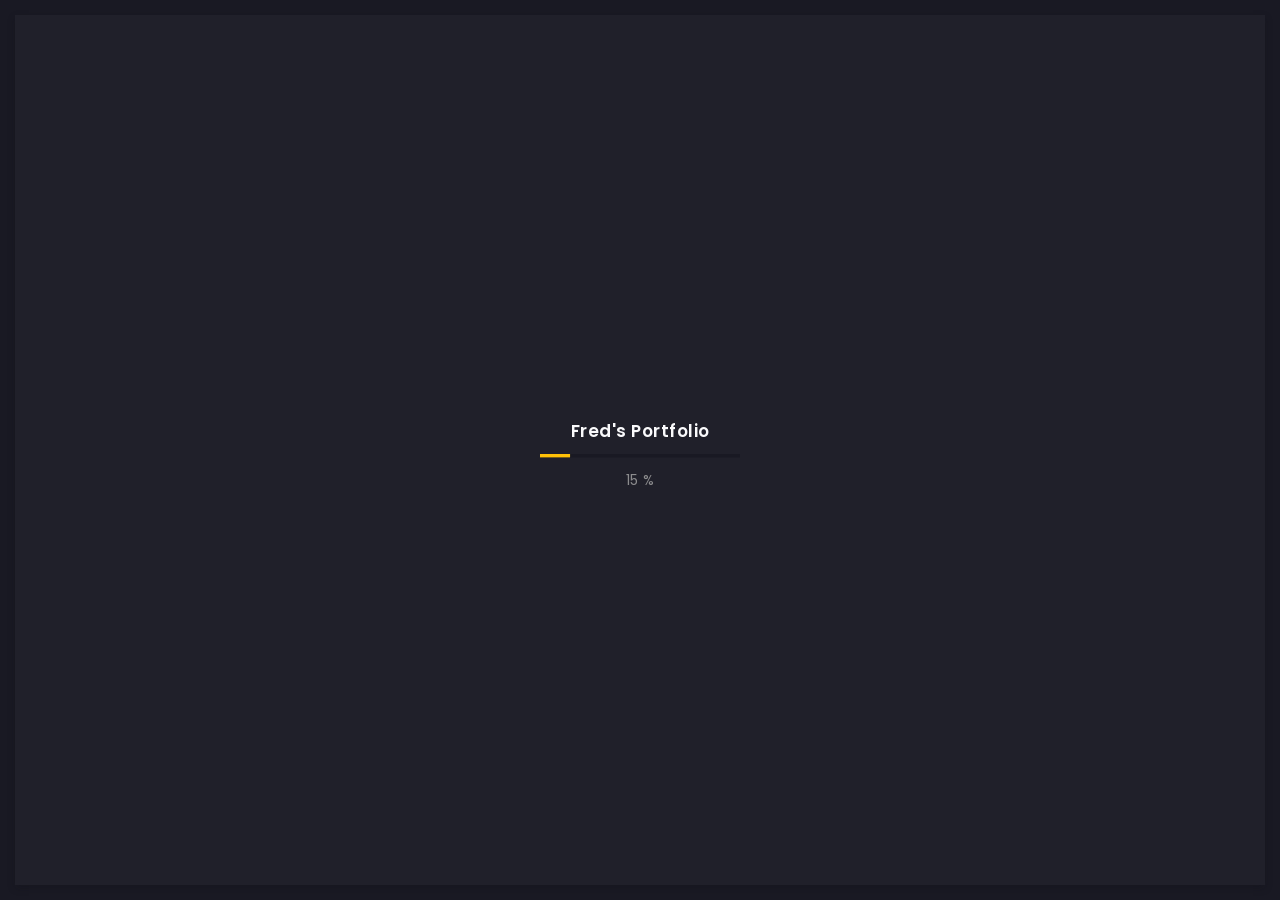
<file: index.html>
<!doctype html>
<html lang="zxx">

<head>
  <!-- Required meta tags -->
  <meta charset="utf-8">
  <meta name="viewport" content="width=device-width, initial-scale=1, shrink-to-fit=no">
  <!-- color of address bar in mobile browser -->
  <meta name="theme-color" content="#2B2B35">
  <!-- favicon  -->
  <link rel="shortcut icon" href="img/thumbnail.ico" type="image/x-icon">
  <!-- bootstrap css -->
  <link rel="stylesheet" href="css/plugins/bootstrap.min.css">
  <!-- font awesome css -->
  <link rel="stylesheet" href="css/plugins/font-awesome.min.css">
  <!-- swiper css -->
  <link rel="stylesheet" href="css/plugins/swiper.min.css">
  <!-- fancybox css -->
  <link rel="stylesheet" href="css/plugins/fancybox.min.css">
  <!-- main css -->
  <link rel="stylesheet" href="css/style.css">

  <title>Fred's Portfolio</title>
</head>

<body>

  <!-- app -->
  <div class="art-app">

    <!-- mobile top bar -->
    <div class="art-mobile-top-bar"></div>

    <!-- app wrapper -->
    <div class="art-app-wrapper">

      <!-- app container end -->
      <div class="art-app-container">

        <!-- info bar -->
        <div class="art-info-bar">


          <!-- menu bar frame 1 start -->
          <div class="art-info-bar-frame">

            <!-- info bar header -->
            <div class="art-info-bar-header">
              <!-- info bar button -->
              <a class="art-info-bar-btn" href="#.">
                <!-- icon -->
                <i class="fas fa-ellipsis-v"></i>
              </a>
              <!-- info bar button end -->
            </div>
            <!-- info bar header end -->




            <!-- info bar header for avater fred face start-->
            <div class="art-header">
              <!-- avatar for Fred face -->
              <div class="art-avatar">
                <a data-fancybox="avatar" href="img/Dp.png" class="art-avatar-curtain">
                  <img src="img/unnamed.jpg" alt="avatar">
                  <i class="fas fa-expand"></i>
                </a>
                <!-- available -->
                <div class="art-lamp-light">
                  <!-- add class 'art-not-available' if not available-->
                  <div class="art-available-lamp"></div>
                </div>
              </div>
              <!-- avatar for  end -->
              <!-- name -->
              <h5 class="art-name mb-10"><a href="/home.html">APPIAH FRED</a></h5>
              <!-- post -->
              <div class="art-sm-text">Développement web</div>
            </div>
            <!-- info bar header for avater  end -->




            <!-- scroll frame -->
            <div id="scrollbar2" class="art-scroll-frame">




              <!-- info bar about myself-->
              <div class="art-table p-15-15">
                <!-- about text -->
                <ul>
                  <!-- country adresse -->
                  <li>
                    <h6>Adresse:</h6><span>5 Allée Louis de Broglie</span>
                  </li>
                  <!-- City -->
                  <li>
                    <h6>Ville:</h6><span>Sarcelle 95200</span>
                  </li>
                  <!-- Mail -->
                  <li>
                    <h6>Email:</h6><span>fappiah410@gmail.com</span>
                  </li>
                  <!-- Tel -->
                  <li>
                    <h6>Tel</h6><span>0769577993</span>
                  </li
                  <!-- age -->
                  <li>
                    <h6>Age:</h6><span>22</span>
                  </li>
                </ul>
              </div>
              <!-- info bar about myself end -->



              <!-- divider -->
              <div class="art-ls-divider"></div>



              <!-- language skills start -->
              <div class="art-lang-skills p-30-15">

                <!-- skill -->
                <div class="art-lang-skills-item">
                  <div id="circleprog1" class="art-cirkle-progress"></div>
                  <!-- title -->
                  <h6>French</h6>
                </div>
                <!-- skill end -->

                <!-- skill -->
                <div class="art-lang-skills-item">
                  <div id="circleprog2" class="art-cirkle-progress"></div>
                  <!-- title -->
                  <h6>English</h6>
                </div>
                <!-- skill end -->

                <!-- skill -->
                <div class="art-lang-skills-item">
                  <div id="circleprog3" class="art-cirkle-progress"></div>
                  <!-- title -->
                  <h6>Twi (Ghana)</h6>
                </div>
                <!-- skill end -->
              </div>
              <!-- language skills end -->




              <!-- divider -->
              <div class="art-ls-divider"></div>



              <!-- dev skills start-->
              <!-- hard skills -->
              <div class="art-hard-skills p-30-15">

                <!-- html skill -->
                <div class="art-hard-skills-item">
                  <div class="art-skill-heading">
                    <!-- title -->
                    <h6>html</h6>
                  </div>
                  <!-- progressbar frame -->
                  <div class="art-line-progress">
                    <!-- progressbar -->
                    <div id="lineprog1"></div>
                  </div>
                  <!-- progressbar frame end -->
                </div>
                <!-- html skill end -->

                <!-- css skill -->
                <div class="art-hard-skills-item">
                  <div class="art-skill-heading">
                    <!-- title -->
                    <h6>CSS</h6>
                  </div>
                  <!-- progressbar frame -->
                  <div class="art-line-progress">
                    <!-- progressbar -->
                    <div id="lineprog2"></div>
                  </div>
                  <!-- progressbar frame end -->
                </div>
                <!-- css skill end -->

                <!-- js skill -->
                <div class="art-hard-skills-item">
                  <div class="art-skill-heading">
                    <!-- title -->
                    <h6>Js</h6>
                  </div>
                  <!-- progressbar frame -->
                  <div class="art-line-progress">
                    <!-- progressbar -->
                    <div id="lineprog3"></div>
                  </div>
                  <!-- progressbar frame end -->
                </div>
                <!-- js skill end -->

                <!-- php skill -->
                <div class="art-hard-skills-item">
                  <div class="art-skill-heading">
                    <!-- title -->
                    <h6>PHP</h6>
                  </div>
                  <!-- progressbar frame -->
                  <div class="art-line-progress">
                    <!-- progressbar -->
                    <div id="lineprog4"></div>
                  </div>
                  <!-- progressbar frame end -->
                </div>
                <!-- php skill end -->

                <!--c# skill -->
                <div class="art-hard-skills-item">
                  <div class="art-skill-heading">
                    <!-- title -->
                    <h6>c#</h6>
                  </div>
                  <!-- progressbar frame -->
                  <div class="art-line-progress">
                    <!-- progressbar -->
                    <div id="lineprog5"></div>
                  </div>
                  <!-- progressbar frame end -->
                </div>
                <!-- c# skill end -->
              </div>
              <!-- dev skills end -->


              
              <!-- divider -->
              <div class="art-ls-divider"></div>



              <!-- knowledge list start -->
              <ul class="art-knowledge-list p-15-0">
                <!-- list item -->
                <li>Bootstrap, Maths</li>
                <!-- list item -->
                <li>Wordpress, dessin</li>
                <!-- list item -->
                <li>Logiciel Bureautique, Gantt</li>
                <!-- list item -->
                <li>GIT knowledge</li>
              </ul>
              <!-- knowledge list end -->



              <!-- divider -->
              <div class="art-ls-divider"></div>



              <!-- download cv links frame -->
              <div class="art-links-frame p-15-15">
                <!-- download cv button -->
                <a href="files/CV FRED.pdf" class="art-link" download>Download cv <i class="fas fa-download"></i></a>
              </div>
              <!-- download cv links frame end -->


            </div>
            <!-- scroll frame end -->

            <!-- sidebar social -->
            <div class="art-ls-social">
              <!-- social link -->
              <a href="#." target="_blank"><i class="far fa-circle"></i></a>
              <!-- social link -->
              <a href="#." target="_blank"><i class="far fa-circle"></i></a>
              <!-- social link -->
              <a href="#." target="_blank"><i class="far fa-circle"></i></a>
              <!-- social link -->
              <a href="#." target="_blank"><i class="far fa-circle"></i></a>
              <!-- social link -->
              <a href="#." target="_blank"><i class="far fa-circle"></i></a>
            </div>
            <!-- sidebar social end -->

          </div>
          <!-- menu bar frame 1 end -->


        </div>
        <!-- info bar end -->



        <!-- content -->
        <div class="art-content">

          <!-- curtain -->
          <div class="art-curtain"></div>

          <!-- top background -->
          <div class="art-top-bg" style="background-image: url(img/bg.jpg)">
            <!-- overlay -->
            <div class="art-top-bg-overlay"></div>
            <!-- overlay end -->
          </div>
          <!-- top background end -->

          <!-- swup container -->
          <div class="transition-fade" id="swup">

            <!-- scroll frame start-->
            <div id="scrollbar" class="art-scroll-frame">

              <!-- container -->
              <div class="container-fluid">

                <!-- row -->
                <div class="row p-60-0 p-lg-30-0 p-md-15-0">
                  <!-- col -->
                  <div class="col-lg-12">

                    <!-- banner -->
                    <div class="art-a art-banner" style="background-image: url(img/bg.jpg)">
                      <!-- banner back -->
                      <div class="art-banner-back"></div>
                      <!-- banner dec -->
                      <div class="art-banner-dec"></div>
                      <!-- banner overlay -->
                      <div class="art-banner-overlay">
                        <!-- main title -->
                        <div class="art-banner-title">
                          <!-- title -->
                          <h1 class="mb-15">Découvrez mon Incroyable <br>Espace d’art!</h1>
                          <!-- suptitle -->
                          <div class="art-lg-text art-code mb-25">&lt;<i>code</i>&gt; je construis <span class="txt-rotate" data-period="2000"
                              data-rotate='[ "sites", "interfaces web.", "les applications Android.","" ]'></span>&lt;/<i>code</i>&gt;</div>
                          <div class="art-buttons-frame">
                            <!-- button -->
                            <a href="/portfolio-3-col-masonry.html" class="art-btn art-btn-md"><span>Pictures</span></a>
                          </div>
                        </div>
                        <!-- main title end -->


                        <!-- the white photo  -->
                        <img src="img/face-2.png" class="art-banner-photo" alt="Your Name">
                      </div>
                      <!-- banner overlay end -->
                    </div>
                    <!-- banner end -->

                  </div>
                  <!-- col end -->
                </div>
                <!-- row end -->

              </div>
              <!-- container end -->



              <!-- container below white photo start-->
              <div class="container-fluid">

                <!-- row -->
                <div class="row p-30-0">

                  <!-- col -->
                  <div class="col-md-3 col-6">
                    <!-- couner frame -->
                    <div class="art-counter-frame">
                      <!-- counter -->
                      <div class="art-counter-box">
                        <!-- counter number -->
                        <span class="art-counter">2</span>
                      </div>
                      <!-- counter end -->
                      <!-- title -->
                      <h6>Années d’expérience</h6>
                    </div>
                    <!-- couner frame end -->
                  </div>
                  <!-- col end -->


                  <!-- col -->
                <!--  <div class="col-md-3 col-6">
                    <!-- couner frame -->
                  <!--   <div class="art-counter-frame">
                      <!-- counter -->
                    <!--   <div class="art-counter-box">
                        <!-- counter number -->
                    <!--     <span class="art-counter">2</span>
                      </div>
                      <!-- counter end -->
                      <!-- title -->
                  <!--     <h6>Completed Projects</h6>
                    </div>
                    <!-- couner frame end -->
               <!--    </div>
                  <!-- col end -->

                </div>
                <!-- row end -->
              </div>
              <!-- container below white photo end -->



              <!-- container for the PPE's start -->
              <div class="container-fluid">
                <!-- row -->
                <div class="row">
                  <!-- col -->
                  <div class="col-lg-12">
                    <!-- section title -->
                    <div class="art-section-title">
                      <!-- title frame -->
                      <div class="art-title-frame">
                        <!-- title -->
                        <h4>Mes Projets</h4>
                      </div>
                      <!-- title frame end -->
                    </div>
                    <!-- section title end -->
                  </div>
                  <!-- col end -->

                  <!-- col -->
                  <div class="col-lg-4 col-md-6">
                    <!-- service -->
                    <div class="art-a art-service-icon-box">
                      <!-- service content -->
                      <div class="art-service-ib-content">
                        <!-- title -->
                        <h5 class="mb-15">PPE4</h5>
                        <!-- text -->
                        <div class="mb-15">Ce projet était un travail de groupe et il s’agissait d’une application Android. C'est en cours....mais si vous pouvez télécharger le projet en cliquant sur le bouton "Télécharger"</div>
                        <!-- button -->
                        <!-- diff kind of download // <div class="art-buttons-frame"><a href="/contact.html" class="art-link art-color-link art-w-chevron">Download</a></div> -->
                      <div class="art-buttons-frame"><a href="files/AppPPE4" class="art-link art-color-link art-w-chevron" download="">Download<i class="fas fa-download"></i></a></div> 
                   
                      </div>
                      <!-- service content end -->
                    </div>
                    <!-- service end -->
                  </div>
                  <!-- col end -->

                  <!-- col -->
                  <div class="col-lg-4 col-md-6">
                    <!-- service -->
                    <div class="art-a art-service-icon-box">
                      <!-- service content -->
                      <div class="art-service-ib-content">
                        <!-- title -->
                        <h5 class="mb-15">PPE3</h5>
                        <!-- text -->
                        <div class="mb-15">Ce projet était un travail de groupe et il s’agissait d’une site web. Vous pouvez télécharger le projet en cliquant sur le bouton "Télécharger"</div>
                        <!-- button -->
                        <div class="art-buttons-frame"><a href="files/tholdiPPE3/" class="art-link art-color-link art-w-chevron" download="">Download<i class="fas fa-download"></i></a></div>
                      </div>
                      <!-- service content end -->
                    </div>
                    <!-- service end -->
                  </div>
                  <!-- col end -->

                  <!-- col -->
                  <div class="col-lg-4 col-md-6">
                    <!-- service -->
                    <div class="art-a art-service-icon-box">
                      <!-- service content -->
                      <div class="art-service-ib-content">
                        <!-- title -->
                        <h5 class="mb-15">PPE2</h5>
                        <!-- text -->
                        <div class="mb-15">Lorem ipsum dolor sit amet, consectetur adipisicing elit. Delectus esse commodi deserunt vitae, vero quasi! Veniam quaerat tenetur pariatur doloribus.</div>
                        <!-- button -->
                        <div class="art-buttons-frame"><a href="files/tholdiPPE2/" class="art-link art-color-link art-w-chevron" download="">Download<i class="fas fa-download"></i></a></div>
                      </div>
                      <!-- service content end -->
                    </div>
                    <!-- service end -->
                  </div>
                  <!-- col end -->

                  <!-- col -->
                  <div class="col-lg-4 col-md-6">
                    <!-- service -->
                    <div class="art-a art-service-icon-box">
                      <!-- service content -->
                      <div class="art-service-ib-content">
                        <!-- title -->
                        <h5 class="mb-15">Mon premiers stage </h5>
                        <!-- text -->
                        <div class="mb-15">J’ai créé ce site avec un de mes collègues d’une école et c’était pendant un stage. Nous avons créé le site pour la classe STMG au Lycée Jules Ferry.</div>
                        <!-- button -->
                        <div class="art-buttons-frame"><a href="##" class="art-link art-color-link art-w-chevron" download="">Download<i class="fas fa-download"></i></a></div>
                      </div>
                      <!-- service content end -->
                    </div>
                    <!-- service end -->
                  </div>
                  <!-- col end -->

                  <!-- col -->
                  <div class="col-lg-4 col-md-6">
                    <!-- service -->
                    <div class="art-a art-service-icon-box">
                      <!-- service content -->
                      <div class="art-service-ib-content">
                        <!-- title -->
                        <h5 class="mb-15">Mon deuxième stage</h5>
                        <!-- text -->
                        <div class="mb-15">J’ai modifié ce site lors de mon deuxième stage. J’étais seul depuis un certain temps et j’étais en équipe avec un autre stagaire.</div>
                        <!-- button -->
                        <div class="art-buttons-frame"><a href="files/coqpix/" class="art-link art-color-link art-w-chevron" download="">Download<i class="fas fa-download"></i></a></div>
                      </div>
                      <!-- service content end -->
                    </div>
                    <!-- service end -->
                  </div>
                  <!-- col end -->
                </div>
                <!-- row end -->
              </div>
              <!-- container for the PPE's end -->

              

              <!-- container -->
              <div class="container-fluid">
                <!-- row -->
                <div class="row">
                  <!-- col -->
                  <div class="col-lg-12">
                    <!-- section title -->
                    <div class="art-section-title">
                      <!-- title frame -->
                      <div class="art-title-frame">
                        <!-- title -->
                        <h4>Recommendations</h4>
                      </div>
                      <!-- title frame end -->
                    </div>
                    <!-- section title end -->
                  </div>
                  <!-- col end -->
                  <!-- col -->
                  <div class="col-lg-12">

                    <!-- slider container -->
                    <div class="swiper-container art-testimonial-slider" style="overflow: visible">
                      <!-- slider wrapper -->
                      <div class="swiper-wrapper">
                        <!-- slide -->
                        <div class="swiper-slide">
                          <!-- testimonial  1 -->
                          <div class="art-a art-testimonial">
                            <!-- testimonial body -->
                            <div class="testimonial-body">
                              <!-- photo -->
                              <img class="art-testimonial-face" src="img/testimonials/testimony.jpg"  alt="face">
                              <!-- name -->
                              <h5>Cheick</h5>
                              <div class="art-el-suptitle mb-15">Equipierr</div>
                              <!-- text -->
                              <div class="mb-15">Tu es le meilleur. Tu  peux même arrêter votre tache et m’aider avec la mienne. Tu peux être l’un des meilleurs si vous en apprenez vraiment plus sur le back-end. <br>J’ai vraiment apprécié d’être dans une équipe avec vous. Tu m’as vraiment beaucoup aidé et j’ai beaucoup appris de toi, Fred. T'as une pensée très positive.Je vous souhaite bonne chance. </div>
                            </div>
                            <!-- testimonial body end -->
                            <!-- testimonial footer -->
                            <div class="art-testimonial-footer">
                              <div class="art-left-side">
                                <!-- star rate -->
                                <ul class="art-star-rate">
                                  <li><i class="fas fa-star"></i></li>
                                  <li><i class="fas fa-star"></i></li>
                                  <li><i class="fas fa-star"></i></li>
                                  <li><i class="fas fa-star"></i></li>
                                  <li><i class="fas fa-star"></i></li>
                                </ul>
                                <!-- star rate end -->
                              </div>
                              <div class="art-right-side">
                              </div>
                            </div>
                            <!-- testimonial footer end -->
                          </div>
                          <!-- testimonial 1 end -->
                        </div>
                        <!-- slide end -->

                        <!-- slide -->
                        <div class="swiper-slide">
                          <!-- testimonial 2 -->
                          <div class="art-a art-testimonial">
                            <!-- testimonial body -->
                            <div class="testimonial-body">
                              <!-- photo -->
                              <img class="art-testimonial-face" src="img/testimonials/testimony.jpg" alt="face">
                              <!-- name -->
                              <h5>Paul Antoine</h5>
                              <div class="art-el-suptitle mb-15">Un stagaire</div>
                              <!-- text -->
                              <div class="mb-15">Fred, tu es toujours sérieux dans ton travail<br> tu forces toujours à faire de ton mieux mais tu dois faire plus de codage à la maison.</div>
                            </div>
                            <!-- testimonial body end -->
                            <!-- testimonial footer -->
                            <div class="art-testimonial-footer">
                              <div class="art-left-side">
                                <!-- star rate -->
                                <ul class="art-star-rate">
                                  <li><i class="fas fa-star"></i></li>
                                  <li><i class="fas fa-star"></i></li>
                                  <li><i class="fas fa-star"></i></li>
                                  <li><i class="fas fa-star"></i></li>
                                  <li class="art-empty-item"><i class="fas fa-star"></i></li>
                                </ul>
                                <!-- star rate end -->
                              </div>
                              <div class="art-right-side">
                              </div>
                            </div>
                            <!-- testimonial footer end -->
                          </div>
                          <!-- testimonial 2 end -->
                        </div>
                        <!-- slide end -->

                        <!-- slide -->
                       <!-- <div class="swiper-slide">
                          <!-- testimonial 3 -->
                         <!-- <div class="art-a art-testimonial">
                            <!-- testimonial body -->
                          <!--  <div class="testimonial-body">
                              <!-- photo -->
                           <!--   <img class="art-testimonial-face" src="img/testimonials/face-3.jpg" alt="face">
                              <!-- name -->
                            <!--  <h5>Kee</h5>
                              <div class="art-el-suptitle mb-15">Un stagaire</div>
                              <!-- text -->
                           <!--   <div class="mb-15">Tu es le meilleur. Tu  peux même arrêter votre tache et m’aider avec la mienne. Tu peux être l’un des meilleurs si vous en apprenez vraiment plus sur le back-end. Je vous souhaite bonne chance</div>
                            </div>
                            <!-- testimonial body end -->
                            <!-- testimonial footer -->
                          <!--  <div class="art-testimonial-footer">
                              <div class="art-left-side">
                                <!-- star rate -->
                            <!--    <ul class="art-star-rate">
                                  <li><i class="fas fa-star"></i></li>
                                  <li><i class="fas fa-star"></i></li>
                                  <li><i class="fas fa-star"></i></li>
                                  <li><i class="fas fa-star"></i></li>
                                  <li><i class="fas fa-star"></i></li>
                                </ul>
                                <!-- star rate end -->
                            <!--  </div>
                              <div class="art-right-side">
                              </div>
                            </div>
                            <!-- testimonial footer end -->
                          <!--</div>
                          <!-- testimonial 3 end -->
                       <!-- </div>
                        <!-- slide end -->

                        <!-- slide -->
                       <!-- <div class="swiper-slide">
                          <!-- testimonial 4-->
                        <!--  <div class="art-a art-testimonial">
                            <!-- testimonial body -->
                          <!--  <div class="testimonial-body">
                              <!-- photo -->
                           <!--   <img class="art-testimonial-face" src="img/testimonials/face-4.jpg" alt="face">
                              <!-- name -->
                             <!-- <h5>Paul Trueman</h5>
                              <div class="art-el-suptitle mb-15">Template author</div>
                              <!-- text -->
                           <!--   <div class="mb-15">Working with Artur has been a pleasure. Better yet - I alerted them of a minor issue before going to sleep. The issue was fixed the next morning. I couldn't ask for better support. Thank you Artur!
                                This is easily a 5 star freelancer.</div>
                            </div>
                            <!-- testimonial body end -->
                            <!-- testimonial footer -->
                           <!-- <div class="art-testimonial-footer">
                              <div class="art-left-side">
                                <!-- star rate -->
                            <!--    <ul class="art-star-rate">
                                  <li><i class="fas fa-star"></i></li>
                                  <li><i class="fas fa-star"></i></li>
                                  <li><i class="fas fa-star"></i></li>
                                  <li><i class="fas fa-star"></i></li>
                                  <li><i class="fas fa-star"></i></li>
                                </ul>
                                <!-- star rate end -->
                            <!--  </div>
                              <div class="art-right-side">
                              </div>
                            </div>
                            <!-- testimonial footer end -->
                         <!-- </div>
                          <!-- testimonial 4 end -->
                      <!--  </div>
                        <!-- slide end -->
                      </div>
                      <!-- slider wrapper end -->
                    </div>
                    <!-- slider container end -->
                  </div>
                  <!-- col end -->



                  <!-- col for slider  start -->
                <!--   <div class="col-lg-12">
                    <!-- slider navigation -->
                 <!--    <div class="art-slider-navigation">

                      <!-- left side -->
                   <!--    <div class="art-sn-left">
                   <!--      <!-- slider pagination -->
                   <!--      <div class="swiper-pagination"></div>
                      </div>
                      <!-- left side end -->


                      <!-- right side -->
                   <!--    <div class="art-sn-right">
                        <!-- slider navigation -->
                    <!--     <div class="art-slider-nav-frame">
                          <!-- prev -->
                    <!--       <div class="art-slider-nav art-testi-swiper-prev"><i class="fas fa-chevron-left"></i></div>
                          <!-- next -->
                     <!--      <div class="art-slider-nav art-testi-swiper-next"><i class="fas fa-chevron-right"></i></div>
                        </div>
                        <!-- slider navigation -->
                    <!--   </div>
                      <!-- right side end -->

                    <!-- </div>
                    <!-- slider navigation end -->
                 <!--  </div>
                  <!-- col end -->

                </div>
                <!-- row end -->
              </div>
              <!-- container end -->

              <!-- container -->
              <div class="container-fluid">

                <!-- row -->
                <div class="row">

                  <!-- col -->
                  <div class="col-6 col-lg-3">
                    <!-- brand -->
                    <img class="art-brand" src="img/brands/1.png" alt="brand">
                  </div>
                  <!-- col end -->

                  <!-- col -->
                  <div class="col-6 col-lg-3">
                    <!-- brand -->
                    <img class="art-brand" src="img/brands/2.png" alt="brand">
                  </div>
                  <!-- col end -->

                  <!-- col -->
                  <div class="col-6 col-lg-3">
                    <!-- brand -->
                    <img class="art-brand" src="img/brands/3.png" alt="brand">
                  </div>
                  <!-- col end -->

                  <!-- col -->
                  <div class="col-6 col-lg-3">
                    <!-- brand -->
                    <img class="art-brand" src="img/brands/1.png" alt="brand">
                  </div>
                  <!-- col end -->

                </div>
                <!-- row end -->

              </div>
              <!-- container end -->

              <!-- container -->
              <div class="container-fluid">

                <!-- footer -->
                <footer>
                  <!-- copyright -->
                  <div>© 2020 Appiah Fred</div>
                  <!-- author ( Please! Do not delete it. You are awesome! :) -->
                  
                </footer>
                <!-- footer end -->

              </div>
              <!-- container end -->

            </div>
            <!-- scroll frame end -->

          </div>
          <!-- swup container end -->

        </div>
        <!-- content end -->



        <!-- menu bar 1 start -->
        <div class="art-menu-bar">

          <!-- menu bar frame 2 start -->
          <div class="art-menu-bar-frame">

            <!-- menu bar header -->
            <div class="art-menu-bar-header">
              <!-- menu bar button -->
              <a class="art-menu-bar-btn" href="#.">
                <!-- icon -->
                <span></span>
              </a>
              <!-- menu bar button end -->
            </div>
            <!-- menu bar header end -->

            <!-- current page title -->
            <div class="art-current-page"></div>
            <!-- current page title end -->

            <!-- scroll frame -->
            <div class="art-scroll-frame">

              <!-- menu -->
              <nav id="swupMenu">
                <!-- menu list -->
                <ul class="main-menu">
                  <!-- menu item -->
                  <li class="menu-item current-menu-item"><a href="/home.html">Home</a></li>
                  <!-- menu item -->
                  <!--<li class="menu-item menu-item-has-children">
                    <!--<a href="#.">Portfolio</a>
                    <!-- sub menu -->
                  <!--  <ul class="sub-menu">
                      <!-- lvl 2 nav link -->
                  <!--    <li class="menu-item"><a href="/portfolio-2-col.html">2 column</a></li>
                      <!-- lvl 2 nav link -->
                  <!--    <li class="menu-item"><a href="/portfolio-3-col.html">3 column</a></li>
                      <!-- lvl 2 nav link -->
                 <!--     <li class="menu-item"><a href="/portfolio-2-col-masonry.html">2 column masonry</a></li>
                      <!-- lvl 2 nav link -->
                  <!--    <li class="menu-item"><a href="/portfolio-3-col-masonry.html">3 column masonry</a></li>
                      <!-- lvl 2 nav link -->
                   <!--   <li class="menu-item"><a href="/portfolio-single.html">Single project</a></li>
                      <!-- lvl 2 nav link -->
                  <!--    <li class="menu-item"><a href="/portfolio-single-2.html">Single project 2</a></li> -->
                  <li class="menu-item"><a href="/history.html">History</a></li>
                  <!-- menu item -->
                  <li class="menu-item"><a href="/contact.html">Contact</a></li>
                  <!-- menu item -->
                  <li class="menu-item"><a href="/portfolio-3-col-masonry.html">Pictures</a></li>
                    </ul>
                    <!-- sub menu end -->
                  </li>
                  <!-- menu item -->
                 <!-- <li class="menu-item"><a href="/history.html">History</a></li>
                  <!-- menu item -->
               <!--   <li class="menu-item"><a href="/contact.html">Contact</a></li>
                  <!-- menu item -->
                   <!--<li class="menu-item menu-item-has-children">
                    <!-- <a href="#.">Blog</a>
                    <!-- sub menu -->
                    <!-- <ul class="sub-menu">
                      <!-- lvl 2 nav link -->
                       <!--<li class="menu-item"><a href="/blog-2-col.html">2 column</a></li>
                      <!-- lvl 2 nav link -->
                      <!-- <li class="menu-item"><a href="/blog-3-col.html">3 column</a></li>
                      <!-- lvl 2 nav link -->
                     <!--  <li class="menu-item"><a href="/blog-post.html">Publication</a></li>
                    </ul>
                    <!-- sub menu end -->
                  </li>
                  <!-- menu item -->
                  <!--  <li class="menu-item"><a href="onepage.html" target="_blank">Onepage</a></li> -->
                </ul>
                <!-- menu list end -->
              </nav>
              <!-- menu end -->

              <!-- language change -->
              <ul class="art-language-change">
                <!-- language item -->
                <li><a href="#.">FR</a></li>
                <!-- language item -->
                <li class="art-active-lang"><a href="#.">EN</a></li>
              </ul>
              <!-- language change end -->

            </div>
            <!-- scroll frame end -->

          </div>
          <!-- menu bar frame 2 start  -->

        </div>
        <!-- menu bar 1 end -->

      </div>
      <!-- app container end -->

    </div>
    <!-- app wrapper end -->

    <!-- preloader -->
    <div class="art-preloader">
      <!-- preloader content -->
      <div class="art-preloader-content">
        <!-- title -->
        <h4>Fred's Portfolio</h4>
        <!-- progressbar -->
        <div id="preloader" class="art-preloader-load"></div>
      </div>
      <!-- preloader content end -->
    </div>
    <!-- preloader end -->

  </div>
  <!-- app end -->

  <!-- jquery js -->
  <script src="js/plugins/jquery.min.js"></script>
  <!-- anime js -->
  <script src="js/plugins/anime.min.js"></script>
  <!-- swiper js -->
  <script src="js/plugins/swiper.min.js"></script>
  <!-- progressbar js -->
  <script src="js/plugins/progressbar.min.js"></script>
  <!-- smooth scrollbar js -->
  <script src="js/plugins/smooth-scrollbar.min.js"></script>
  <!-- overscroll js -->
  <script src="js/plugins/overscroll.min.js"></script>
  <!-- typing js -->
  <script src="js/plugins/typing.min.js"></script>
  <!-- isotope js -->
  <script src="js/plugins/isotope.min.js"></script>
  <!-- fancybox js -->
  <script src="js/plugins/fancybox.min.js"></script>
  <!-- swup js -->
  <script src="js/plugins/swup.min.js"></script>

  <!-- main js -->
  <script src="js/main.js"></script>

</body>

</html>
</file>
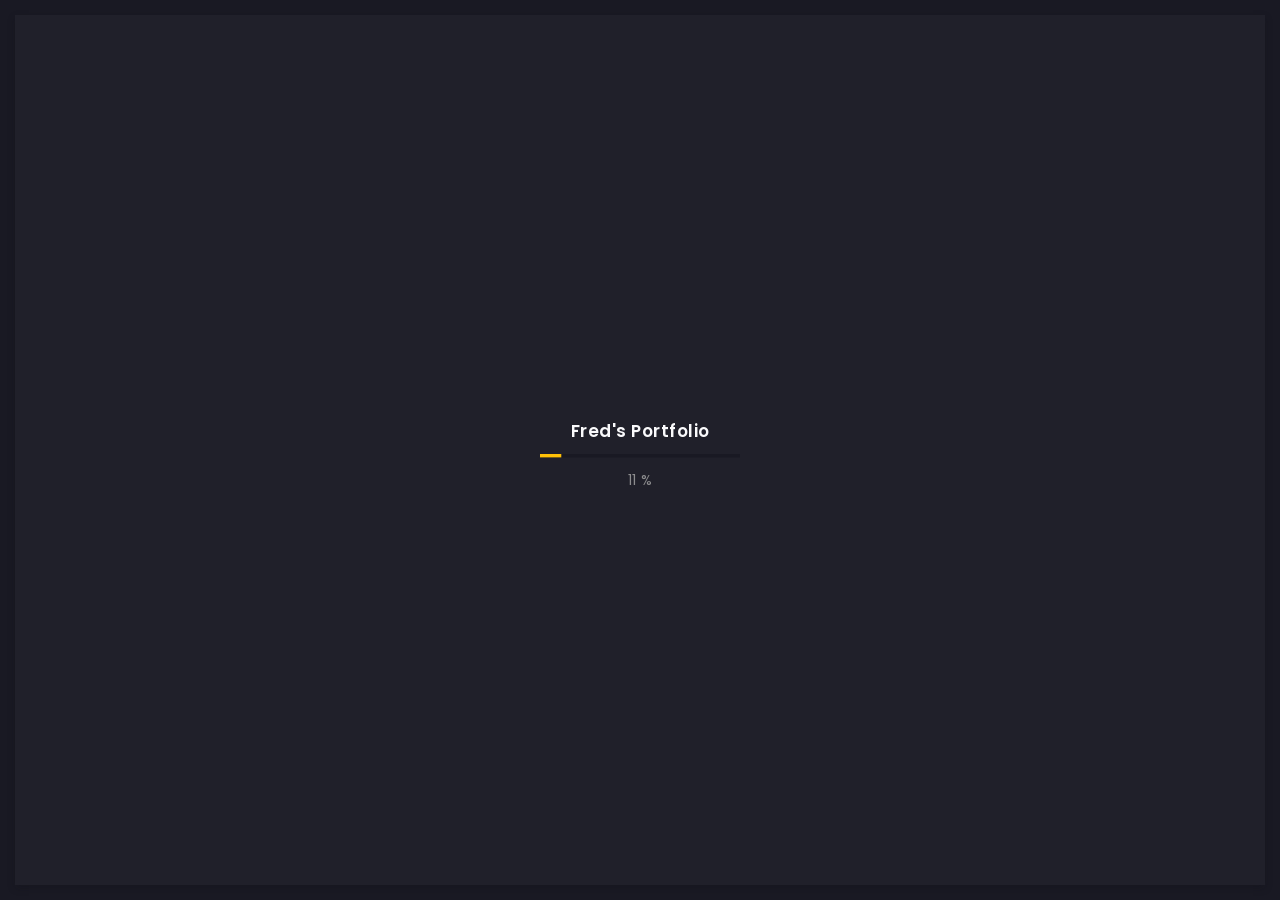
<file: contact.html>
<!doctype html>
<html lang="zxx">

<head>
  <!-- Required meta tags -->
  <meta charset="utf-8">
  <meta name="viewport" content="width=device-width, initial-scale=1, shrink-to-fit=no">
  <!-- color of address bar in mobile browser -->
  <meta name="theme-color" content="#2B2B35">
  <!-- favicon  -->
  <link rel="shortcut icon" href="img/thumbnail.ico" type="image/x-icon">
  <!-- bootstrap css -->
  <link rel="stylesheet" href="css/plugins/bootstrap.min.css">
  <!-- font awesome css -->
  <link rel="stylesheet" href="css/plugins/font-awesome.min.css">
  <!-- swiper css -->
  <link rel="stylesheet" href="css/plugins/swiper.min.css">
  <!-- fancybox css -->
  <link rel="stylesheet" href="css/plugins/fancybox.min.css">
  <!-- main css -->
  <link rel="stylesheet" href="css/style.css">

  <title>Fred's Portfolio</title>
</head>

<body>

  <!-- app -->
  <div class="art-app">

    <!-- mobile top bar -->
    <div class="art-mobile-top-bar"></div>

    <!-- app wrapper -->
    <div class="art-app-wrapper">

      <!-- app container end -->
      <div class="art-app-container">

        <!-- info bar -->
        <div class="art-info-bar">


          <!-- menu bar frame 1 start -->
          <div class="art-info-bar-frame">

            <!-- info bar header -->
            <div class="art-info-bar-header">
              <!-- info bar button -->
              <a class="art-info-bar-btn" href="#.">
                <!-- icon -->
                <i class="fas fa-ellipsis-v"></i>
              </a>
              <!-- info bar button end -->
            </div>
            <!-- info bar header end -->




            <!-- info bar header for avater fred face start-->
            <div class="art-header">
              <!-- avatar for Fred face -->
              <div class="art-avatar">
                <a data-fancybox="avatar" href="img/Dp.png" class="art-avatar-curtain">
                  <img src="img/unnamed.jpg" alt="avatar">
                  <i class="fas fa-expand"></i>
                </a>
                <!-- available -->
                <div class="art-lamp-light">
                  <!-- add class 'art-not-available' if not available-->
                  <div class="art-available-lamp"></div>
                </div>
              </div>
              <!-- avatar for  end -->
              <!-- name -->
              <h5 class="art-name mb-10"><a href="/home.html">APPIAH FRED</a></h5>
              <!-- post -->
              <div class="art-sm-text">Développement web</div>
            </div>
            <!-- info bar header for avater  end --




            <!-- scroll frame -->
            <div id="scrollbar2" class="art-scroll-frame">




              <!-- info bar about myself-->
              <div class="art-table p-15-15">
                <!-- about text -->
                <ul>
                  <!-- country adresse -->
                  <li>
                    <h6>Adresse:</h6><span>5 Allée Louis de Broglie</span>
                  </li>
                  <!-- City -->
                  <li>
                    <h6>Ville:</h6><span>Sarcelle 95200</span>
                  </li>
                  <!-- Mail -->
                  <li>
                    <h6>Email:</h6><span>fappiah410@gmail.com</span>
                  </li>
                  <!-- Tel -->
                  <li>
                    <h6>Tel</h6><span>0769577993</span>
                  </li
                  <!-- age -->
                  <li>
                    <h6>Age:</h6><span>22</span>
                  </li>
                </ul>
              </div>
              <!-- info bar about myself end -->



              <!-- divider -->
              <div class="art-ls-divider"></div>



              <!-- language skills start -->
              <div class="art-lang-skills p-30-15">

                <!-- skill -->
                <div class="art-lang-skills-item">
                  <div id="circleprog1" class="art-cirkle-progress"></div>
                  <!-- title -->
                  <h6>French</h6>
                </div>
                <!-- skill end -->

                <!-- skill -->
                <div class="art-lang-skills-item">
                  <div id="circleprog2" class="art-cirkle-progress"></div>
                  <!-- title -->
                  <h6>English</h6>
                </div>
                <!-- skill end -->

                <!-- skill -->
                <div class="art-lang-skills-item">
                  <div id="circleprog3" class="art-cirkle-progress"></div>
                  <!-- title -->
                  <h6>Twi (Ghana)</h6>
                </div>
                <!-- skill end -->
              </div>
              <!-- language skills end -->




              <!-- divider -->
              <div class="art-ls-divider"></div>



              <!-- dev skills start-->
              <!-- hard skills -->
              <div class="art-hard-skills p-30-15">

                <!-- html skill -->
                <div class="art-hard-skills-item">
                  <div class="art-skill-heading">
                    <!-- title -->
                    <h6>html</h6>
                  </div>
                  <!-- progressbar frame -->
                  <div class="art-line-progress">
                    <!-- progressbar -->
                    <div id="lineprog1"></div>
                  </div>
                  <!-- progressbar frame end -->
                </div>
                <!-- html skill end -->

                <!-- css skill -->
                <div class="art-hard-skills-item">
                  <div class="art-skill-heading">
                    <!-- title -->
                    <h6>CSS</h6>
                  </div>
                  <!-- progressbar frame -->
                  <div class="art-line-progress">
                    <!-- progressbar -->
                    <div id="lineprog2"></div>
                  </div>
                  <!-- progressbar frame end -->
                </div>
                <!-- css skill end -->

                <!-- js skill -->
                <div class="art-hard-skills-item">
                  <div class="art-skill-heading">
                    <!-- title -->
                    <h6>Js</h6>
                  </div>
                  <!-- progressbar frame -->
                  <div class="art-line-progress">
                    <!-- progressbar -->
                    <div id="lineprog3"></div>
                  </div>
                  <!-- progressbar frame end -->
                </div>
                <!-- js skill end -->

                <!-- php skill -->
                <div class="art-hard-skills-item">
                  <div class="art-skill-heading">
                    <!-- title -->
                    <h6>PHP</h6>
                  </div>
                  <!-- progressbar frame -->
                  <div class="art-line-progress">
                    <!-- progressbar -->
                    <div id="lineprog4"></div>
                  </div>
                  <!-- progressbar frame end -->
                </div>
                <!-- php skill end -->

                <!--c# skill -->
                <div class="art-hard-skills-item">
                  <div class="art-skill-heading">
                    <!-- title -->
                    <h6>c#</h6>
                  </div>
                  <!-- progressbar frame -->
                  <div class="art-line-progress">
                    <!-- progressbar -->
                    <div id="lineprog5"></div>
                  </div>
                  <!-- progressbar frame end -->
                </div>
                <!-- c# skill end -->
              </div>
              <!-- dev skills end -->


              
              <!-- divider -->
              <div class="art-ls-divider"></div>



              <!-- knowledge list start -->
              <ul class="art-knowledge-list p-15-0">
                <!-- list item -->
                <li>Bootstrap, Maths</li>
                <!-- list item -->
                <li>Wordpress, dessin</li>
                <!-- list item -->
                <li>Logiciel Bureautique, Gantt</li>
                <!-- list item -->
                <li>GIT knowledge</li>
              </ul>
              <!-- knowledge list end -->



              <!-- divider -->
              <div class="art-ls-divider"></div>



              <!-- download cv links frame -->
              <div class="art-links-frame p-15-15">
                <!-- download cv button -->
                <a href="files/CV FRED.pdf" class="art-link" download>Download cv <i class="fas fa-download"></i></a>
              </div>
              <!-- download cv links frame end -->


            </div>
            <!-- scroll frame end -->

            <!-- sidebar social -->
            <div class="art-ls-social">
              <!-- social link -->
              <a href="#." target="_blank"><i class="far fa-circle"></i></a>
              <!-- social link -->
              <a href="#." target="_blank"><i class="far fa-circle"></i></a>
              <!-- social link -->
              <a href="#." target="_blank"><i class="far fa-circle"></i></a>
              <!-- social link -->
              <a href="#." target="_blank"><i class="far fa-circle"></i></a>
              <!-- social link -->
              <a href="#." target="_blank"><i class="far fa-circle"></i></a>
            </div>
            <!-- sidebar social end -->

          </div>
          <!-- menu bar frame 1 end -->


        </div>
        <!-- info bar end -->


        

        <!-- content -->
        <div class="art-content">

          <!-- curtain -->
          <div class="art-curtain"></div>

          <!-- top background -->
          <div class="art-top-bg" style="background-image: url(img/bg.jpg)">
            <!-- overlay -->
            <div class="art-top-bg-overlay"></div>
            <!-- overlay end -->
          </div>
          <!-- top background end -->


          <!-- swup container -->
          <div class="transition-fade" id="swup">

            <!-- scroll frame -->
            <div id="scrollbar" class="art-scroll-frame">

              <!-- container -->
              <div class="container-fluid">

                <!-- row -->
                <div class="row p-30-0">

                  <!-- col -->
                  <div class="col-lg-12">

                    <!-- section title -->
                    <div class="art-section-title">
                      <!-- title frame -->
                      <div class="art-title-frame">
                        <!-- title -->
                        <h4>Coordonnées</h4>
                      </div>
                      <!-- title frame end -->
                    </div>
                    <!-- section title end -->

                  </div>
                  <!-- col end -->
                  <!-- col -->
                  <div class="col-lg-4">
                    <!-- contact card -->
                    <div class="art-a art-card">
                      <div class="art-table p-15-15">
                        <ul>
                          <li>
                            <h6>Pays:</h6><span>France</span>
                          </li>
                          <li>
                            <h6>Ville:</h6><span>Sarcelles(95200)</span>
                          </li>

                          <li>
                            <h6>Rue:</h6><span>5 Allée Louis de Broglie</span>
                          </li>
                        </ul>
                      </div>
                    </div>
                    <!-- contact card end -->
                  </div>
                  <!-- col end -->
                  <!-- col -->
                  <div class="col-lg-4">
                    <!-- contact card -->
                    <div class="art-a art-card">
                      <div class="art-table p-15-15">
                        <ul>
                          <li>
                            <h6>Email:</h6><span>fappiah410@gmail.com</span>
                          </li>
                          <li>
                            <h6>LinkedIn:</h6><span>Appiah Fred</span>
                          </li>
                          <li>
                            <h6>Skype:</h6><span>Appiah Fred</span>
                          </li>
                        </ul>
                      </div>
                    </div>
                    <!-- contact card end -->
                  </div>
                  <!-- col end -->
                  <!-- col -->
                  <div class="col-lg-4">
                    <!-- contact card -->
                    <div class="art-a art-card">
                      <div class="art-table p-15-15">
                        <ul>
                          <li>
                            <h6>Numéro:</h6><span>+33 695 779 93</span>
                          </li>
                          <!-- <li>
                            <h6>Office:</h6><span>+78 (098) 326 11 22</span>
                          </li>
                          <li>
                            <h6>Personal:</h6><span>+78 (077) 114 26 53</span>
                          </li> -->
                        </ul>
                      </div>
                    </div>
                    <!-- contact card end -->

                  </div>
                  <!-- col end -->

                  <!-- col -->
                  <div class="col-lg-12">

                    <!-- section title -->
                    <div class="art-section-title">
                      <!-- title frame -->
                      <div class="art-title-frame">
                        <!-- title -->
                        <h4>Contactez-nous</h4>
                      </div>
                      <!-- title frame end -->
                    </div>
                    <!-- section title end -->

                    <!-- contact form frame -->
                    <div class="art-a art-card">

                      <!-- contact form -->
                      <form id="form" class="art-contact-form">
                        <!-- form field -->
                        <div class="art-form-field">
                          <!-- name input -->
                          <input id="name" name="name" class="art-input" type="text" placeholder="Name" required>
                          <!-- label -->
                          <label for="name"><i class="fas fa-user"></i></label>
                        </div>
                        <!-- form field end -->
                        <!-- form field -->
                        <div class="art-form-field">
                          <!-- email input -->
                          <input id="email" name="email" class="art-input" type="email" placeholder="Email" required>
                          <!-- label -->
                          <label for="email"><i class="fas fa-at"></i></label>
                        </div>
                        <!-- form field end -->
                        <!-- form field -->
                        <div class="art-form-field">
                          <!-- message textarea -->
                          <textarea id="message" name="text" class="art-input" placeholder="Message" required></textarea>
                          <!-- label -->
                          <label for="message"><i class="far fa-envelope"></i></label>
                        </div>
                        <!-- form field end -->
                        <!-- button -->
                        <div class="art-submit-frame">
                          <button class="art-btn art-btn-md art-submit" type="submit"><span>Envoyer </span></button>
                          <!-- success -->
                          <div class="art-success">Success <i class="fas fa-check"></i></div>
                        </div>
                      </form>
                      <!-- contact form end -->

                    </div>
                    <!-- contact form frame end -->

                  </div>
                  <!-- col end -->

                </div>
                <!-- row end -->

              </div>
              <!-- container end -->

              <!-- container -->
              <div class="container-fluid">

                <!-- row -->
                <div class="row">

                  <!-- col -->
                  <div class="col-6 col-lg-3">
                    <!-- brand -->
                    <img class="art-brand" src="img/brands/1.png" alt="brand">
                  </div>
                  <!-- col end -->

                  <!-- col -->
                  <div class="col-6 col-lg-3">
                    <!-- brand -->
                    <img class="art-brand" src="img/brands/2.png" alt="brand">
                  </div>
                  <!-- col end -->

                  <!-- col -->
                  <div class="col-6 col-lg-3">
                    <!-- brand -->
                    <img class="art-brand" src="img/brands/3.png" alt="brand">
                  </div>
                  <!-- col end -->

                  <!-- col -->
                  <div class="col-6 col-lg-3">
                    <!-- brand -->
                    <img class="art-brand" src="img/brands/1.png" alt="brand">
                  </div>
                  <!-- col end -->

                </div>
                <!-- row end -->

              </div>
              <!-- container end -->

              <!-- footer -->
              <footer>
                <!-- copyright -->
                <div>© 2020 Appiah Fred</div>
                <!-- author ( Please! Do not delete it. You are awesome! :) -->
                
              </footer>
              <!-- footer end -->

            </div>
            <!-- scroll frame end -->

          </div>
          <!-- swup container end -->

        </div>
        <!-- content end -->

        <!-- menu bar -->
        <div class="art-menu-bar">

          <!-- menu bar frame -->
          <div class="art-menu-bar-frame">

            <!-- menu bar header -->
            <div class="art-menu-bar-header">
              <!-- menu bar button -->
              <a class="art-menu-bar-btn" href="#.">
                <!-- icon -->
                <span></span>
              </a>
              <!-- menu bar button end -->
            </div>
            <!-- menu bar header end -->

            <!-- current page title -->
            <div class="art-current-page"></div>
            <!-- current page title end -->

            <!-- scroll frame -->
            <div class="art-scroll-frame">

              <!-- menu -->
              <nav id="swupMenu">
                <!-- menu list -->
                <ul class="main-menu">
                  <!-- menu item -->
                  <li class="menu-item"><a href="/home.html">Home</a></li>
                  <!-- menu item -->
                  <!--<li class="menu-item menu-item-has-children">
                    <!--<a href="#.">Portfolio</a>
                    <!-- sub menu -->
                  <!--  <ul class="sub-menu">
                      <!-- lvl 2 nav link -->
                  <!--    <li class="menu-item"><a href="/portfolio-2-col.html">2 column</a></li>
                      <!-- lvl 2 nav link -->
                  <!--    <li class="menu-item"><a href="/portfolio-3-col.html">3 column</a></li>
                      <!-- lvl 2 nav link -->
                 <!--     <li class="menu-item"><a href="/portfolio-2-col-masonry.html">2 column masonry</a></li>
                      <!-- lvl 2 nav link -->
                  <!--    <li class="menu-item"><a href="/portfolio-3-col-masonry.html">3 column masonry</a></li>
                      <!-- lvl 2 nav link -->
                   <!--   <li class="menu-item"><a href="/portfolio-single.html">Single project</a></li>
                      <!-- lvl 2 nav link -->
                  <!--    <li class="menu-item"><a href="/portfolio-single-2.html">Single project 2</a></li> -->
                  <li class="menu-item"><a href="/history.html">History</a></li>
                  <!-- menu item -->
                  <li class="menu-item current-menu-item"><a href="/contact.html">Contact</a></li>
                  <li class="menu-item"><a href="/portfolio-3-col-masonry.html">Pictures</a></li>
                   </ul>
                    <!-- sub menu end -->
                  </li>
                  <!-- menu item -->
                 <!-- <li class="menu-item"><a href="/history.html">History</a></li>
                  <!-- menu item -->
               <!--   <li class="menu-item"><a href="/contact.html">Contact</a></li>
                  <!-- menu item -->
                   <!--<li class="menu-item menu-item-has-children">
                    <!-- <a href="#.">Blog</a>
                    <!-- sub menu -->
                    <!-- <ul class="sub-menu">
                      <!-- lvl 2 nav link -->
                       <!--<li class="menu-item"><a href="/blog-2-col.html">2 column</a></li>
                      <!-- lvl 2 nav link -->
                      <!-- <li class="menu-item"><a href="/blog-3-col.html">3 column</a></li>
                      <!-- lvl 2 nav link -->
                     <!--  <li class="menu-item"><a href="/blog-post.html">Publication</a></li>
                    </ul>
                    <!-- sub menu end -->
                  </li>
                  <!-- menu item -->
                  <!--  <li class="menu-item"><a href="onepage.html" target="_blank">Onepage</a></li> -->
                </ul>
                <!-- menu list end -->
              </nav>
              <!-- menu end -->

              <!-- language change -->
              <ul class="art-language-change">
                <!-- language item -->
                <li><a href="#.">FR</a></li>
                <!-- language item -->
                <li class="art-active-lang"><a href="#.">EN</a></li>
              </ul>
              <!-- language change end -->

            </div>
            <!-- scroll frame end -->

          </div>
          <!-- menu bar frame -->

        </div>
        <!-- menu bar end -->

      </div>
      <!-- app container end -->

    </div>
    <!-- app wrapper end -->

    <!-- preloader -->
    <div class="art-preloader">
      <!-- preloader content -->
      <div class="art-preloader-content">
        <!-- title -->
        <h4>Fred's Portfolio</h4>
        <!-- progressbar -->
        <div id="preloader" class="art-preloader-load"></div>
      </div>
      <!-- preloader content end -->
    </div>
    <!-- preloader end -->

  </div>
  <!-- app end -->

  <!-- jquery js -->
  <script src="js/plugins/jquery.min.js"></script>
  <!-- anime js -->
  <script src="js/plugins/anime.min.js"></script>
  <!-- swiper js -->
  <script src="js/plugins/swiper.min.js"></script>
  <!-- progressbar js -->
  <script src="js/plugins/progressbar.min.js"></script>
  <!-- smooth scrollbar js -->
  <script src="js/plugins/smooth-scrollbar.min.js"></script>
  <!-- overscroll js -->
  <script src="js/plugins/overscroll.min.js"></script>
  <!-- typing js -->
  <script src="js/plugins/typing.min.js"></script>
  <!-- isotope js -->
  <script src="js/plugins/isotope.min.js"></script>
  <!-- fancybox js -->
  <script src="js/plugins/fancybox.min.js"></script>
  <!-- swup js -->
  <script src="js/plugins/swup.min.js"></script>

  <!-- main js -->
  <script src="js/main.js"></script>

</body>

</html>
</file>
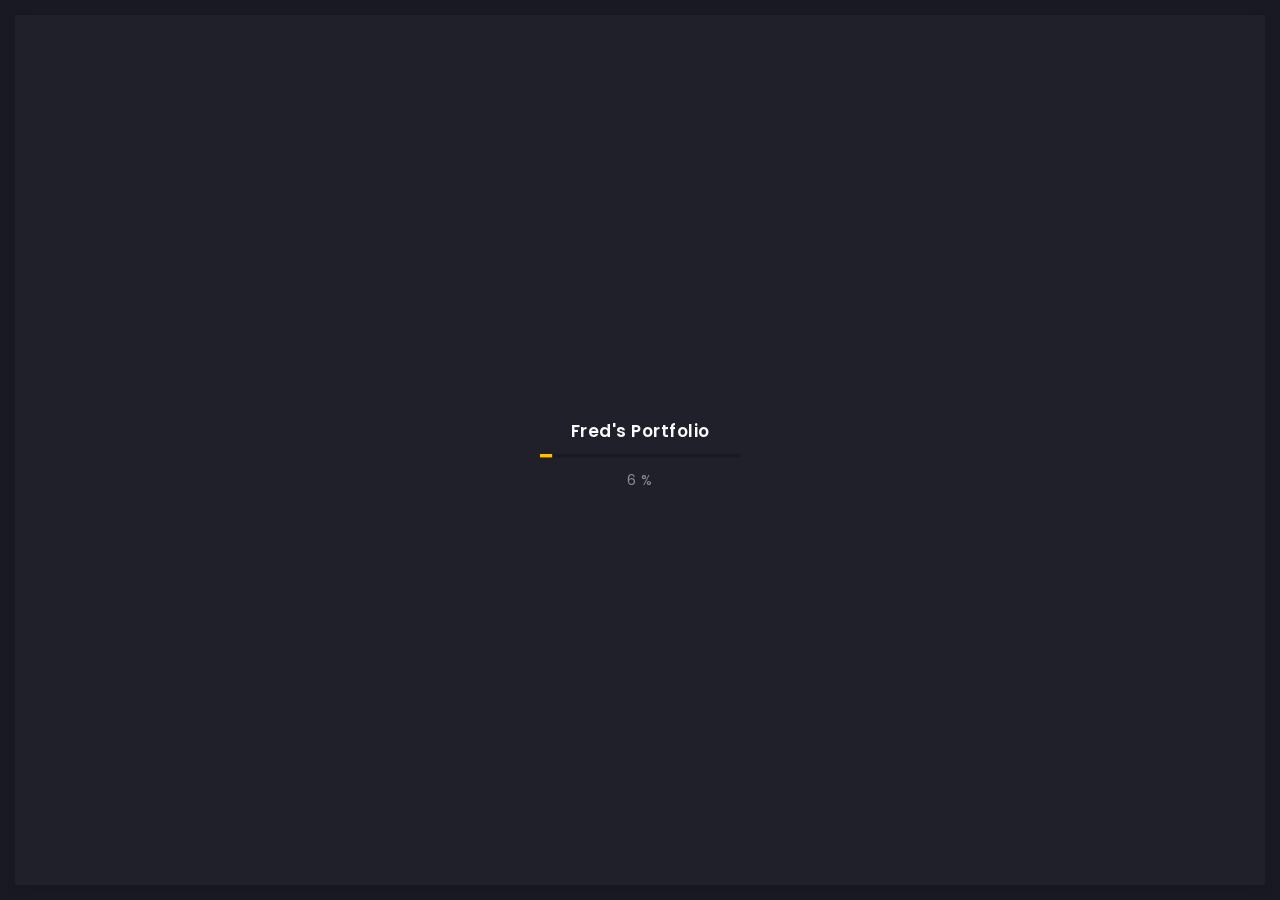
<file: history.html>
<!doctype html>
<html lang="zxx">

<head>
  <!-- Required meta tags -->
  <meta charset="utf-8">
  <meta name="viewport" content="width=device-width, initial-scale=1, shrink-to-fit=no">
  <!-- color of address bar in mobile browser -->
  <meta name="theme-color" content="#2B2B35">
  <!-- favicon  -->
  <link rel="shortcut icon" href="img/thumbnail.ico" type="image/x-icon">
  <!-- bootstrap css -->
  <link rel="stylesheet" href="css/plugins/bootstrap.min.css">
  <!-- font awesome css -->
  <link rel="stylesheet" href="css/plugins/font-awesome.min.css">
  <!-- swiper css -->
  <link rel="stylesheet" href="css/plugins/swiper.min.css">
  <!-- fancybox css -->
  <link rel="stylesheet" href="css/plugins/fancybox.min.css">
  <!-- main css -->
  <link rel="stylesheet" href="css/style.css">

  <title>Fred's Portfolio</title>
</head>

<body>

  <!-- app -->
  <div class="art-app">

    <!-- mobile top bar -->
    <div class="art-mobile-top-bar"></div>

    <!-- app wrapper -->
    <div class="art-app-wrapper">

      <!-- app container end -->
      <div class="art-app-container">

        <!-- info bar -->
        <div class="art-info-bar">


          <!-- menu bar frame 1 start -->
          <div class="art-info-bar-frame">

            <!-- info bar header -->
            <div class="art-info-bar-header">
              <!-- info bar button -->
              <a class="art-info-bar-btn" href="#.">
                <!-- icon -->
                <i class="fas fa-ellipsis-v"></i>
              </a>
              <!-- info bar button end -->
            </div>
            <!-- info bar header end -->




            <!-- info bar header for avater fred face start-->
            <div class="art-header">
              <!-- avatar for Fred face -->
              <div class="art-avatar">
                <a data-fancybox="avatar" href="img/Dp.png" class="art-avatar-curtain">
                  <img src="img/unnamed.jpg" alt="avatar">
                  <i class="fas fa-expand"></i>
                </a>
                <!-- available -->
                <div class="art-lamp-light">
                  <!-- add class 'art-not-available' if not available-->
                  <div class="art-available-lamp"></div>
                </div>
              </div>
              <!-- avatar for  end -->
              <!-- name -->
              <h5 class="art-name mb-10"><a href="/home.html">APPIAH FRED</a></h5>
              <!-- post -->
              <div class="art-sm-text">Développement web</div>
            </div>
            <!-- info bar header for avater  end --




            <!-- scroll frame -->
            <div id="scrollbar2" class="art-scroll-frame">




              <!-- info bar about myself-->
              <div class="art-table p-15-15">
                <!-- about text -->
                <ul>
                  <!-- country adresse -->
                  <li>
                    <h6>Adresse:</h6><span>5 Allée Louis de Broglie</span>
                  </li>
                  <!-- City -->
                  <li>
                    <h6>Ville:</h6><span>Sarcelle 95200</span>
                  </li>
                  <!-- Mail -->
                  <li>
                    <h6>Email:</h6><span>fappiah410@gmail.com</span>
                  </li>
                  <!-- Tel -->
                  <li>
                    <h6>Tel</h6><span>0769577993</span>
                  </li
                  <!-- age -->
                  <li>
                    <h6>Age:</h6><span>22</span>
                  </li>
                </ul>
              </div>
              <!-- info bar about myself end -->



              <!-- divider -->
              <div class="art-ls-divider"></div>



              <!-- language skills start -->
              <div class="art-lang-skills p-30-15">

                <!-- skill -->
                <div class="art-lang-skills-item">
                  <div id="circleprog1" class="art-cirkle-progress"></div>
                  <!-- title -->
                  <h6>French</h6>
                </div>
                <!-- skill end -->

                <!-- skill -->
                <div class="art-lang-skills-item">
                  <div id="circleprog2" class="art-cirkle-progress"></div>
                  <!-- title -->
                  <h6>English</h6>
                </div>
                <!-- skill end -->

                <!-- skill -->
                <div class="art-lang-skills-item">
                  <div id="circleprog3" class="art-cirkle-progress"></div>
                  <!-- title -->
                  <h6>Twi (Ghana)</h6>
                </div>
                <!-- skill end -->
              </div>
              <!-- language skills end -->




              <!-- divider -->
              <div class="art-ls-divider"></div>



              <!-- dev skills start-->
              <!-- hard skills -->
              <div class="art-hard-skills p-30-15">

                <!-- html skill -->
                <div class="art-hard-skills-item">
                  <div class="art-skill-heading">
                    <!-- title -->
                    <h6>html</h6>
                  </div>
                  <!-- progressbar frame -->
                  <div class="art-line-progress">
                    <!-- progressbar -->
                    <div id="lineprog1"></div>
                  </div>
                  <!-- progressbar frame end -->
                </div>
                <!-- html skill end -->

                <!-- css skill -->
                <div class="art-hard-skills-item">
                  <div class="art-skill-heading">
                    <!-- title -->
                    <h6>CSS</h6>
                  </div>
                  <!-- progressbar frame -->
                  <div class="art-line-progress">
                    <!-- progressbar -->
                    <div id="lineprog2"></div>
                  </div>
                  <!-- progressbar frame end -->
                </div>
                <!-- css skill end -->

                <!-- js skill -->
                <div class="art-hard-skills-item">
                  <div class="art-skill-heading">
                    <!-- title -->
                    <h6>Js</h6>
                  </div>
                  <!-- progressbar frame -->
                  <div class="art-line-progress">
                    <!-- progressbar -->
                    <div id="lineprog3"></div>
                  </div>
                  <!-- progressbar frame end -->
                </div>
                <!-- js skill end -->

                <!-- php skill -->
                <div class="art-hard-skills-item">
                  <div class="art-skill-heading">
                    <!-- title -->
                    <h6>PHP</h6>
                  </div>
                  <!-- progressbar frame -->
                  <div class="art-line-progress">
                    <!-- progressbar -->
                    <div id="lineprog4"></div>
                  </div>
                  <!-- progressbar frame end -->
                </div>
                <!-- php skill end -->

                <!--c# skill -->
                <div class="art-hard-skills-item">
                  <div class="art-skill-heading">
                    <!-- title -->
                    <h6>c#</h6>
                  </div>
                  <!-- progressbar frame -->
                  <div class="art-line-progress">
                    <!-- progressbar -->
                    <div id="lineprog5"></div>
                  </div>
                  <!-- progressbar frame end -->
                </div>
                <!-- c# skill end -->
              </div>
              <!-- dev skills end -->


              
              <!-- divider -->
              <div class="art-ls-divider"></div>



              <!-- knowledge list start -->
              <ul class="art-knowledge-list p-15-0">
                <!-- list item -->
                <li>Bootstrap, Maths</li>
                <!-- list item -->
                <li>Wordpress, dessin</li>
                <!-- list item -->
                <li>Logiciel Bureautique, Gantt</li>
                <!-- list item -->
                <li>GIT knowledge</li>
              </ul>
              <!-- knowledge list end -->



              <!-- divider -->
              <div class="art-ls-divider"></div>



              <!-- download cv links frame -->
              <div class="art-links-frame p-15-15">
                <!-- download cv button -->
                <a href="files/CV FRED.pdf" class="art-link" download>Download cv <i class="fas fa-download"></i></a>
              </div>
              <!-- download cv links frame end -->


            </div>
            <!-- scroll frame end -->

            <!-- sidebar social -->
            <div class="art-ls-social">
              <!-- social link -->
              <a href="#." target="_blank"><i class="far fa-circle"></i></a>
              <!-- social link -->
              <a href="#." target="_blank"><i class="far fa-circle"></i></a>
              <!-- social link -->
              <a href="#." target="_blank"><i class="far fa-circle"></i></a>
              <!-- social link -->
              <a href="#." target="_blank"><i class="far fa-circle"></i></a>
              <!-- social link -->
              <a href="#." target="_blank"><i class="far fa-circle"></i></a>
            </div>
            <!-- sidebar social end -->

          </div>
          <!-- menu bar frame 1 end -->


        </div>
        <!-- info bar end -->




        <!-- content -->
        <div class="art-content">

          <!-- curtain -->
          <div class="art-curtain"></div>

          <!-- top background -->
          <div class="art-top-bg" style="background-image: url(img/bg.jpg)">
            <!-- overlay -->
            <div class="art-top-bg-overlay"></div>
            <!-- overlay end -->
          </div>
          <!-- top background end -->


          <!-- swup container -->
          <div class="transition-fade" id="swup">

            <!-- scroll frame -->
            <div id="scrollbar" class="art-scroll-frame">

              <!-- container -->
              <div class="container-fluid">

                <!-- row -->
                <div class="row p-30-0">

                  <!-- col -->
                  <div class="col-lg-6">

                    <!-- section title -->
                    <div class="art-section-title">
                      <!-- title frame -->
                      <div class="art-title-frame">
                        <!-- title -->
                        <h4>Formation</h4>
                      </div>
                      <!-- title frame end -->
                    </div>
                    <!-- section title end -->

                    <!-- timeline -->
                    <div class="art-timeline art-gallery">
                      <div class="art-timeline-item">
                        <div class="art-timeline-mark-light"></div>
                        <div class="art-timeline-mark"></div>

                        <div class="art-a art-timeline-content">
                          <div class="art-card-header">
                            <div class="art-left-side">
                              <h5>Lyce Jules Ferry</h5>
                              <div class="art-el-suptitle mb-15">Etudiant</div>
                            </div>
                            <div class="art-right-side">
                              <span class="art-date">2022, en cours</span>
                            </div>
                          </div>

                          <p>
                            Le lycée est situé à Conflans-Sainte-Honorine (78), Paris, France
                            Je fais BTS Services Informatiques aux Organisations (SIO)
                            option (Solutions Logicielles Apllications Metiers)
                            </p>
                          <a data-fancybox="diplome" href="####en cours" class="art-link art-color-link art-w-chevron">Diplome</a>
                        </div>
                      </div>

                      <div class="art-timeline-item">
                        <div class="art-timeline-mark-light"></div>
                        <div class="art-timeline-mark"></div>

                        <div class="art-a art-timeline-content">
                          <div class="art-card-header">
                            <div class="art-left-side">
                              <h5>Lycée La Tournelle</h5>
                              <div class="art-el-suptitle mb-15">Etudiant</div>
                            </div>
                            <div class="art-right-side">
                              <span class="art-date">sep 2018 - juillet 2020</span>
                            </div>
                          </div>
                          <div>
                            Elle est situé à la Garenne-Colombes(92), France.
                            C'était un diplome de Baccalauréat Professionnelle (RISC)
                            (Réseaux Informatiques et Systèmes Communicants)
                            </div>
                        </div>
                      </div>

                     <!-- <div class="art-timeline-item">
                        <div class="art-timeline-mark-light"></div>
                        <div class="art-timeline-mark"></div>

                        <div class="art-a art-timeline-content">
                          <div class="art-card-header">
                            <div class="art-left-side">
                              <h5>Web developer courses</h5>
                              <div class="art-el-suptitle mb-15">Student</div>
                            </div>
                            <div class="art-right-side">
                              <span class="art-date">jan 2018 - may 2020</span>
                            </div>
                          </div>
                          <p>Dolorum provident rerum aut hic quasi placeat iure tempora laudantium ipsa ad debitis unde? Iste voluptatibus minus veritatis qui ut.</p>
                          <a data-fancybox="diplome" href="files/certificate.jpg" class="art-link art-color-link art-w-chevron">Licence</a>
                        </div>

                      </div> 

                      <div class="art-timeline-item">
                        <div class="art-timeline-mark-light"></div>
                        <div class="art-timeline-mark"></div>

                        <div class="art-a art-timeline-content">
                          <div class="art-card-header">
                            <div class="art-left-side">
                              <h5>Academy of Art University</h5>
                              <div class="art-el-suptitle mb-15">Student</div>
                            </div>
                            <div class="art-right-side">
                              <span class="art-date">jan 2018 - may 2020</span>
                            </div>
                          </div>
                          <p>Ipsum dolor sit amet, consectetur adipisicing elit. Iusto, optio, dolorum provident rerum.</p>
                          <a data-fancybox="diplome" href="files/certificate.jpg" class="art-link art-color-link art-w-chevron">Certificate</a>
                        </div>

                      </div> -->

                    </div>
                    <!-- timeline end -->

                  </div>
                  <div class="col-lg-6">

                    <!-- section title -->
                    <div class="art-section-title">
                      <!-- title frame -->
                      <div class="art-title-frame">
                        <!-- title -->
                        <h4>Expériences</h4>
                      </div>
                      <!-- title frame end -->
                    </div>
                    <!-- section title end -->

                    <!-- timeline -->
                    <div class="art-timeline">

                      <div class="art-timeline-item">
                        <div class="art-timeline-mark-light"></div>
                        <div class="art-timeline-mark"></div>


                        <div class="art-a art-timeline-content">
                          <div class="art-card-header">
                            <div class="art-left-side">
                              <h5>Angels Digital</h5>
                              <div class="art-el-suptitle mb-15">stagaire</div>
                            </div>
                            <div class="art-right-side">
                              <span class="art-date">Decembre.2021-Janvier.2022</span>
                            </div>
                          </div>
                          <p>
                            Il était à Toulouse (31), France.
                           <br> J'ai fait :
                           <br>  Front-end developer startup
                           <br>   PHP/HTML/CSS/Framework
                           <br>  Modification du site web
                           <br>  Création des pages
                           <br>   Maintenance, correction et amelioration des site web.</p>
                        </div>
                      </div>

                      <div class="art-timeline-item">
                        <div class="art-timeline-mark-light"></div>
                        <div class="art-timeline-mark"></div>


                        <div class="art-a art-timeline-content">
                          <div class="art-card-header">
                            <div class="art-left-side">
                              <h5> Lycée Jules Ferry</h5>
                              <div class="art-el-suptitle mb-15">stagaire</div>
                            </div>
                            <div class="art-right-side">
                              <span class="art-date">Mai.2021-Juin.2021</span>
                            </div>
                          </div>
                          <p>
                            Il était située à Conflans Saint Honorine(78), France.
                          J'ai créé une site pour la class de STMG dans Lycée Jules Ferry avec HTML/CSS/Framework.</p>
                         <!-- <a data-fancybox="recommendation" href="#art-recomendation-popup-1" class="art-link art-color-link art-w-chevron">Recommendation</a>  -->
                        </div>

                        <!-- popup -->
                      <!--  <div class="art-recomendation-popup" style="display: none;" id="art-recomendation-popup-1">

                          <!-- testimonial -->
                        <!--  <div class="art-a art-testimonial">
                            <!-- testimonial body -->
                         <!--   <div class="testimonial-body">
                              <!-- photo -->
                          <!--    <img class="art-testimonial-face" src="img/testimonials/face-3.jpg" alt="face">
                              <!-- name -->
                          <!--    <h5>Paul Trueman</h5>
                              <div class="art-el-suptitle mb-15">Template author</div>
                              <!-- text -->
                          <!--    <div class="mb-15">Working with Artur has been a pleasure. Better yet - I alerted them of a minor issue before going to sleep. The issue was fixed the next morning. I couldn't ask for better support. Thank you Artur!
                                This is easily a 5 star freelancer.</div>
                            </div>
                            <!-- testimonial body end -->
                            <!-- testimonial footer -->
                         <!--   <div class="art-testimonial-footer">
                              <div class="art-left-side">
                                <!-- star rate -->
                             <!--   <ul class="art-star-rate">
                                  <li><i class="fas fa-star"></i></li>
                                  <li><i class="fas fa-star"></i></li>
                                  <li><i class="fas fa-star"></i></li>
                                  <li><i class="fas fa-star"></i></li>
                                  <li><i class="fas fa-star"></i></li>
                                </ul>
                                <!-- star rate end -->
                            <!--  </div>
                              <div class="art-right-side">

                              </div>
                            </div>
                            <!-- testimonial footer end -->
                         <!-- </div>
                          <!-- testimonial end -->

                       <!-- </div>
                        <!-- popup end -->

                      </div>

                      <div class="art-timeline-item">
                        <div class="art-timeline-mark-light"></div>
                        <div class="art-timeline-mark"></div>

                        <div class="art-a art-timeline-content">
                          <div class="art-card-header">
                            <div class="art-left-side">
                              <h5>AM Paris</h5>
                              <div class="art-el-suptitle mb-15">Stagiaire au service Assitant Technicien</div>
                            </div>
                            <div class="art-right-side">
                              <span class="art-date">Nov.2019- Dec.2019</span>
                            </div>
                          </div>
                          <p>
                           AMParis est situé à Bezons (95), France.
                           <br> Pendant mon stage , j'ai fait : 
                            
                           <br>  Installations des machines (photocopieurs).
                           <br>   Service d’entretien et de maintenance de photocopieur
                           <br>   Reconditionnement des machines.
                           <br>  Réparation des photocopieurs et d’équipements 
                            périphériques.</p>
                         <!--   <a data-fancybox="recommendation" href="#art-recomendation-popup-2" class="art-link art-color-link art-w-chevron">Recommendation</a> -->
                        </div>

                        <!-- popup -->
                      <!--  <div class="art-recomendation-popup" style="display: none;" id="art-recomendation-popup-2">

                          <!-- testimonial -->
                         <!-- <div class="art-a art-testimonial">
                            <!-- testimonial body -->
                           <!-- <div class="testimonial-body">
                              <!-- photo -->
                           <!--   <img class="art-testimonial-face" src="img/testimonials/face-4.jpg" alt="face">
                              <!-- name -->
                           <!--   <h5>Paul Trueman</h5>
                              <div class="art-el-suptitle mb-15">Template author</div>
                              <!-- text -->
                          <!--    <div class="mb-15">Working with Artur has been a pleasure. Better yet - I alerted them of a minor issue before going to sleep. The issue was fixed the next morning. I couldn't ask for better support. Thank you Artur!
                                This is easily a 5 star freelancer.</div>
                            </div>
                            <!-- testimonial body end -->
                            <!-- testimonial footer -->
                         <!--   <div class="art-testimonial-footer">
                              <div class="art-left-side">
                                <!-- star rate -->
                           <!--     <ul class="art-star-rate">
                                  <li><i class="fas fa-star"></i></li>
                                  <li><i class="fas fa-star"></i></li>
                                  <li><i class="fas fa-star"></i></li>
                                  <li><i class="fas fa-star"></i></li>
                                  <li><i class="fas fa-star"></i></li>
                                </ul>
                                <!-- star rate end -->
                           <!--   </div>
                              <div class="art-right-side">

                              </div>
                            </div>
                            <!-- testimonial footer end -->
                         <!-- </div>
                          <!-- testimonial end -->

                        <!--</div>
                        <!-- popup end -->

                      </div>

                      <div class="art-timeline-item">
                        <div class="art-timeline-mark-light"></div>
                        <div class="art-timeline-mark"></div>

                        <div class="art-a art-timeline-content">
                          <div class="art-card-header">
                            <div class="art-left-side">
                              <h5>AM Paris</h5>
                              <div class="art-el-suptitle mb-15">CDD Assistant Technicien</div>
                            </div>
                            <div class="art-right-side">
                              <span class="art-date">Aout. 2019 – Sept. 2019</span>
                            </div>
                          </div>
                          <p>
                            AMParis est situé à Bezons (95), France.
                            J'ai fait : 
                          <br>   Reconditionnement des machines d’occasions.
                          <br>  Entretien et dépannage de tous les modèles d’imprimante 
                            et de photocopieur.</p>
                         <!-- <a data-fancybox="recommendation" href="#art-recomendation-popup-3" class="art-link art-color-link art-w-chevron">Recommendation</a> -->
                        </div>

                        <!-- popup -->
                      <!--  <div class="art-recomendation-popup" style="display: none;" id="art-recomendation-popup-3">

                          <!-- testimonial -->
                        <!--  <div class="art-a art-testimonial">
                            <!-- testimonial body -->
                          <!--  <div class="testimonial-body">
                              <!-- photo -->
                           <!--   <img class="art-testimonial-face" src="img/testimonials/face-2.jpg" alt="face">
                              <!-- name -->
                            <!--  <h5>Paul Trueman</h5>
                              <div class="art-el-suptitle mb-15">Template author</div>
                              <!-- text -->
                          <!--    <div class="mb-15">Working with Artur has been a pleasure. Better yet - I alerted them of a minor issue before going to sleep. The issue was fixed the next morning. I couldn't ask for better support. Thank you Artur!
                                This is easily a 5 star freelancer.</div>
                            </div>
                            <!-- testimonial body end -->
                            <!-- testimonial footer -->
                         <!--   <div class="art-testimonial-footer">
                              <div class="art-left-side">
                                <!-- star rate -->
                            <!--    <ul class="art-star-rate">
                                  <li><i class="fas fa-star"></i></li>
                                  <li><i class="fas fa-star"></i></li>
                                  <li><i class="fas fa-star"></i></li>
                                  <li><i class="fas fa-star"></i></li>
                                  <li class="art-empty-item"><i class="fas fa-star"></i></li>
                                </ul>
                                <!-- star rate end -->
                             <!-- </div>
                              <div class="art-right-side">

                              </div>
                            </div>
                            <!-- testimonial footer end -->
                         <!-- </div>
                          <!-- testimonial end -->

                      <!--  </div>
                        <!-- popup end -->

                      </div>

                    </div>
                    <!-- timeline end -->

                  </div>
                  <!-- col end -->

                </div>
                <!-- row end -->

              </div>
              <!-- container end -->

              <!-- container -->
              <div class="container-fluid">

                <!-- row -->
                <div class="row">

                  <!-- col -->
                  <div class="col-6 col-lg-3">
                    <!-- brand -->
                    <img class="art-brand" src="img/brands/1.png" alt="brand">
                  </div>
                  <!-- col end -->

                  <!-- col -->
                  <div class="col-6 col-lg-3">
                    <!-- brand -->
                    <img class="art-brand" src="img/brands/2.png" alt="brand">
                  </div>
                  <!-- col end -->

                  <!-- col -->
                  <div class="col-6 col-lg-3">
                    <!-- brand -->
                    <img class="art-brand" src="img/brands/3.png" alt="brand">
                  </div>
                  <!-- col end -->

                  <!-- col -->
                  <div class="col-6 col-lg-3">
                    <!-- brand -->
                    <img class="art-brand" src="img/brands/1.png" alt="brand">
                  </div>
                  <!-- col end -->

                </div>
                <!-- row end -->

              </div>
              <!-- container end -->

              <!-- container -->
              <div class="container-fluid">

                <!-- footer -->
                <footer>
                  <!-- copyright -->
                  <div>© 2020 Appiah Fred</div>
                  <!-- author ( Please! Do not delete it. You are awesome! :) -->
                  
                </footer>
                <!-- footer end -->

              </div>
              <!-- container end -->


            </div>
            <!-- scroll frame end -->

          </div>
          <!-- swup container end -->

        </div>
        <!-- content end -->

        <!-- menu bar -->
        <div class="art-menu-bar">

          <!-- menu bar frame -->
          <div class="art-menu-bar-frame">

            <!-- menu bar header -->
            <div class="art-menu-bar-header">
              <!-- menu bar button -->
              <a class="art-menu-bar-btn" href="#.">
                <!-- icon -->
                <span></span>
              </a>
              <!-- menu bar button end -->
            </div>
            <!-- menu bar header end -->

            <!-- current page title -->
            <div class="art-current-page"></div>
            <!-- current page title end -->

            <!-- scroll frame -->
            <div class="art-scroll-frame">

             <!-- menu -->
             <nav id="swupMenu">
              <!-- menu list -->
              <ul class="main-menu">
                <!-- menu item -->
                <li class="menu-item "><a href="/home.html">Home</a></li>
                <!-- menu item -->
                <!--<li class="menu-item menu-item-has-children">
                  <!--<a href="#.">Portfolio</a>
                  <!-- sub menu -->
                <!--  <ul class="sub-menu">
                    <!-- lvl 2 nav link -->
                <!--    <li class="menu-item"><a href="/portfolio-2-col.html">2 column</a></li>
                    <!-- lvl 2 nav link -->
                <!--    <li class="menu-item"><a href="/portfolio-3-col.html">3 column</a></li>
                    <!-- lvl 2 nav link -->
               <!--     <li class="menu-item"><a href="/portfolio-2-col-masonry.html">2 column masonry</a></li>
                    <!-- lvl 2 nav link -->
                <!--    <li class="menu-item"><a href="/portfolio-3-col-masonry.html">3 column masonry</a></li>
                    <!-- lvl 2 nav link -->
                 <!--   <li class="menu-item"><a href="/portfolio-single.html">Single project</a></li>
                    <!-- lvl 2 nav link -->
                <!--    <li class="menu-item"><a href="/portfolio-single-2.html">Single project 2</a></li> -->
                <li class="menu-item current-menu-item"><a href="/history.html">History</a></li>
                <!-- menu item -->
                <li class="menu-item"><a href="/contact.html">Contact</a></li>
                <li class="menu-item"><a href="/portfolio-3-col-masonry.html">Pictures</a></li>
                  </ul>
                  <!-- sub menu end -->
                </li>
                <!-- menu item -->
               <!-- <li class="menu-item"><a href="/history.html">History</a></li>
                <!-- menu item -->
             <!--   <li class="menu-item"><a href="/contact.html">Contact</a></li>
                <!-- menu item -->
                 <!--<li class="menu-item menu-item-has-children">
                  <!-- <a href="#.">Blog</a>
                  <!-- sub menu -->
                  <!-- <ul class="sub-menu">
                    <!-- lvl 2 nav link -->
                     <!--<li class="menu-item"><a href="/blog-2-col.html">2 column</a></li>
                    <!-- lvl 2 nav link -->
                    <!-- <li class="menu-item"><a href="/blog-3-col.html">3 column</a></li>
                    <!-- lvl 2 nav link -->
                   <!--  <li class="menu-item"><a href="/blog-post.html">Publication</a></li>
                  </ul>
                  <!-- sub menu end -->
                </li>
                <!-- menu item -->
                <!--  <li class="menu-item"><a href="onepage.html" target="_blank">Onepage</a></li> -->
              </ul>
              <!-- menu list end -->
            </nav>
            <!-- menu end -->

              <!-- language change -->
              <ul class="art-language-change">
                <!-- language item -->
                <li><a href="#.">FR</a></li>
                <!-- language item -->
                <li class="art-active-lang"><a href="#.">EN</a></li>
              </ul>
              <!-- language change end -->

            </div>
            <!-- scroll frame end -->

          </div>
          <!-- menu bar frame -->

        </div>
        <!-- menu bar end -->

      </div>
      <!-- app container end -->

    </div>
    <!-- app wrapper end -->

    <!-- preloader -->
    <div class="art-preloader">
      <!-- preloader content -->
      <div class="art-preloader-content">
        <!-- title -->
        <h4>Fred's Portfolio </h4>
        <!-- progressbar -->
        <div id="preloader" class="art-preloader-load"></div>
      </div>
      <!-- preloader content end -->
    </div>
    <!-- preloader end -->

  </div>
  <!-- app end -->

  <!-- jquery js -->
  <script src="js/plugins/jquery.min.js"></script>
  <!-- anime js -->
  <script src="js/plugins/anime.min.js"></script>
  <!-- swiper js -->
  <script src="js/plugins/swiper.min.js"></script>
  <!-- progressbar js -->
  <script src="js/plugins/progressbar.min.js"></script>
  <!-- smooth scrollbar js -->
  <script src="js/plugins/smooth-scrollbar.min.js"></script>
  <!-- overscroll js -->
  <script src="js/plugins/overscroll.min.js"></script>
  <!-- typing js -->
  <script src="js/plugins/typing.min.js"></script>
  <!-- isotope js -->
  <script src="js/plugins/isotope.min.js"></script>
  <!-- fancybox js -->
  <script src="js/plugins/fancybox.min.js"></script>
  <!-- swup js -->
  <script src="js/plugins/swup.min.js"></script>

  <!-- main js -->
  <script src="js/main.js"></script>

</body>

</html>
</file>
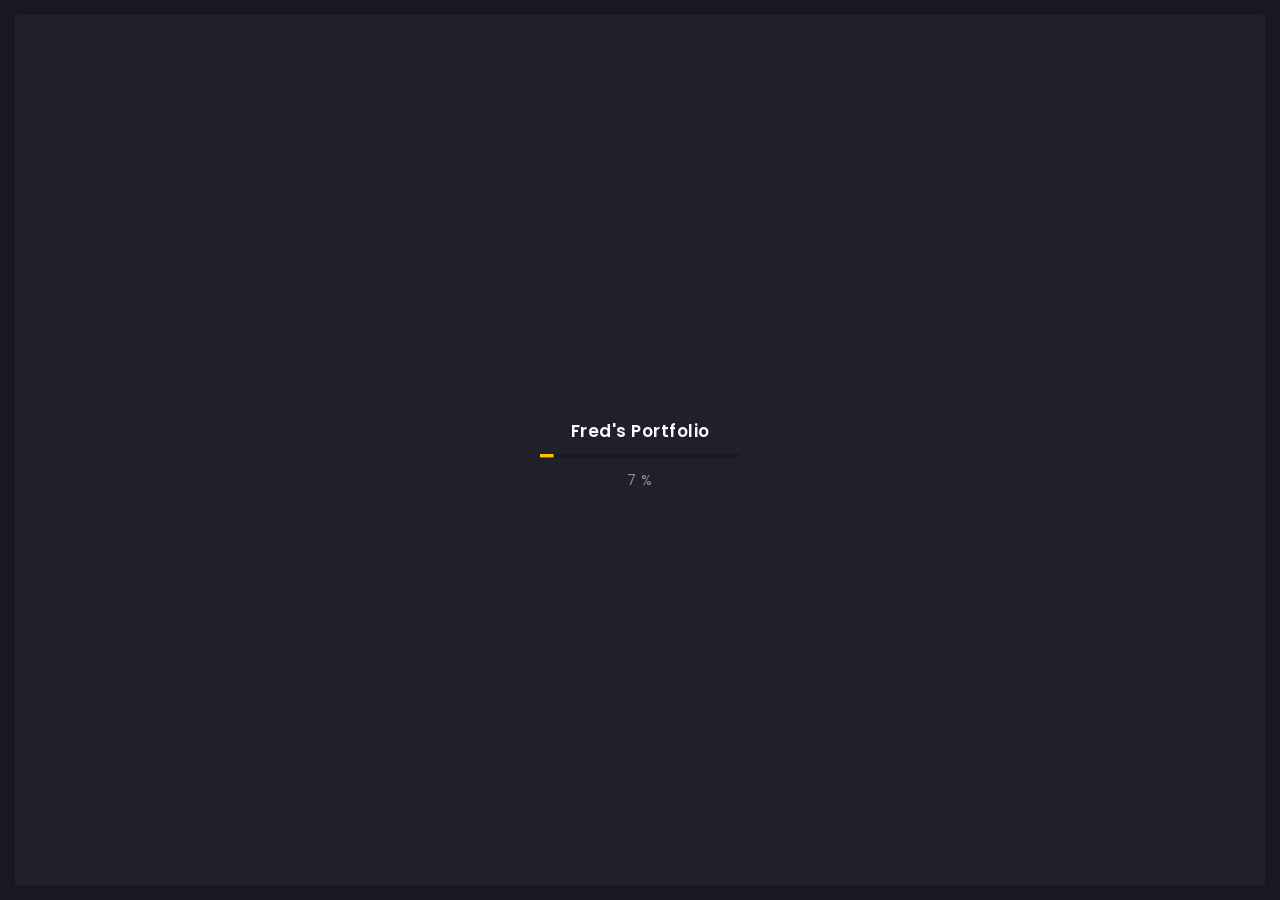
<file: home.html>
<!doctype html>
<html lang="fr">

<head>
  <!-- Required meta tags -->
  <meta charset="utf-8">
  <meta name="viewport" content="width=device-width, initial-scale=1, shrink-to-fit=no">
  <!-- color of address bar in mobile browser -->
  <meta name="theme-color" content="#2B2B35">
  <!-- favicon  -->
  <link rel="shortcut icon" href="img/thumbnail.ico" type="image/x-icon">
  <!-- bootstrap css -->
  <link rel="stylesheet" href="css/plugins/bootstrap.min.css">
  <!-- font awesome css -->
  <link rel="stylesheet" href="css/plugins/font-awesome.min.css">
  <!-- swiper css -->
  <link rel="stylesheet" href="css/plugins/swiper.min.css">
  <!-- fancybox css -->
  <link rel="stylesheet" href="css/plugins/fancybox.min.css">
  <!-- main css -->
  <link rel="stylesheet" href="css/style.css">

  <title>Fred's Portfolio</title>
</head>

<body>

  <!-- app -->
  <div class="art-app">

    <!-- mobile top bar -->
    <div class="art-mobile-top-bar"></div>

    <!-- app wrapper -->
    <div class="art-app-wrapper">

      <!-- app container end -->
      <div class="art-app-container">

        <!-- info bar -->
        <div class="art-info-bar">


          <!-- menu bar frame 1 start -->
          <div class="art-info-bar-frame">

            <!-- info bar header -->
            <div class="art-info-bar-header">
              <!-- info bar button -->
              <a class="art-info-bar-btn" href="#.">
                <!-- icon -->
                <i class="fas fa-ellipsis-v"></i>
              </a>
              <!-- info bar button end -->
            </div>
            <!-- info bar header end -->




            <!-- info bar header for avater fred face start-->
            <div class="art-header">
              <!-- avatar for Fred face -->
              <div class="art-avatar">
                <a data-fancybox="avatar" href="img/Dp.png" class="art-avatar-curtain">
                  <img src="img/unnamed.jpg" alt="avatar">
                  <i class="fas fa-expand"></i>
                </a>
                <!-- available -->
                <div class="art-lamp-light">
                  <!-- add class 'art-not-available' if not available-->
                  <div class="art-available-lamp"></div>
                </div>
              </div>
              <!-- avatar for  end -->
              <!-- name -->
              <h5 class="art-name mb-10"><a href="/home.html">APPIAH FRED</a></h5>
              <!-- post -->
              <div class="art-sm-text">Développement web</div>
            </div>
            <!-- info bar header for avater  end -->




            <!-- scroll frame -->
            <div id="scrollbar2" class="art-scroll-frame">




              <!-- info bar about myself-->
              <div class="art-table p-15-15">
                <!-- about text -->
                <ul>
                  <!-- country adresse -->
                  <li>
                    <h6>Adresse:</h6><span>5 Allée Louis de Broglie</span>
                  </li>
                  <!-- City -->
                  <li>
                    <h6>Ville:</h6><span>Sarcelle 95200</span>
                  </li>
                  <!-- Mail -->
                  <li>
                    <h6>Email:</h6><span>fappiah410@gmail.com</span>
                  </li>
                  <!-- Tel -->
                  <li>
                    <h6>Tel</h6><span>0769577993</span>
                  </li
                  <!-- age -->
                  <li>
                    <h6>Age:</h6><span>22</span>
                  </li>
                </ul>
              </div>
              <!-- info bar about myself end -->



              <!-- divider -->
              <div class="art-ls-divider"></div>



              <!-- language skills start -->
              <div class="art-lang-skills p-30-15">

                <!-- skill -->
                <div class="art-lang-skills-item">
                  <div id="circleprog1" class="art-cirkle-progress"></div>
                  <!-- title -->
                  <h6>French</h6>
                </div>
                <!-- skill end -->

                <!-- skill -->
                <div class="art-lang-skills-item">
                  <div id="circleprog2" class="art-cirkle-progress"></div>
                  <!-- title -->
                  <h6>English</h6>
                </div>
                <!-- skill end -->

                <!-- skill -->
                <div class="art-lang-skills-item">
                  <div id="circleprog3" class="art-cirkle-progress"></div>
                  <!-- title -->
                  <h6>Twi (Ghana)</h6>
                </div>
                <!-- skill end -->
              </div>
              <!-- language skills end -->




              <!-- divider -->
              <div class="art-ls-divider"></div>



              <!-- dev skills start-->
              <!-- hard skills -->
              <div class="art-hard-skills p-30-15">

                <!-- html skill -->
                <div class="art-hard-skills-item">
                  <div class="art-skill-heading">
                    <!-- title -->
                    <h6>html</h6>
                  </div>
                  <!-- progressbar frame -->
                  <div class="art-line-progress">
                    <!-- progressbar -->
                    <div id="lineprog1"></div>
                  </div>
                  <!-- progressbar frame end -->
                </div>
                <!-- html skill end -->

                <!-- css skill -->
                <div class="art-hard-skills-item">
                  <div class="art-skill-heading">
                    <!-- title -->
                    <h6>CSS</h6>
                  </div>
                  <!-- progressbar frame -->
                  <div class="art-line-progress">
                    <!-- progressbar -->
                    <div id="lineprog2"></div>
                  </div>
                  <!-- progressbar frame end -->
                </div>
                <!-- css skill end -->

                <!-- js skill -->
                <div class="art-hard-skills-item">
                  <div class="art-skill-heading">
                    <!-- title -->
                    <h6>Js</h6>
                  </div>
                  <!-- progressbar frame -->
                  <div class="art-line-progress">
                    <!-- progressbar -->
                    <div id="lineprog3"></div>
                  </div>
                  <!-- progressbar frame end -->
                </div>
                <!-- js skill end -->

                <!-- php skill -->
                <div class="art-hard-skills-item">
                  <div class="art-skill-heading">
                    <!-- title -->
                    <h6>PHP</h6>
                  </div>
                  <!-- progressbar frame -->
                  <div class="art-line-progress">
                    <!-- progressbar -->
                    <div id="lineprog4"></div>
                  </div>
                  <!-- progressbar frame end -->
                </div>
                <!-- php skill end -->

                <!--c# skill -->
                <div class="art-hard-skills-item">
                  <div class="art-skill-heading">
                    <!-- title -->
                    <h6>c#</h6>
                  </div>
                  <!-- progressbar frame -->
                  <div class="art-line-progress">
                    <!-- progressbar -->
                    <div id="lineprog5"></div>
                  </div>
                  <!-- progressbar frame end -->
                </div>
                <!-- c# skill end -->
              </div>
              <!-- dev skills end -->


              
              <!-- divider -->
              <div class="art-ls-divider"></div>



              <!-- knowledge list start -->
              <ul class="art-knowledge-list p-15-0">
                <!-- list item -->
                <li>Bootstrap, Maths</li>
                <!-- list item -->
                <li>Wordpress, dessin</li>
                <!-- list item -->
                <li>Logiciel Bureautique, Gantt</li>
                <!-- list item -->
                <li>GIT knowledge</li>
              </ul>
              <!-- knowledge list end -->



              <!-- divider -->
              <div class="art-ls-divider"></div>



              <!-- download cv links frame -->
              <div class="art-links-frame p-15-15">
                <!-- download cv button -->
                <a href="files/CV FRED.pdf" class="art-link" download>Download cv <i class="fas fa-download"></i></a>
              </div>
              <!-- download cv links frame end -->


              <!-- download Gantt links frame -->
              <div class="art-links-frame p-15-15">
                <!-- download Gantt button -->
                <a href="picxStage/Gantt.pdf" class="art-link" download>Gantt PPE2 <i class="fas fa-download"></i></a>
              </div>
              <!-- download Gantt links frame end -->

              
              <!-- download Gantt links frame -->
              <div class="art-links-frame p-15-15">
                <!-- download Gantt button -->
                <a href="picxStage/Gantt stage1.PNG" class="art-link" download>Gantt stage 1 <i class="fas fa-download"></i></a>
              </div>
              <!-- download Gantt links frame end -->


            </div>
            <!-- scroll frame end -->

            <!-- sidebar social -->
            <div class="art-ls-social">
              <!-- social link -->
              <a href="#." target="_blank"><i class="far fa-circle"></i></a>
              <!-- social link -->
              <a href="#." target="_blank"><i class="far fa-circle"></i></a>
              <!-- social link -->
              <a href="#." target="_blank"><i class="far fa-circle"></i></a>
              <!-- social link -->
              <a href="#." target="_blank"><i class="far fa-circle"></i></a>
              <!-- social link -->
              <a href="#." target="_blank"><i class="far fa-circle"></i></a>
            </div>
            <!-- sidebar social end -->

          </div>
          <!-- menu bar frame 1 end -->


        </div>
        <!-- info bar end -->



        <!-- content -->
        <div class="art-content">

          <!-- curtain -->
          <div class="art-curtain"></div>

          <!-- top background -->
          <div class="art-top-bg" style="background-image: url(img/bg.jpg)">
            <!-- overlay -->
            <div class="art-top-bg-overlay"></div>
            <!-- overlay end -->
          </div>
          <!-- top background end -->

          <!-- swup container -->
          <div class="transition-fade" id="swup">

            <!-- scroll frame start-->
            <div id="scrollbar" class="art-scroll-frame">

              <!-- container -->
              <div class="container-fluid">

                <!-- row -->
                <div class="row p-60-0 p-lg-30-0 p-md-15-0">
                  <!-- col -->
                  <div class="col-lg-12">

                    <!-- banner -->
                    <div class="art-a art-banner" style="background-image: url(img/bg.jpg)">
                      <!-- banner back -->
                      <div class="art-banner-back"></div>
                      <!-- banner dec -->
                      <div class="art-banner-dec"></div>
                      <!-- banner overlay -->
                      <div class="art-banner-overlay">
                        <!-- main title -->
                        <div class="art-banner-title">
                          <!-- title -->
                          <h1 class="mb-15">Découvrez mon Incroyable <br>Espace d’art!</h1>
                          <!-- suptitle -->
                          <div class="art-lg-text art-code mb-25">&lt;<i>code</i>&gt; je construis <span class="txt-rotate" data-period="2000"
                              data-rotate='[ "sites", "interfaces web.", "les applications Android.","" ]'></span>&lt;/<i>code</i>&gt;</div>
                          <div class="art-buttons-frame">
                            <!-- button -->
                            <a href="/portfolio-3-col-masonry.html" class="art-btn art-btn-md"><span>Pictures</span></a>
                          </div>
                        </div>
                        <!-- main title end -->


                        <!-- the white photo  -->
                        <img src="img/big.png" class="art-banner-photo" alt="Your Name">
                      </div>
                      <!-- banner overlay end -->
                    </div>
                    <!-- banner end -->

                  </div>
                  <!-- col end -->
                </div>
                <!-- row end -->

              </div>
              <!-- container end -->



              <!-- container below white photo start-->
              <div class="container-fluid">

                <!-- row -->
                <div class="row p-30-0">

                  <!-- col -->
                  <div class="col-md-3 col-6">
                    <!-- couner frame -->
                    <div class="art-counter-frame">
                      <!-- counter -->
                      <div class="art-counter-box">
                        <!-- counter number -->
                        <span class="art-counter">2</span>
                      </div>
                      <!-- counter end -->
                      <!-- title -->
                      <h6>Années d’expérience</h6>
                    </div>
                    <!-- couner frame end -->
                  </div>
                  <!-- col end -->


                  <!-- col -->
                <!--  <div class="col-md-3 col-6">
                    <!-- couner frame -->
                  <!--   <div class="art-counter-frame">
                      <!-- counter -->
                    <!--   <div class="art-counter-box">
                        <!-- counter number -->
                    <!--     <span class="art-counter">2</span>
                      </div>
                      <!-- counter end -->
                      <!-- title -->
                  <!--     <h6>Completed Projects</h6>
                    </div>
                    <!-- couner frame end -->
               <!--    </div>
                  <!-- col end -->

                </div>
                <!-- row end -->
              </div>
              <!-- container below white photo end -->



              <!-- container for the PPE's start -->
              <div class="container-fluid">
                <!-- row -->
                <div class="row">
                  <!-- col -->
                  <div class="col-lg-12">
                    <!-- section title -->
                    <div class="art-section-title">
                      <!-- title frame -->
                      <div class="art-title-frame">
                        <!-- title -->
                        <h4>Mes Projets</h4>
                      </div>
                      <!-- title frame end -->
                    </div>
                    <!-- section title end -->
                  </div>
                  <!-- col end -->

                  <!-- col -->
                  <div class="col-lg-4 col-md-6">
                    <!-- service -->
                    <div class="art-a art-service-icon-box">
                      <!-- service content -->
                      <div class="art-service-ib-content">
                        <!-- title -->
                        <h5 class="mb-15">PPE4</h5>
                        <!-- text -->
                        <div class="mb-15">Ce projet était un travail de groupe et il s’agissait d’une application Android. C'est en cours....mais si vous pouvez télécharger le projet en cliquant sur le bouton "Télécharger"</div>
                        <!-- button -->
                        <!-- diff kind of download // <div class="art-buttons-frame"><a href="/contact.html" class="art-link art-color-link art-w-chevron">Download</a></div> -->
                      <div class="art-buttons-frame"><a href="##" class="art-link art-color-link art-w-chevron" link="">Link<i class="fas fa-download"></i></a></div> 
                   
                      </div>
                      <!-- service content end -->
                    </div>
                    <!-- service end -->
                  </div>
                  <!-- col end -->

                  <!-- col -->
                  <div class="col-lg-4 col-md-6">
                    <!-- service -->
                    <div class="art-a art-service-icon-box">
                      <!-- service content -->
                      <div class="art-service-ib-content">
                        <!-- title -->
                        <h5 class="mb-15">PPE3</h5>
                        <!-- text -->
                        <div class="mb-15">Ce projet était un travail de groupe et il s’agissait d’une site web. Vous pouvez télécharger le projet en cliquant sur le bouton "Télécharger"</div>
                        <!-- button -->
                        <div class="art-buttons-frame"><a href="https://github.com/Fredrick410/TholdiPPE3.git" class="art-link art-color-link art-w-chevron" link="">Link<i class="fas fa-download"></i></a></div>
                      </div>
                      <!-- service content end -->
                    </div>
                    <!-- service end -->
                  </div>
                  <!-- col end -->

                  <!-- col -->
                  <div class="col-lg-4 col-md-6">
                    <!-- service -->
                    <div class="art-a art-service-icon-box">
                      <!-- service content -->
                      <div class="art-service-ib-content">
                        <!-- title -->
                        <h5 class="mb-15">PPE2</h5>
                        <!-- text -->
                        <div class="mb-15">Lorem ipsum dolor sit amet, consectetur adipisicing elit. Delectus esse commodi deserunt vitae, vero quasi! Veniam quaerat tenetur pariatur doloribus.</div>
                        <!-- button -->
                        <div class="art-buttons-frame"><a href="https://github.com/Fredrick410/TholdiPPE2.git" class="art-link art-color-link art-w-chevron" link="">Link<i class="fas fa-download"></i></a></div>
                      </div>
                      <!-- service content end -->
                    </div>
                    <!-- service end -->
                  </div>
                  <!-- col end -->

                  <!-- col -->
                  <div class="col-lg-4 col-md-6">
                    <!-- service -->
                    <div class="art-a art-service-icon-box">
                      <!-- service content -->
                      <div class="art-service-ib-content">
                        <!-- title -->
                        <h5 class="mb-15">Mon premiers stage </h5>
                        <!-- text -->
                        <div class="mb-15">J’ai créé ce site avec un de mes collègues d’une école et c’était pendant un stage. Nous avons créé le site pour la classe STMG au Lycée Jules Ferry.</div>
                        <!-- button -->
                        <div class="art-buttons-frame"><a href="https://github.com/Fredrick410/stage1.git" class="art-link art-color-link art-w-chevron" link="">Link<i class="fas fa-download"></i></a></div>
                      </div>
                      <!-- service content end -->
                    </div>
                    <!-- service end -->
                  </div>
                  <!-- col end -->

                  <!-- col -->
                  <div class="col-lg-4 col-md-6">
                    <!-- service -->
                    <div class="art-a art-service-icon-box">
                      <!-- service content -->
                      <div class="art-service-ib-content">
                        <!-- title -->
                        <h5 class="mb-15">Mon deuxième stage</h5>
                        <!-- text -->
                        <div class="mb-15">J’ai modifié ce site lors de mon deuxième stage. J’étais seul depuis un certain temps et j’étais en équipe avec un autre stagaire.</div>
                        <!-- button -->
                        <div class="art-buttons-frame"><a href="https://github.com/Fredrick410/satge2.git" class="art-link art-color-link art-w-chevron" link="">Link<i class="fas fa-download"></i></a></div>
                      </div>
                      <!-- service content end -->
                    </div>
                    <!-- service end -->
                  </div>
                  <!-- col end -->
                </div>
                <!-- row end -->
              </div>
              <!-- container for the PPE's end -->

              <br><br><br><br><br><br>

              <!-- container -->
              <div class="container-fluid">
                <!-- row -->
                <div class="row">
                  <!-- col -->
                  <div class="col-lg-12">
                    <!-- section title -->
                    <div class="art-section-title">
                      <!-- title frame -->
                      <div class="art-title-frame">
                        <!-- title -->
                        <h4>Recommendations</h4>
                      </div>
                      <!-- title frame end -->
                    </div>
                    <!-- section title end -->
                  </div>
                  <!-- col end -->
                  <!-- col -->
                  <div class="col-lg-12">

                    <!-- slider container -->
                    <div class="swiper-container art-testimonial-slider" style="overflow: visible">
                      <!-- slider wrapper -->
                      <div class="swiper-wrapper">
                        <!-- slide -->
                        <div class="swiper-slide">
                          <!-- testimonial  1 -->
                          <div class="art-a art-testimonial">
                            <!-- testimonial body -->
                            <div class="testimonial-body">
                              <!-- photo -->
                              <img class="art-testimonial-face" src="img/testimonials/testimony.jpg"  alt="face">
                              <!-- name -->
                              <h5>Cheick</h5>
                              <div class="art-el-suptitle mb-15">Equipierr</div>
                              <!-- text -->
                              <div class="mb-15">Tu es le meilleur. Tu  peux même arrêter votre tache et m’aider avec la mienne. Tu peux être l’un des meilleurs si vous en apprenez vraiment plus sur le back-end. <br>J’ai vraiment apprécié d’être dans une équipe avec vous. Tu m’as vraiment beaucoup aidé et j’ai beaucoup appris de toi, Fred. T'as une pensée très positive.Je vous souhaite bonne chance. </div>
                            </div>
                            <!-- testimonial body end -->
                            <!-- testimonial footer -->
                            <div class="art-testimonial-footer">
                              <div class="art-left-side">
                                <!-- star rate -->
                                <ul class="art-star-rate">
                                  <li><i class="fas fa-star"></i></li>
                                  <li><i class="fas fa-star"></i></li>
                                  <li><i class="fas fa-star"></i></li>
                                  <li><i class="fas fa-star"></i></li>
                                  <li><i class="fas fa-star"></i></li>
                                </ul>
                                <!-- star rate end -->
                              </div>
                              <div class="art-right-side">
                              </div>
                            </div>
                            <!-- testimonial footer end -->
                          </div>
                          <!-- testimonial 1 end -->
                        </div>
                        <!-- slide end -->

                        <!-- slide -->
                        <div class="swiper-slide">
                          <!-- testimonial 2 -->
                          <div class="art-a art-testimonial">
                            <!-- testimonial body -->
                            <div class="testimonial-body">
                              <!-- photo -->
                              <img class="art-testimonial-face" src="img/testimonials/testimony.jpg" alt="face">
                              <!-- name -->
                              <h5>Paul Antoine</h5>
                              <div class="art-el-suptitle mb-15">Un stagaire</div>
                              <!-- text -->
                              <div class="mb-15">Fred, tu es toujours sérieux dans ton travail<br> tu forces toujours à faire de ton mieux mais tu dois faire plus de codage à la maison.</div>
                            </div>
                            <!-- testimonial body end -->
                            <!-- testimonial footer -->
                            <div class="art-testimonial-footer">
                              <div class="art-left-side">
                                <!-- star rate -->
                                <ul class="art-star-rate">
                                  <li><i class="fas fa-star"></i></li>
                                  <li><i class="fas fa-star"></i></li>
                                  <li><i class="fas fa-star"></i></li>
                                  <li><i class="fas fa-star"></i></li>
                                  <li class="art-empty-item"><i class="fas fa-star"></i></li>
                                </ul>
                                <!-- star rate end -->
                              </div>
                              <div class="art-right-side">
                              </div>
                            </div>
                            <!-- testimonial footer end -->
                          </div>
                          <!-- testimonial 2 end -->
                        </div>
                        <!-- slide end -->

                        <!-- slide -->
                       <!-- <div class="swiper-slide">
                          <!-- testimonial 3 -->
                         <!-- <div class="art-a art-testimonial">
                            <!-- testimonial body -->
                          <!--  <div class="testimonial-body">
                              <!-- photo -->
                           <!--   <img class="art-testimonial-face" src="img/testimonials/face-3.jpg" alt="face">
                              <!-- name -->
                            <!--  <h5>Kee</h5>
                              <div class="art-el-suptitle mb-15">Un stagaire</div>
                              <!-- text -->
                           <!--   <div class="mb-15">Tu es le meilleur. Tu  peux même arrêter votre tache et m’aider avec la mienne. Tu peux être l’un des meilleurs si vous en apprenez vraiment plus sur le back-end. Je vous souhaite bonne chance</div>
                            </div>
                            <!-- testimonial body end -->
                            <!-- testimonial footer -->
                          <!--  <div class="art-testimonial-footer">
                              <div class="art-left-side">
                                <!-- star rate -->
                            <!--    <ul class="art-star-rate">
                                  <li><i class="fas fa-star"></i></li>
                                  <li><i class="fas fa-star"></i></li>
                                  <li><i class="fas fa-star"></i></li>
                                  <li><i class="fas fa-star"></i></li>
                                  <li><i class="fas fa-star"></i></li>
                                </ul>
                                <!-- star rate end -->
                            <!--  </div>
                              <div class="art-right-side">
                              </div>
                            </div>
                            <!-- testimonial footer end -->
                          <!--</div>
                          <!-- testimonial 3 end -->
                       <!-- </div>
                        <!-- slide end -->

                        <!-- slide -->
                       <!-- <div class="swiper-slide">
                          <!-- testimonial 4-->
                        <!--  <div class="art-a art-testimonial">
                            <!-- testimonial body -->
                          <!--  <div class="testimonial-body">
                              <!-- photo -->
                           <!--   <img class="art-testimonial-face" src="img/testimonials/face-4.jpg" alt="face">
                              <!-- name -->
                             <!-- <h5>Paul Trueman</h5>
                              <div class="art-el-suptitle mb-15">Template author</div>
                              <!-- text -->
                           <!--   <div class="mb-15">Working with Artur has been a pleasure. Better yet - I alerted them of a minor issue before going to sleep. The issue was fixed the next morning. I couldn't ask for better support. Thank you Artur!
                                This is easily a 5 star freelancer.</div>
                            </div>
                            <!-- testimonial body end -->
                            <!-- testimonial footer -->
                           <!-- <div class="art-testimonial-footer">
                              <div class="art-left-side">
                                <!-- star rate -->
                            <!--    <ul class="art-star-rate">
                                  <li><i class="fas fa-star"></i></li>
                                  <li><i class="fas fa-star"></i></li>
                                  <li><i class="fas fa-star"></i></li>
                                  <li><i class="fas fa-star"></i></li>
                                  <li><i class="fas fa-star"></i></li>
                                </ul>
                                <!-- star rate end -->
                            <!--  </div>
                              <div class="art-right-side">
                              </div>
                            </div>
                            <!-- testimonial footer end -->
                         <!-- </div>
                          <!-- testimonial 4 end -->
                      <!--  </div>
                        <!-- slide end -->
                      </div>
                      <!-- slider wrapper end -->
                    </div>
                    <!-- slider container end -->
                  </div>
                  <!-- col end -->



                  <!-- col for slider  start -->
                <!--   <div class="col-lg-12">
                    <!-- slider navigation -->
                 <!--    <div class="art-slider-navigation">

                      <!-- left side -->
                   <!--    <div class="art-sn-left">
                   <!--      <!-- slider pagination -->
                   <!--      <div class="swiper-pagination"></div>
                      </div>
                      <!-- left side end -->


                      <!-- right side -->
                   <!--    <div class="art-sn-right">
                        <!-- slider navigation -->
                    <!--     <div class="art-slider-nav-frame">
                          <!-- prev -->
                    <!--       <div class="art-slider-nav art-testi-swiper-prev"><i class="fas fa-chevron-left"></i></div>
                          <!-- next -->
                     <!--      <div class="art-slider-nav art-testi-swiper-next"><i class="fas fa-chevron-right"></i></div>
                        </div>
                        <!-- slider navigation -->
                    <!--   </div>
                      <!-- right side end -->

                    <!-- </div>
                    <!-- slider navigation end -->
                 <!--  </div>
                  <!-- col end -->

                </div>
                <!-- row end -->
              </div>
              <!-- container end -->

              <!-- container -->
              <div class="container-fluid">

                <!-- row -->
                <div class="row">

                  <!-- col -->
                  <div class="col-6 col-lg-3">
                    <!-- brand -->
                    <img class="art-brand" src="img/brands/1.png" alt="brand">
                  </div>
                  <!-- col end -->

                  <!-- col -->
                  <div class="col-6 col-lg-3">
                    <!-- brand -->
                    <img class="art-brand" src="img/brands/2.png" alt="brand">
                  </div>
                  <!-- col end -->

                  <!-- col -->
                  <div class="col-6 col-lg-3">
                    <!-- brand -->
                    <img class="art-brand" src="img/brands/3.png" alt="brand">
                  </div>
                  <!-- col end -->

                  <!-- col -->
                  <div class="col-6 col-lg-3">
                    <!-- brand -->
                    <img class="art-brand" src="img/brands/1.png" alt="brand">
                  </div>
                  <!-- col end -->

                </div>
                <!-- row end -->

              </div>
              <!-- container end -->

              <!-- container -->
              <div class="container-fluid">

                <!-- footer -->
                <footer>
                  <!-- copyright -->
                  <div>© 2020 Appiah Fred</div>
                  <!-- author ( Please! Do not delete it. You are awesome! :) -->
                  
                </footer>
                <!-- footer end -->

              </div>
              <!-- container end -->

            </div>
            <!-- scroll frame end -->

          </div>
          <!-- swup container end -->

        </div>
        <!-- content end -->



        <!-- menu bar 1 start -->
        <div class="art-menu-bar">

          <!-- menu bar frame 2 start -->
          <div class="art-menu-bar-frame">

            <!-- menu bar header -->
            <div class="art-menu-bar-header">
              <!-- menu bar button -->
              <a class="art-menu-bar-btn" href="#.">
                <!-- icon -->
                <span></span>
              </a>
              <!-- menu bar button end -->
            </div>
            <!-- menu bar header end -->

            <!-- current page title -->
            <div class="art-current-page"></div>
            <!-- current page title end -->

            <!-- scroll frame -->
            <div class="art-scroll-frame">

              <!-- menu -->
              <nav id="swupMenu">
                <!-- menu list -->
                <ul class="main-menu">
                  <!-- menu item -->
                  <li class="menu-item current-menu-item"><a href="/home.html">Home</a></li>
                  <!-- menu item -->
                  <!--<li class="menu-item menu-item-has-children">
                    <!--<a href="#.">Portfolio</a>
                    <!-- sub menu -->
                  <!--  <ul class="sub-menu">
                      <!-- lvl 2 nav link -->
                  <!--    <li class="menu-item"><a href="/portfolio-2-col.html">2 column</a></li>
                      <!-- lvl 2 nav link -->
                  <!--    <li class="menu-item"><a href="/portfolio-3-col.html">3 column</a></li>
                      <!-- lvl 2 nav link -->
                 <!--     <li class="menu-item"><a href="/portfolio-2-col-masonry.html">2 column masonry</a></li>
                      <!-- lvl 2 nav link -->
                  <!--    <li class="menu-item"><a href="/portfolio-3-col-masonry.html">3 column masonry</a></li>
                      <!-- lvl 2 nav link -->
                   <!--   <li class="menu-item"><a href="/portfolio-single.html">Single project</a></li>
                      <!-- lvl 2 nav link -->
                  <!--    <li class="menu-item"><a href="/portfolio-single-2.html">Single project 2</a></li> -->
                  <li class="menu-item"><a href="/history.html">History</a></li>
                  <!-- menu item -->
                  <li class="menu-item"><a href="/contact.html">Contact</a></li>
                  <!-- menu item -->
                  <li class="menu-item"><a href="/portfolio-3-col-masonry.html">Pictures</a></li>
                    </ul>
                    <!-- sub menu end -->
                  </li>
                  <!-- menu item -->
                 <!-- <li class="menu-item"><a href="/history.html">History</a></li>
                  <!-- menu item -->
               <!--   <li class="menu-item"><a href="/contact.html">Contact</a></li>
                  <!-- menu item -->
                   <!--<li class="menu-item menu-item-has-children">
                    <!-- <a href="#.">Blog</a>
                    <!-- sub menu -->
                    <!-- <ul class="sub-menu">
                      <!-- lvl 2 nav link -->
                       <!--<li class="menu-item"><a href="/blog-2-col.html">2 column</a></li>
                      <!-- lvl 2 nav link -->
                      <!-- <li class="menu-item"><a href="/blog-3-col.html">3 column</a></li>
                      <!-- lvl 2 nav link -->
                     <!--  <li class="menu-item"><a href="/blog-post.html">Publication</a></li>
                    </ul>
                    <!-- sub menu end -->
                  </li>
                  <!-- menu item -->
                  <!--  <li class="menu-item"><a href="onepage.html" target="_blank">Onepage</a></li> -->
                </ul>
                <!-- menu list end -->
              </nav>
              <!-- menu end -->

              <!-- language change -->
              <ul class="art-language-change">
                <!-- language item -->
                <li><a href="#.">FR</a></li>
                <!-- language item -->
                <li class="art-active-lang"><a href="#.">EN</a></li>
              </ul>
              <!-- language change end -->

            </div>
            <!-- scroll frame end -->

          </div>
          <!-- menu bar frame 2 start  -->

        </div>
        <!-- menu bar 1 end -->

      </div>
      <!-- app container end -->

    </div>
    <!-- app wrapper end -->

    <!-- preloader -->
    <div class="art-preloader">
      <!-- preloader content -->
      <div class="art-preloader-content">
        <!-- title -->
        <h4>Fred's Portfolio</h4>
        <!-- progressbar -->
        <div id="preloader" class="art-preloader-load"></div>
      </div>
      <!-- preloader content end -->
    </div>
    <!-- preloader end -->

  </div>
  <!-- app end -->

  <!-- jquery js -->
  <script src="js/plugins/jquery.min.js"></script>
  <!-- anime js -->
  <script src="js/plugins/anime.min.js"></script>
  <!-- swiper js -->
  <script src="js/plugins/swiper.min.js"></script>
  <!-- progressbar js -->
  <script src="js/plugins/progressbar.min.js"></script>
  <!-- smooth scrollbar js -->
  <script src="js/plugins/smooth-scrollbar.min.js"></script>
  <!-- overscroll js -->
  <script src="js/plugins/overscroll.min.js"></script>
  <!-- typing js -->
  <script src="js/plugins/typing.min.js"></script>
  <!-- isotope js -->
  <script src="js/plugins/isotope.min.js"></script>
  <!-- fancybox js -->
  <script src="js/plugins/fancybox.min.js"></script>
  <!-- swup js -->
  <script src="js/plugins/swup.min.js"></script>

  <!-- main js -->
  <script src="js/main.js"></script>

</body>

</html>
</file>
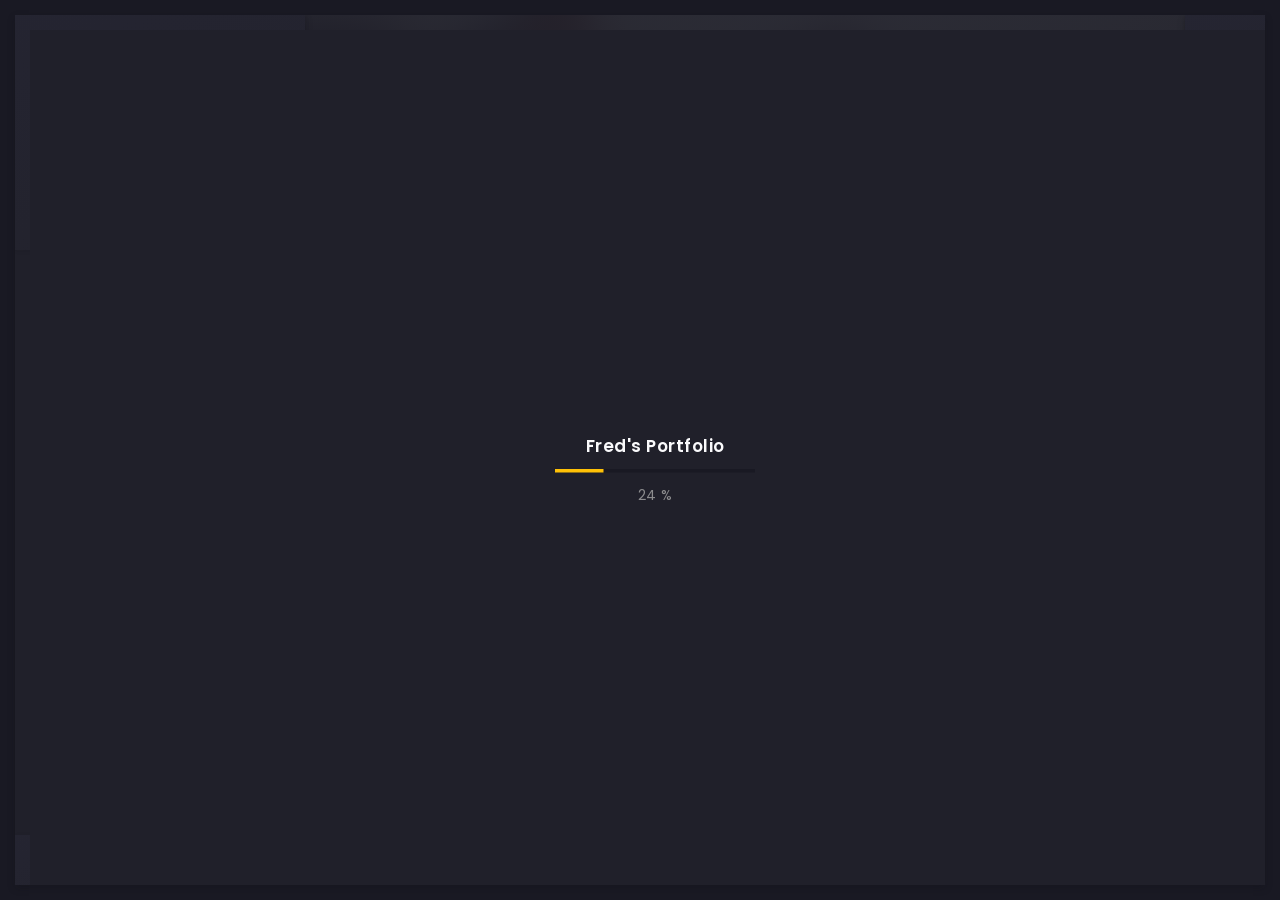
<file: portfolio-3-col-masonry.html>
<!doctype html>
<html lang="zxx">

<head>
  <!-- Required meta tags -->
  <meta charset="utf-8">
  <meta name="viewport" content="width=device-width, initial-scale=1, shrink-to-fit=no">
  <!-- color of address bar in mobile browser -->
  <meta name="theme-color" content="#2B2B35">
  <!-- favicon  -->
  <link rel="shortcut icon" href="img/thumbnail.ico" type="image/x-icon">
  <!-- bootstrap css -->
  <link rel="stylesheet" href="css/plugins/bootstrap.min.css">
  <!-- font awesome css -->
  <link rel="stylesheet" href="css/plugins/font-awesome.min.css">
  <!-- swiper css -->
  <link rel="stylesheet" href="css/plugins/swiper.min.css">
  <!-- fancybox css -->
  <link rel="stylesheet" href="css/plugins/fancybox.min.css">
  <!-- main css -->
  <link rel="stylesheet" href="css/style.css">

  <title>Fred's Portfolio</title>
</head>

<body>

  <!-- app -->
  <div class="art-app">

    <!-- mobile top bar -->
    <div class="art-mobile-top-bar"></div>

    <!-- app wrapper -->
    <div class="art-app-wrapper">

      <!-- app container end -->
      <div class="art-app-container">

        <!-- info bar -->
        <div class="art-info-bar">


          <!-- menu bar frame 1 start -->
          <div class="art-info-bar-frame">

            <!-- info bar header -->
            <div class="art-info-bar-header">
              <!-- info bar button -->
              <a class="art-info-bar-btn" href="#.">
                <!-- icon -->
                <i class="fas fa-ellipsis-v"></i>
              </a>
              <!-- info bar button end -->
            </div>
            <!-- info bar header end -->




             <!-- info bar header for avater fred face start-->
             <div class="art-header">
              <!-- avatar for Fred face -->
              <div class="art-avatar">
                <a data-fancybox="avatar" href="img/Dp.png" class="art-avatar-curtain">
                  <img src="img/unnamed.jpg" alt="avatar">
                  <i class="fas fa-expand"></i>
                </a>
                <!-- available -->
                <div class="art-lamp-light">
                  <!-- add class 'art-not-available' if not available-->
                  <div class="art-available-lamp"></div>
                </div>
              </div>
              <!-- avatar for  end -->
              <!-- name -->
              <h5 class="art-name mb-10"><a href="/home.html">APPIAH FRED</a></h5>
              <!-- post -->
              <div class="art-sm-text">Développement web</div>
            </div>
            <!-- info bar header for avater  end -->




            <!-- scroll frame -->
            <div id="scrollbar2" class="art-scroll-frame">




              <!-- info bar about myself-->
              <div class="art-table p-15-15">
                <!-- about text -->
                <ul>
                  <!-- country adresse -->
                  <li>
                    <h6>Adresse:</h6><span>5 Allée Louis de Broglie</span>
                  </li>
                  <!-- City -->
                  <li>
                    <h6>Ville:</h6><span>Sarcelle 95200</span>
                  </li>
                  <!-- Mail -->
                  <li>
                    <h6>Email:</h6><span>fappiah410@gmail.com</span>
                  </li>
                  <!-- Tel -->
                  <li>
                    <h6>Tel</h6><span>0769577993</span>
                  </li
                  <!-- age -->
                  <li>
                    <h6>Age:</h6><span>22</span>
                  </li>
                </ul>
              </div>
              <!-- info bar about myself end -->



              <!-- divider -->
              <div class="art-ls-divider"></div>



              <!-- language skills start -->
              <div class="art-lang-skills p-30-15">

                <!-- skill -->
                <div class="art-lang-skills-item">
                  <div id="circleprog1" class="art-cirkle-progress"></div>
                  <!-- title -->
                  <h6>French</h6>
                </div>
                <!-- skill end -->

                <!-- skill -->
                <div class="art-lang-skills-item">
                  <div id="circleprog2" class="art-cirkle-progress"></div>
                  <!-- title -->
                  <h6>English</h6>
                </div>
                <!-- skill end -->

                <!-- skill -->
                <div class="art-lang-skills-item">
                  <div id="circleprog3" class="art-cirkle-progress"></div>
                  <!-- title -->
                  <h6>Twi (Ghana)</h6>
                </div>
                <!-- skill end -->
              </div>
              <!-- language skills end -->




              <!-- divider -->
              <div class="art-ls-divider"></div>



              <!-- dev skills start-->
              <!-- hard skills -->
              <div class="art-hard-skills p-30-15">

                <!-- html skill -->
                <div class="art-hard-skills-item">
                  <div class="art-skill-heading">
                    <!-- title -->
                    <h6>html</h6>
                  </div>
                  <!-- progressbar frame -->
                  <div class="art-line-progress">
                    <!-- progressbar -->
                    <div id="lineprog1"></div>
                  </div>
                  <!-- progressbar frame end -->
                </div>
                <!-- html skill end -->

                <!-- css skill -->
                <div class="art-hard-skills-item">
                  <div class="art-skill-heading">
                    <!-- title -->
                    <h6>CSS</h6>
                  </div>
                  <!-- progressbar frame -->
                  <div class="art-line-progress">
                    <!-- progressbar -->
                    <div id="lineprog2"></div>
                  </div>
                  <!-- progressbar frame end -->
                </div>
                <!-- css skill end -->

                <!-- js skill -->
                <div class="art-hard-skills-item">
                  <div class="art-skill-heading">
                    <!-- title -->
                    <h6>Js</h6>
                  </div>
                  <!-- progressbar frame -->
                  <div class="art-line-progress">
                    <!-- progressbar -->
                    <div id="lineprog3"></div>
                  </div>
                  <!-- progressbar frame end -->
                </div>
                <!-- js skill end -->

                <!-- php skill -->
                <div class="art-hard-skills-item">
                  <div class="art-skill-heading">
                    <!-- title -->
                    <h6>PHP</h6>
                  </div>
                  <!-- progressbar frame -->
                  <div class="art-line-progress">
                    <!-- progressbar -->
                    <div id="lineprog4"></div>
                  </div>
                  <!-- progressbar frame end -->
                </div>
                <!-- php skill end -->

                <!--c# skill -->
                <div class="art-hard-skills-item">
                  <div class="art-skill-heading">
                    <!-- title -->
                    <h6>c#</h6>
                  </div>
                  <!-- progressbar frame -->
                  <div class="art-line-progress">
                    <!-- progressbar -->
                    <div id="lineprog5"></div>
                  </div>
                  <!-- progressbar frame end -->
                </div>
                <!-- c# skill end -->
              </div>
              <!-- dev skills end -->


              
              <!-- divider -->
              <div class="art-ls-divider"></div>



              <!-- knowledge list start -->
              <ul class="art-knowledge-list p-15-0">
                <!-- list item -->
                <li>Bootstrap, Maths</li>
                <!-- list item -->
                <li>Wordpress, dessin</li>
                <!-- list item -->
                <li>Logiciel Bureautique, Gantt</li>
                <!-- list item -->
                <li>GIT knowledge</li>
              </ul>
              <!-- knowledge list end -->



              <!-- divider -->
              <div class="art-ls-divider"></div>



              <!-- download cv links frame -->
              <div class="art-links-frame p-15-15">
                <!-- download cv button -->
                <a href="files/CV FRED.pdf" class="art-link" download>Download cv <i class="fas fa-download"></i></a>
              </div>
              <!-- download cv links frame end -->

              <!-- download Gantt links frame -->
              <div class="art-links-frame p-15-15">
                <!-- download Gantt button -->
                <a href="picxStage/Gantt.pdf" class="art-link" download>Download Gantt <i class="fas fa-download"></i></a>
              </div>
              <!-- download Gantt links frame end -->


            </div>
            <!-- scroll frame end -->

            <!-- sidebar social -->
            <div class="art-ls-social">
              <!-- social link -->
              <a href="#." target="_blank"><i class="far fa-circle"></i></a>
              <!-- social link -->
              <a href="#." target="_blank"><i class="far fa-circle"></i></a>
              <!-- social link -->
              <a href="#." target="_blank"><i class="far fa-circle"></i></a>
              <!-- social link -->
              <a href="#." target="_blank"><i class="far fa-circle"></i></a>
              <!-- social link -->
              <a href="#." target="_blank"><i class="far fa-circle"></i></a>
            </div>
            <!-- sidebar social end -->

          </div>
          <!-- menu bar frame 1 end -->


        </div>
        <!-- info bar end -->





        <!-- content -->
        <div class="art-content">

          <!-- curtain -->
          <div class="art-curtain"></div>

          <!-- top background -->
          <div class="art-top-bg" style="background-image: url(img/bg.jpg)">
            <!-- overlay -->
            <div class="art-top-bg-overlay"></div>
            <!-- overlay end -->
          </div>
          <!-- top background end -->


          <!-- swup container -->
          <div class="transition-fade" id="swup">

            <!-- scroll frame -->
            <div id="scrollbar" class="art-scroll-frame">


              <!-- container -->
              <div class="container-fluid">

                <!-- row -->
                <div class="row p-30-0">

                  <!-- col -->
                  <div class="col-lg-12">

                    <!-- filter -->
                    <div class="art-filter mb-30">
                      <!-- filter link -->
                      <a href="#" data-filter="*" class="art-link art-current">Toutes les Photos</a>
                      <!-- filter link -->
                      <a href="#" data-filter=".webTemplates" class="art-link">Photos de deuxième année stage</a>
                      <!-- filter link -->
                      <a href="#" data-filter=".logos" class="art-link">Photos de premier année stage</a>
                      <!-- filter link -->
                     <!-- <a href="#" data-filter=".drawings" class="art-link">Photos de premier année stage</a>-->
                      <!-- filter link -->
                      <a href="#" data-filter=".ui" class="art-link">Photos de Gantt</a>
                    </div>
                    <!-- filter end -->

                  </div>
                  <!-- col end -->

                  <div class="art-grid art-grid-3-col art-gallery">



                    <!--2nd stage picx-->

                    <!-- grid item -->
                    <div class="art-grid-item webTemplates">
                      <!-- grid item frame -->
                      <a data-fancybox="gallery" href="stage2/separatelist.png" class="art-a art-portfolio-item-frame art-horizontal">
                        <!-- img -->
                        <img src="stage2/separatelist.png" alt="item">
                        <!-- zoom icon -->
                        <span class="art-item-hover"><i class="fas fa-expand"></i></span>
                      </a>
                      <!-- grid item frame end -->
                      <!-- description -->
                      <div class="art-item-description">
                        <!-- title -->
                        <h5 class="mb-15">Séparer Les Listes</h5>
                        <!-- button -->
                       <!-- <a href="##" class="art-link art-color-link art-w-chevron">Read more</a>  -->
                      </div>
                      <!-- description end -->

                    </div>
                    <!-- grid item end -->

                    <!-- grid item -->
                    <div class="art-grid-item webTemplates">
                      <!-- grid item frame -->
                      <a data-fancybox="gallery" href="stage2/novelleonglet.png" class="art-a art-portfolio-item-frame art-horizontal">
                        <!-- img -->
                        <img src="stage2/novelleonglet.png" alt="item">
                        <!-- zoom icon -->
                        <span class="art-item-hover"><i class="fas fa-expand"></i></span>
                      </a>
                      <!-- grid item frame end -->
                      <!-- description -->
                      <div class="art-item-description">
                        <!-- title -->
                        <h5 class="mb-15">Nouvelle Onglet & Grid/View</h5>
                        <!-- button -->
                      <!--  <a href="##" class="art-link art-color-link art-w-chevron">Read more</a>  -->
                      </div>
                      <!-- description end -->
                    </div>
                    <!-- grid item end -->

                    <!-- grid item -->
                    <div class="art-grid-item webTemplates">
                      <!-- grid item frame -->
                      <a data-fancybox="gallery" href="stage2/ajuterrecherche.PNG" class="art-a art-portfolio-item-frame art-horizontal">
                        <!-- img -->
                        <img src="stage2/ajuterrecherche.PNG" alt="item">
                        <!-- zoom icon -->
                        <span class="art-item-hover"><i class="fas fa-expand"></i></span>
                      </a>
                      <!-- grid item frame end -->
                      <!-- description -->
                      <div class="art-item-description">
                        <!-- title -->
                        <h5 class="mb-15">Ajouter Un Recherche</h5>
                        <!-- button -->
                      <!--  <a href="##" class="art-link art-color-link art-w-chevron">Read more</a>  -->
                      </div>
                      <!-- description end -->
                    </div>
                    <!-- grid item end -->

                    <!-- grid item -->
                    <div class="art-grid-item webTemplates">
                      <!-- grid item frame -->
                      <a data-fancybox="gallery" href="stage2/faiconURL.png" class="art-a art-portfolio-item-frame art-horizontal">
                        <!-- img -->
                        <img src="stage2/faiconURL.png" alt="item">
                        <!-- zoom icon -->
                        <span class="art-item-hover"><i class="fas fa-expand"></i></span>
                      </a>
                      <!-- grid item frame end -->
                      <!-- description -->
                      <div class="art-item-description">
                        <!-- title -->
                        <h5 class="mb-15">Favicon</h5>
                        <!-- button -->
                    <!--    <a href="##" class="art-link art-color-link art-w-chevron">Read more</a>  -->
                      </div>
                      <!-- description end -->
                    </div>
                    <!-- grid item end -->

                      <!-- grid item -->
                      <div class="art-grid-item webTemplates">
                        <!-- grid item frame -->
                        <a data-fancybox="gallery" href="stage2/mar1.png" class="art-a art-portfolio-item-frame art-horizontal">
                          <!-- img -->
                          <img src="stage2/mar1.png" alt="item">
                          <!-- zoom icon -->
                          <span class="art-item-hover"><i class="fas fa-expand"></i></span>
                        </a>
                        <!-- grid item frame end -->
                        <!-- description -->
                      <div class="art-item-description">
                        <!-- title -->
                        <h5 class="mb-15">Marquette 1</h5>
                        <!-- button -->
                   <!--     <a href="##" class="art-link art-color-link art-w-chevron">Read more</a>  -->
                      </div>
                      <!-- description end -->
                      </div>
                      <!-- grid item end -->

                       <!-- grid item -->
                       <div class="art-grid-item webTemplates">
                        <!-- grid item frame -->
                        <a data-fancybox="gallery" href="stage2/mar2.png" class="art-a art-portfolio-item-frame art-horizontal">
                          <!-- img -->
                          <img src="stage2/mar2.png" alt="item">
                          <!-- zoom icon -->
                          <span class="art-item-hover"><i class="fas fa-expand"></i></span>
                        </a>
                        <!-- grid item frame end -->
                        <!-- description -->
                      <div class="art-item-description">
                        <!-- title -->
                        <h5 class="mb-15">Marquette 2</h5>
                        <!-- button -->
                    <!--    <a href="##" class="art-link art-color-link art-w-chevron">Read more</a>  -->
                      </div>
                      <!-- description end -->
                      </div>
                      <!-- grid item end -->

                      <!-- grid item -->
                      <div class="art-grid-item webTemplates">
                        <!-- grid item frame -->
                        <a data-fancybox="gallery" href="stage2/mar3.png" class="art-a art-portfolio-item-frame art-horizontal">
                          <!-- img -->
                          <img src="stage2/mar3.png" alt="item">
                          <!-- zoom icon -->
                          <span class="art-item-hover"><i class="fas fa-expand"></i></span>
                        </a>
                        <!-- grid item frame end -->
                        <!-- description -->
                      <div class="art-item-description">
                        <!-- title -->
                        <h5 class="mb-15">Marquette 3</h5>
                        <!-- button -->
                     <!--   <a href="##" class="art-link art-color-link art-w-chevron">Read more</a>  -->
                      </div>
                      <!-- description end -->
                      </div>
                      <!-- grid item end -->

                      <!-- grid item -->
                      <div class="art-grid-item webTemplates">
                        <!-- grid item frame -->
                        <a data-fancybox="gallery" href="stage2/mar4.png" class="art-a art-portfolio-item-frame art-horizontal">
                          <!-- img -->
                          <img src="stage2/mar4.png" alt="item">
                          <!-- zoom icon -->
                          <span class="art-item-hover"><i class="fas fa-expand"></i></span>
                        </a>
                        <!-- grid item frame end -->
                        <!-- description -->
                      <div class="art-item-description">
                        <!-- title -->
                        <h5 class="mb-15">Marquette 4</h5>
                        <!-- button -->
                   <!--     <a href="##" class="art-link art-color-link art-w-chevron">Read more</a>  -->
                      </div>
                      <!-- description end -->
                      </div>
                      <!-- grid item end -->

                      <!-- grid item -->
                      <div class="art-grid-item webTemplates">
                        <!-- grid item frame -->
                        <a data-fancybox="gallery" href="stage2/mar5.png" class="art-a art-portfolio-item-frame art-horizontal">
                          <!-- img -->
                          <img src="stage2/mar5.png" alt="item">
                          <!-- zoom icon -->
                          <span class="art-item-hover"><i class="fas fa-expand"></i></span>
                        </a>
                        <!-- grid item frame end -->
                        <!-- description -->
                      <div class="art-item-description">
                        <!-- title -->
                        <h5 class="mb-15">Marquette 5</h5>
                        <!-- button -->
                    <!--    <a href="##" class="art-link art-color-link art-w-chevron">Read more</a>  -->
                      </div>
                      <!-- description end -->
                      </div>
                      <!-- grid item end -->

                      <!-- grid item -->
                      <div class="art-grid-item webTemplates">
                        <!-- grid item frame -->
                        <a data-fancybox="gallery" href="stage2/BDD.PNG" class="art-a art-portfolio-item-frame art-horizontal">
                          <!-- img -->
                          <img src="stage2/BDD.PNG" alt="item">
                          <!-- zoom icon -->
                          <span class="art-item-hover"><i class="fas fa-expand"></i></span>
                        </a>
                        <!-- grid item frame end -->
                        <!-- description -->
                      <div class="art-item-description">
                        <!-- title -->
                        <h5 class="mb-15">Base de données/Table </h5>
                        <!-- button -->
                    <!--    <a href="##" class="art-link art-color-link art-w-chevron">Read more</a>  -->
                      </div>
                      <!-- description end -->
                      </div>
                      <!-- grid item end -->

                      <div class="art-grid-item webTemplates">
                        <!-- grid item frame -->
                        <a data-fancybox="gallery" href="stage2/request for lecture.PNG" class="art-a art-portfolio-item-frame art-horizontal">
                          <!-- img -->
                          <img src="stage2/request for lecture.PNG" alt="item">
                          <!-- zoom icon -->
                          <span class="art-item-hover"><i class="fas fa-expand"></i></span>
                        </a>
                        <!-- grid item frame end -->
                        <!-- description -->
                      <div class="art-item-description">
                        <!-- title -->
                        <h5 class="mb-15">Requête</h5>
                        <!-- button -->
                     <!--   <a href="##" class="art-link art-color-link art-w-chevron">Read more</a>  -->
                      </div>
                      <!-- description end -->
                      </div>
                      <!-- grid item end -->

                      <div class="art-grid-item webTemplates">
                        <!-- grid item frame -->
                        <a data-fancybox="gallery" href="stage2/newmaq1.png" class="art-a art-portfolio-item-frame art-horizontal">
                          <!-- img -->
                          <img src="stage2/newmaq1.png" alt="item">
                          <!-- zoom icon -->
                          <span class="art-item-hover"><i class="fas fa-expand"></i></span>
                        </a>
                        <!-- grid item frame end -->
                        <!-- description -->
                      <div class="art-item-description">
                        <!-- title -->
                        <h5 class="mb-15">New Work</h5>
                        <!-- button -->
                   <!--     <a href="##" class="art-link art-color-link art-w-chevron">Read more</a>  -->
                      </div>
                      <!-- description end -->
                      </div>
                      <!-- grid item end -->
                        <!-- grid item -->
                    <div class="art-grid-item webTemplates">
                      <!-- grid item frame -->
                      <a data-fancybox="gallery" href="stage2/liste de liste.png" class="art-a art-portfolio-item-frame art-horizontal">
                        <!-- img -->
                        <img src="stage2/liste de liste.png" alt="item">
                        <!-- zoom icon -->
                        <span class="art-item-hover"><i class="fas fa-expand"></i></span>
                      </a>
                      <!-- grid item frame end -->
                      <!-- description -->
                      <div class="art-item-description">
                        <!-- title -->
                        <h5 class="mb-15">List de lecture</h5>
                        <!-- button -->
                      <!--  <a href="##" class="art-link art-color-link art-w-chevron">Read more</a>  -->
                      </div>
                      <!-- description end -->

                    </div>
                    <!-- grid item end -->
                      <!-- grid item -->
                      <div class="art-grid-item webTemplates">
                        <!-- grid item frame -->
                        <a data-fancybox="gallery" href="stage2/stage.png" class="art-a art-portfolio-item-frame art-horizontal">
                          <!-- img -->
                          <img src="stage2/stage.png" alt="item">
                          <!-- zoom icon -->
                          <span class="art-item-hover"><i class="fas fa-expand"></i></span>
                        </a>
                        <!-- grid item frame end -->
                        <!-- description -->
                        <div class="art-item-description">
                          <!-- title -->
                          <h5 class="mb-15">Page de stage</h5>
                          <!-- button -->
                      <!--    <a href="##" class="art-link art-color-link art-w-chevron">Read more</a>  -->
                        </div>
                        <!-- description end -->
  
                      </div>
                      <!-- grid item end -->
                        <!-- grid item -->
                    <div class="art-grid-item webTemplates">
                      <!-- grid item frame -->
                      <a data-fancybox="gallery" href="stage2/stagelien.png" class="art-a art-portfolio-item-frame art-horizontal">
                        <!-- img -->
                        <img src="stage2/stagelien.png" alt="item">
                        <!-- zoom icon -->
                        <span class="art-item-hover"><i class="fas fa-expand"></i></span>
                      </a>
                      <!-- grid item frame end -->
                      <!-- description -->
                      <div class="art-item-description">
                        <!-- title -->
                        <h5 class="mb-15">Lien pour stage</h5>
                        <!-- button -->
                     <!--   <a href="##" class="art-link art-color-link art-w-chevron">Read more</a>  -->
                      </div>
                      <!-- description end -->

                    </div>
                    <!-- grid item end -->
                      <!-- grid item -->
                      <div class="art-grid-item webTemplates">
                        <!-- grid item frame -->
                        <a data-fancybox="gallery" href="stage2/stageAjoute.png" class="art-a art-portfolio-item-frame art-horizontal">
                          <!-- img -->
                          <img src="stage2/stageAjoute.png" alt="item">
                          <!-- zoom icon -->
                          <span class="art-item-hover"><i class="fas fa-expand"></i></span>
                        </a>
                        <!-- grid item frame end -->
                        <!-- description -->
                        <div class="art-item-description">
                          <!-- title -->
                          <h5 class="mb-15">Stage Page</h5>
                          <!-- button -->
                      <!--    <a href="##" class="art-link art-color-link art-w-chevron">Read more</a>  -->
                        </div>
                        <!-- description end -->
  
                      </div>
                      <!-- grid item end -->
                                          <!-- grid item end -->
                      <!-- grid item -->
                      <div class="art-grid-item webTemplates">
                        <!-- grid item frame -->
                        <a data-fancybox="gallery" href="stage2/calnder.PNG" class="art-a art-portfolio-item-frame art-horizontal">
                          <!-- img -->
                          <img src="stage2/calnder.PNG" alt="item">
                          <!-- zoom icon -->
                          <span class="art-item-hover"><i class="fas fa-expand"></i></span>
                        </a>
                        <!-- grid item frame end -->
                        <!-- description -->
                        <div class="art-item-description">
                          <!-- title -->
                          <h5 class="mb-15">Calendrier</h5>
                          <!-- button -->
                         <!-- <a href="##" class="art-link art-color-link art-w-chevron">Read more</a>  -->
                        </div>
                        <!-- description end -->
  
                      </div>
                      <!-- grid item end -->
                                          <!-- grid item end -->
                      <!-- grid item -->
                      <div class="art-grid-item webTemplates">
                        <!-- grid item frame -->
                        <a data-fancybox="gallery" href="stage2/calencode.PNG" class="art-a art-portfolio-item-frame art-horizontal">
                          <!-- img -->
                          <img src="stage2/calencode.PNG" alt="item">
                          <!-- zoom icon -->
                          <span class="art-item-hover"><i class="fas fa-expand"></i></span>
                        </a>
                        <!-- grid item frame end -->
                        <!-- description -->
                        <div class="art-item-description">
                          <!-- title -->
                          <h5 class="mb-15"Calendrier Code</h5>
                          <!-- button -->
                        <!--  <a href="##" class="art-link art-color-link art-w-chevron">Read more</a>  -->
                        </div>
                        <!-- description end -->
  
                      </div>
                      <!-- grid item end -->
                                          <!-- grid item end -->
                      <!-- grid item -->
                      <div class="art-grid-item webTemplates">
                        <!-- grid item frame -->
                        <a data-fancybox="gallery" href="stage2/bdduncompleted.PNG" class="art-a art-portfolio-item-frame art-horizontal">
                          <!-- img -->
                          <img src="stage2/bdduncompleted.PNG" alt="item">
                          <!-- zoom icon -->
                          <span class="art-item-hover"><i class="fas fa-expand"></i></span>
                        </a>
                        <!-- grid item frame end -->
                        <!-- description -->
                        <div class="art-item-description">
                          <!-- title -->
                          <h5 class="mb-15">Table</h5>
                          <!-- button -->
                      <!--    <a href="##" class="art-link art-color-link art-w-chevron">Read more</a>  -->
                        </div>
                        <!-- description end -->
  
                      </div>
                      <!-- grid item end -->

                      <!--end of 2nd stage picx-->

                    



                    <!--first stage picx-->

                    <!-- grid item -->
                    <div class="art-grid-item logos">
                      <!-- grid item frame -->
                      <a data-fancybox="gallery" href="stage1/stag1prese.PNG" class="art-a art-portfolio-item-frame art-vertical">
                        <!-- img -->
                        <img src="stage1/stag1prese.PNG" alt="item">
                        <!-- zoom icon -->
                        <span class="art-item-hover"><i class="fas fa-expand"></i></span>
                      </a>
                      <!-- grid item frame end -->
                      <!-- description -->
                      <div class="art-item-description">
                        <!-- title -->
                        <h5 class="mb-15">Page de Présentaion</h5>
                        <!-- button -->
                       <!--  <a href="/portfolio-single.html" class="art-link art-color-link art-w-chevron">Read more</a>  -->
                     </div>
                      <!-- description end -->

                    </div>
                    <!-- grid item end -->
                     <!-- grid item -->
                     <div class="art-grid-item logos">
                      <!-- grid item frame -->
                      <a data-fancybox="gallery" href="stage1/percode.png" class="art-a art-portfolio-item-frame art-vertical">
                        <!-- img -->
                        <img src="stage1/percode.png" alt="item">
                        <!-- zoom icon -->
                        <span class="art-item-hover"><i class="fas fa-expand"></i></span>
                      </a>
                      <!-- grid item frame end -->
                      <!-- description -->
                     <div class="art-item-description">
                        <!-- title -->
                        <h5 class="mb-15">Présentaion Code</h5>
                        <!-- button -->
                       <!--  <a href="/portfolio-single.html" class="art-link art-color-link art-w-chevron">Read more</a>  //-->
                      </div>
                      <!-- description end -->

                    </div>
                    <!-- grid item end -->
                     <!-- grid item -->
                     <div class="art-grid-item logos">
                      <!-- grid item frame -->
                      <a data-fancybox="gallery" href="stage1/presencss.PNG" class="art-a art-portfolio-item-frame art-vertical">
                        <!-- img -->
                        <img src="stage1/presencss.PNG" alt="item">
                        <!-- zoom icon -->
                        <span class="art-item-hover"><i class="fas fa-expand"></i></span>
                      </a>
                      <!-- grid item frame end -->
                      <!-- description -->
                      <div class="art-item-description">
                        <!-- title -->
                        <h5 class="mb-15">Présentaion CSS</h5>
                        <!-- button -->
                       <!--  <a href="/portfolio-single.html" class="art-link art-color-link art-w-chevron">Read more</a>  //-->
                     </div>
                      <!-- description end -->

                    </div>
                    <!-- grid item end -->
                     <!-- grid item -->
                     <div class="art-grid-item logos">
                      <!-- grid item frame -->
                      <a data-fancybox="gallery" href="stage1/temo.PNG" class="art-a art-portfolio-item-frame art-vertical">
                        <!-- img -->
                        <img src="stage1/temo.PNG" alt="item">
                        <!-- zoom icon -->
                        <span class="art-item-hover"><i class="fas fa-expand"></i></span>
                      </a>
                      <!-- grid item frame end -->
                      <!-- description -->
                     <div class="art-item-description">
                        <!-- title -->
                        <h5 class="mb-15">Page des Témoignages</h5>
                        <!-- button -->
                       <!--  <a href="/portfolio-single.html" class="art-link art-color-link art-w-chevron">Read more</a>  //-->
                      </div>
                      <!-- description end -->

                    </div>
                    <!-- grid item end -->
                     <!-- grid item -->
                     <div class="art-grid-item logos">
                      <!-- grid item frame -->
                      <a data-fancybox="gallery" href="stage1/temocode.PNG" class="art-a art-portfolio-item-frame art-vertical">
                        <!-- img -->
                        <img src="stage1/temocode.PNG" alt="item">
                        <!-- zoom icon -->
                        <span class="art-item-hover"><i class="fas fa-expand"></i></span>
                      </a>
                      <!-- grid item frame end -->
                      <!-- description -->
                      -<div class="art-item-description">
                        <!-- title -->
                       <h5 class="mb-15">Témoignage code</h5>
                        <!-- button -->
                       <!--  <a href="/portfolio-single.html" class="art-link art-color-link art-w-chevron">Read more</a>  //-->
                     </div>
                      <!-- description end -->

                    </div>
                    <!-- grid item end -->
                    <!-- grid item -->
                    <div class="art-grid-item logos">
                      <!-- grid item frame -->
                      <a data-fancybox="gallery" href="stage1/temocss.PNG" class="art-a art-portfolio-item-frame art-vertical">
                        <!-- img -->
                        <img src="stage1/temocss.PNG" alt="item">
                        <!-- zoom icon -->
                        <span class="art-item-hover"><i class="fas fa-expand"></i></span>
                      </a>
                      <!-- grid item frame end -->
                      <!-- description -->
                     <div class="art-item-description">
                        <!-- title -->
                       <h5 class="mb-15">Témoignage CSS</h5>
                        <!-- button -->
                       <!--  <a href="/portfolio-single.html" class="art-link art-color-link art-w-chevron">Read more</a>  //-->
                      </div>
                      <!-- description end -->
                    </div>
                    <!-- grid item end -->
                     <!-- grid item -->
                     <div class="art-grid-item logos">
                      <!-- grid item frame -->
                      <a data-fancybox="gallery" href="stage1/stoneprojet.PNG" class="art-a art-portfolio-item-frame art-vertical">
                        <!-- img -->
                        <img src="stage1/stoneprojet.PNG" alt="item">
                        <!-- zoom icon -->
                        <span class="art-item-hover"><i class="fas fa-expand"></i></span>
                      </a>
                      <!-- grid item frame end -->
                      <!-- description -->
                      <div class="art-item-description">
                        <!-- title -->
                       <h5 class="mb-15">Projet pictures</h5>
                        <!-- button -->
                       <!--  <a href="/portfolio-single.html" class="art-link art-color-link art-w-chevron">Read more</a>  //-->
                      </div>
                      <!-- description end -->

                    </div>
                     <!-- grid item end -->
                     <!-- grid item -->
                     <div class="art-grid-item logos">
                      <!-- grid item frame -->
                      <a data-fancybox="gallery" href="stage1/stoneprojecode.PNG" class="art-a art-portfolio-item-frame art-vertical">
                        <!-- img -->
                        <img src="stage1/stoneprojecode.PNG" alt="item">
                        <!-- zoom icon -->
                        <span class="art-item-hover"><i class="fas fa-expand"></i></span>
                      </a>
                      <!-- grid item frame end -->
                      <!-- description -->
                      <div class="art-item-description">
                        <!-- title -->
                        <h5 class="mb-15">Projet pictures code</h5>
                        <!-- button -->
                       <!--  <a href="/portfolio-single.html" class="art-link art-color-link art-w-chevron">Read more</a>  //-->
                     </div>
                      <!-- description end -->

                    </div>
                    <!-- grid item end -->

                    <!--end of first stage picx-->
                      



                   <!--GANTTS start--> 
                    <!-- grid item -->
                    <div class="art-grid-item ui">
                      <!-- grid item frame -->
                      <a data-fancybox="gallery" href="files/Gantt stage1.PNG" class="art-a art-portfolio-item-frame art-vertical">
                        <!-- img -->
                        <img src="files/Gantt stage1.PNG" alt="item">
                        <!-- zoom icon -->
                        <span class="art-item-hover"><i class="fas fa-expand"></i></span>
                      </a>
                     <!-- grid item frame end -->
                      <!-- description -->
                      <div class="art-item-description">
                        <!-- title -->
                       <h5 class="mb-15">Gantt pour premier stage</h5>
                        <!-- button -->
                       <!--  <a href="/portfolio-single.html" class="art-link art-color-link art-w-chevron">Read more</a>  //-->
                    </div>
                      <!-- description end -->

                    </div>
                    <!-- grid item end -->

                    <!-- grid item -->
                    <div class="art-grid-item ui">
                      <!-- grid item frame -->
                      <a data-fancybox="gallery" href="files/GanttPPE2.PNG" class="art-a art-portfolio-item-frame art-horizontal">
                        <!-- img -->
                        <img src="files/GanttPPE2.PNG" alt="item">
                        <!-- zoom icon -->
                        <span class="art-item-hover"><i class="fas fa-expand"></i></span>
                      </a>
                      <!-- grid item frame end -->
                      <!-- description -->
                    <div class="art-item-description">
                        <!-- title -->
                       <h5 class="mb-15">Gantt pour PPE2/h5>
                        <!-- button -->
                       <!--  <a href="/portfolio-single.html" class="art-link art-color-link art-w-chevron">Read more</a>  //-->
                    </div>
                      <!-- description end -->

                    </div>
                    <!-- grid item end -->

                      <!-- grid item -->
                    <!--<div class="art-grid-item drawings">
                      <!-- grid item frame -->
                     <!-- <a data-fancybox="gallery" href="stage1/temocss.PNG" class="art-a art-portfolio-item-frame art-square">
                        <!-- img -->
                     <!--   <img src="stage1/temocss.PNG" alt="item">
                        <!-- zoom icon -->
                     <!--   <span class="art-item-hover"><i class="fas fa-expand"></i></span>
                      </a>
                      <!-- grid item frame end -->
                      <!-- description -->
                      <!--<div class="art-item-description">
                        <!-- title -->
                        <!--<h5 class="mb-15">Project title</h5>
                        <!-- button -->
                       <!--  <a href="/portfolio-single.html" class="art-link art-color-link art-w-chevron">Read more</a>  //-->
                      <!--</div>
                      <!-- description end -->

                  <!--  </div>
                    <!-- grid item end -->

                </div>
                <!-- row end -->

              </div>
              <!-- container end -->

              <!-- container -->
              <div class="container-fluid">

                <!-- row -->
                <div class="row">

                  <!-- col -->
                  <div class="col-6 col-lg-3">
                    <!-- brand -->
                    <img class="art-brand" src="img/brands/1.png" alt="brand">
                  </div>
                  <!-- col end -->

                  <!-- col -->
                  <div class="col-6 col-lg-3">
                    <!-- brand -->
                    <img class="art-brand" src="img/brands/2.png" alt="brand">
                  </div>
                  <!-- col end -->

                  <!-- col -->
                  <div class="col-6 col-lg-3">
                    <!-- brand -->
                    <img class="art-brand" src="img/brands/3.png" alt="brand">
                  </div>
                  <!-- col end -->

                  <!-- col -->
                  <div class="col-6 col-lg-3">
                    <!-- brand -->
                    <img class="art-brand" src="img/brands/1.png" alt="brand">
                  </div>
                  <!-- col end -->

                </div>
                <!-- row end -->

              </div>
              <!-- container end -->

              <!-- container -->
              <div class="container-fluid">

                <!-- footer -->
                <footer>
                  <!-- copyright -->
                  <div>© 2020 Appiah Fred</div>
                  <!-- author ( Please! Do not delete it. You are awesome! :) -->
                  
                </footer>
                <!-- footer end -->

              </div>
              <!-- container end -->

            </div>
            <!-- scroll frame end -->

          </div>
          <!-- swup container end -->

        </div>
        <!-- content end -->

        <!-- menu bar -->
        <div class="art-menu-bar">

          <!-- menu bar frame -->
          <div class="art-menu-bar-frame">

            <!-- menu bar header -->
            <div class="art-menu-bar-header">
              <!-- menu bar button -->
              <a class="art-menu-bar-btn" href="#.">
                <!-- icon -->
                <span></span>
              </a>
              <!-- menu bar button end -->
            </div>
            <!-- menu bar header end -->

            <!-- current page title -->
            <div class="art-current-page"></div>
            <!-- current page title end -->

            <!-- scroll frame -->
            <div class="art-scroll-frame">

              <!-- menu -->
             <nav id="swupMenu">
              <!-- menu list -->
              <ul class="main-menu">
                <!-- menu item -->
                <li class="menu-item "><a href="/home.html">Home</a></li>
                <!-- menu item -->
                <!--<li class="menu-item menu-item-has-children"> //-->
                  
                  <!-- sub menu -->
                <!--  <ul class="sub-menu">
                    <!-- lvl 2 nav link -->
                <!--    <li class="menu-item"><a href="/portfolio-2-col.html">2 column</a></li>
                    <!-- lvl 2 nav link -->
                <!--    <li class="menu-item"><a href="/portfolio-3-col.html">3 column</a></li>
                    <!-- lvl 2 nav link -->
               <!--     <li class="menu-item"><a href="/portfolio-2-col-masonry.html">2 column masonry</a></li>
                    <!-- lvl 2 nav link -->
                   <!--  <li class="menu-item"><a href="/portfolio-3-col-masonry.html">3 column masonry</a></li>
                    <!-- lvl 2 nav link -->
                 <!--   <li class="menu-item"><a href="/portfolio-single.html">Single project</a></li>
                    <!-- lvl 2 nav link -->
                <!--    <li class="menu-item"><a href="/portfolio-single-2.html">Single project 2</a></li> -->
                <li class="menu-item"><a href="/history.html">History</a></li>
                <!-- menu item -->
                <li class="menu-item"><a href="/contact.html">Contact</a></li>
                <li class="menu-item  current-menu-item"><a href="/portfolio-3-col-masonry.html">Pictures</a></li>
                  </ul>
                  <!-- sub menu end -->
                </li>
                <!-- menu item -->
               <!-- <li class="menu-item"><a href="/history.html">History</a></li>
                <!-- menu item -->
             <!--   <li class="menu-item"><a href="/contact.html">Contact</a></li>
                <!-- menu item -->
                 <!--<li class="menu-item menu-item-has-children">
                  <!-- <a href="#.">Blog</a>
                  <!-- sub menu -->
                  <!-- <ul class="sub-menu">
                    <!-- lvl 2 nav link -->
                     <!--<li class="menu-item"><a href="/blog-2-col.html">2 column</a></li>
                    <!-- lvl 2 nav link -->
                    <!-- <li class="menu-item"><a href="/blog-3-col.html">3 column</a></li>
                    <!-- lvl 2 nav link -->
                   <!--  <li class="menu-item"><a href="/blog-post.html">Publication</a></li>
                  </ul>
                  <!-- sub menu end -->
                </li>
                <!-- menu item -->
                <!--  <li class="menu-item"><a href="onepage.html" target="_blank">Onepage</a></li> -->
              </ul>
              <!-- menu list end -->
            </nav>
            <!-- menu end -->

              <!-- language change -->
              <ul class="art-language-change">
                <!-- language item -->
                <li><a href="#.">FR</a></li>
                <!-- language item -->
                <li class="art-active-lang"><a href="#.">EN</a></li>
              </ul>
              <!-- language change end -->

            </div>
            <!-- scroll frame end -->

          </div>
          <!-- menu bar frame -->

        </div>
        <!-- menu bar end -->

      </div>
      <!-- app container end -->

    </div>
    <!-- app wrapper end -->

    <!-- preloader -->
    <div class="art-preloader">
      <!-- preloader content -->
      <div class="art-preloader-content">
        <!-- title -->
        <h4>Fred's Portfolio</h4>
        <!-- progressbar -->
        <div id="preloader" class="art-preloader-load"></div>
      </div>
      <!-- preloader content end -->
    </div>
    <!-- preloader end -->

  </div>
  <!-- app end -->

  <!-- jquery js -->
  <script src="js/plugins/jquery.min.js"></script>
  <!-- anime js -->
  <script src="js/plugins/anime.min.js"></script>
  <!-- swiper js -->
  <script src="js/plugins/swiper.min.js"></script>
  <!-- progressbar js -->
  <script src="js/plugins/progressbar.min.js"></script>
  <!-- smooth scrollbar js -->
  <script src="js/plugins/smooth-scrollbar.min.js"></script>
  <!-- overscroll js -->
  <script src="js/plugins/overscroll.min.js"></script>
  <!-- typing js -->
  <script src="js/plugins/typing.min.js"></script>
  <!-- isotope js -->
  <script src="js/plugins/isotope.min.js"></script>
  <!-- fancybox js -->
  <script src="js/plugins/fancybox.min.js"></script>
  <!-- swup js -->
  <script src="js/plugins/swup.min.js"></script>

  <!-- main js -->
  <script src="js/main.js"></script>

</body>

</html>
</file>
<file: css/style.css>
/* -------------------------------------------

Name: 		Arter
Version:  1.0
Author:		Nazar Miller (millerDigitalDesign)
Portfolio:  https://themeforest.net/user/millerdigitaldesign/portfolio?ref=MillerDigitalDesign

p.s. I am available for Freelance hire (UI design, web development). mail: miller.themes@gmail.com

------------------------------------------- */
/*--------------------------------------------

1. common
      - fonts
      - text defaults
      - title defaults
      - text config
      - container
      - buttons frame
      - suptitle
      - divider
      - image defaults
      - link defaults
      - table
      - quote
      - list
2. link
3. buttons
4. space
5. app marcup
      - top background
      - preloader
      - scroll frame
      - app
      - mobile top bar
      - info bar
      - content
      - menu bar
      - marcup media queries
6. info bar
      - header
      - name
      - language skills
      - hard skills
      - knowledge
      - info bar links
      - social links
      - progresbar color
7. menu bar
      - main menu
      - language change
      - current page title
8. content
      - section title
      - card
      - banner
      - typing code
      - counters
      - services
      - price
      - testimonials
      - timeline
      - contact form
      - blog
      - pagination
      - brands
      - footer
9. portfolio
      - filter
      - portfolio items
      - touch device querie
      - single project
      - fancybox customization
10. media queries
11. burger button
12. transitions
      - in animation
      - out animation


--------------------------------------------*/
/*
$main-color: #FFC107
$main-color: #f44336;
$main-color: #4CAF50;
$main-color: #64B5F6;
*/
/* ------------------------------

common

------------------------------ */
/* ----- fonts ----- */
@import url("https://fonts.googleapis.com/css2?family=Poppins:ital,wght@0,100;0,200;0,300;0,400;0,500;0,600;0,700;0,800;0,900;1,100;1,200;1,300;1,400;1,500;1,600;1,700;1,800;1,900&display=swap");
@import url("https://fonts.googleapis.com/css2?family=Courier+Prime:ital,wght@0,400;0,700;1,400;1,700&display=swap");
/* ----- text defaults ----- */
body {
  color: #8c8c8e;
  font-size: 12px;
  font-family: "Poppins", sans-serif;
  font-weight: 300;
  letter-spacing: 0.5px;
  font-smooth: subpixel-antialiased;
}

/* ----- title defaults ----- */
h1,
h2,
h3,
h4,
h5,
h6 {
  font-weight: 700;
  color: #fafafc;
  margin-bottom: 0;
  font-family: "Poppins", sans-serif;
}

h1 {
  font-size: 52px;
  font-weight: 800;
}

h4 {
  font-size: 17px;
  font-weight: 600;
}

h5 {
  font-size: 14px;
  font-weight: 600;
}

h6 {
  font-size: 12px;
  font-weight: 400;
}

/* ----- text config ----- */
.art-sm-text {
  font-size: 11px;
}

.art-lg-text {
  font-size: 16px;
}

.art-white {
  color: #fafafc;
}

/* ----- container ----- */
.container-fluid {
  overflow: hidden;
  padding: 0 30px;
  position: relative;
}

/* ----- buttons frame ----- */
.art-buttons-frame a {
  margin-right: 15px;
}

/* ----- suptitle ----- */
.art-el-suptitle {
  margin-top: 5px;
  color: #646466;
  font-style: italic;
  font-size: 11px;
}

/* ----- divider ----- */
.art-ls-divider {
  background: #646466;
  width: 100%;
  height: 1px;
  opacity: 0.3;
}

/* ----- image defaults ----- */
.art-img-default {
  width: 100%;
  -webkit-box-shadow: 0 3px 8px 0 rgba(15, 15, 20, 0.2);
          box-shadow: 0 3px 8px 0 rgba(15, 15, 20, 0.2);
}

/* ----- link defaults ----- */
a {
  text-decoration: none;
  color: #8c8c8e;
}
a:hover {
  text-decoration: none;
  color: #fafafc;
}
a:focus {
  outline: inherit;
}

/* ----- table ----- */
.art-table {
  color: #8c8c8e;
}
.art-table ul {
  padding: 0;
  margin: 0;
}
.art-table ul li {
  list-style-type: none;
  display: -webkit-box;
  display: -ms-flexbox;
  display: flex;
  -webkit-box-pack: justify;
      -ms-flex-pack: justify;
          justify-content: space-between;
  margin-bottom: 5px;
}
.art-table ul li:last-child {
  margin-bottom: 0;
}

/* ----- quote ----- */
blockquote {
  margin-top: 30px;
  margin-bottom: 30px;
  background: #FFC107;
  color: #191923;
  padding: 30px;
  padding-left: 35px;
  font-weight: 400;
  font-style: italic;
  font-size: 14px;
  -webkit-box-shadow: 0 1px 4px 0 rgba(15, 15, 20, 0.1);
          box-shadow: 0 1px 4px 0 rgba(15, 15, 20, 0.1);
  position: relative;
}
blockquote:before {
  position: absolute;
  font-family: "Font Awesome 5 Free";
  font-weight: 900;
  content: "\f10d";
  font-size: 18px;
  opacity: .5;
  top: 5px;
  left: 9px;
  color: #fafafc;
}
blockquote:after {
  position: absolute;
  font-family: "Font Awesome 5 Free";
  font-weight: 900;
  content: "\f10d";
  font-size: 18px;
  opacity: .5;
  bottom: 5px;
  right: 9px;
  color: #fafafc;
  -webkit-transform: rotate(180deg);
          transform: rotate(180deg);
}

/* ----- list ----- */
.art-custom-list {
  padding-left: 25px;
}
.art-custom-list li {
  position: relative;
  list-style-type: none;
  color: #fafafc;
  margin-bottom: 5px;
}
.art-custom-list li:before {
  content: '';
  position: absolute;
  top: 4px;
  left: -25px;
  width: 10px;
  height: 10px;
  border-radius: 50%;
  border: solid 2px #FFC107;
  background: transparent;
  -webkit-box-shadow: 0 3px 8px 0 rgba(15, 15, 20, 0.2);
          box-shadow: 0 3px 8px 0 rgba(15, 15, 20, 0.2);
}

/* ------------------------------

link

------------------------------ */
.art-link {
  position: relative;
  text-transform: uppercase;
  font-size: 10px;
  display: inline-block;
  letter-spacing: 1.5px;
  font-weight: 600;
  margin-right: 15px;
  margin-bottom: 10px;
  color: #8c8c8e;
  -webkit-transition: 0.4s ease-in-out;
  transition: 0.4s ease-in-out;
}
.art-link:hover {
  color: #fafafc;
  text-shadow: 0 0 3px rgba(250, 250, 252, 0.4);
}
.art-link.art-white-link {
  color: #fafafc;
}
.art-link.art-white-link:hover {
  color: #fafafc;
  text-shadow: 0 0 3px rgba(250, 250, 252, 0.4);
  -webkit-transform: translateX(5px);
          transform: translateX(5px);
}
.art-link.art-color-link {
  color: #FFC107;
}
.art-link.art-color-link:hover {
  color: #FFC107;
  text-shadow: 0 0 3px rgba(250, 250, 252, 0.4);
  -webkit-transform: translateX(5px);
          transform: translateX(5px);
}
.art-link.art-w-chevron {
  padding-right: 10px;
}
.art-link.art-w-chevron:after {
  position: absolute;
  font-family: "Font Awesome 5 free";
  content: '\f054';
  font-weight: 900;
  display: inline-block;
  font-style: normal;
  font-variant: normal;
  text-rendering: auto;
  -webkit-font-smoothing: antialiased;
  font-size: 9px;
  top: 0.3px;
  -webkit-transform: translateX(5px);
          transform: translateX(5px);
  -webkit-transition: 0.4s ease-in-out;
  transition: 0.4s ease-in-out;
}
.art-link.art-w-chevron:hover {
  -webkit-transform: translateX(0);
          transform: translateX(0);
}
.art-link.art-w-chevron:hover:after {
  -webkit-transform: translateX(10px);
          transform: translateX(10px);
}
.art-link:last-child {
  margin-bottom: 0;
  margin-right: 0;
}
.art-link i {
  font-size: 9px;
  margin-left: 3px;
}
.art-link.art-left-link {
  padding-left: 10px;
  padding-right: 0;
}
.art-link.art-left-link.art-w-chevron:after {
  content: '\f053';
  left: 0;
  -webkit-transform: translateX(0);
          transform: translateX(0);
}
.art-link.art-left-link.art-w-chevron:hover:after {
  -webkit-transform: translateX(-5px);
          transform: translateX(-5px);
}

/* ------------------------------

button

------------------------------ */
.art-btn {
  text-transform: uppercase;
  -webkit-box-shadow: 0 1px 4px 0 rgba(15, 15, 20, 0.1);
          box-shadow: 0 1px 4px 0 rgba(15, 15, 20, 0.1);
  color: #20202a;
  background: #FFC107;
  letter-spacing: 1.5px;
  font-weight: 600;
  display: -webkit-inline-box;
  display: -ms-inline-flexbox;
  display: inline-flex;
  -webkit-box-pack: center;
      -ms-flex-pack: center;
          justify-content: center;
  -ms-flex-line-pack: center;
      align-content: center;
  border: none;
  -webkit-transition: 0.4s ease-in-out;
  transition: 0.4s ease-in-out;
}
.art-btn span {
  -ms-flex-item-align: center;
      align-self: center;
  -webkit-transition: 0.2s ease-in-out;
  transition: 0.2s ease-in-out;
}
.art-btn.art-btn-md {
  height: 45px;
  font-size: 11px;
  padding: 0 35px;
}
.art-btn.art-btn-sm {
  height: 40px;
  font-size: 11px;
  padding: 0 30px;
}
.art-btn:hover {
  -webkit-transform: translateY(-2px);
          transform: translateY(-2px);
  color: #1e1e28;
}

/* ------------------------------

space

------------------------------ */
.p-30-0 {
  padding-top: 30px;
  padding-bottom: 0;
}

.p-0-30 {
  padding-top: 0;
  padding-bottom: 30px;
}

.p-30-30 {
  padding-top: 30px;
  padding-bottom: 30px;
}

.p-30-15 {
  padding-top: 30px;
  padding-bottom: 15px;
}

.p-15-15 {
  padding-top: 15px;
  padding-bottom: 15px;
}

.p-15-0 {
  padding-top: 15px;
  padding-bottom: 0;
}

.p-60-0 {
  padding-top: 60px;
  padding-bottom: 0;
}

.p-230-0 {
  padding-top: 230px;
  padding-bottom: 0;
}

.mb-10 {
  margin-bottom: 10px;
}

.mb-15 {
  margin-bottom: 15px;
}

.mb-25 {
  margin-bottom: 25px;
}

.mb-30 {
  margin-bottom: 25px;
}

@media (max-width: 1400px) {
  .p-lg-30-0 {
    padding-top: 30px;
    padding-bottom: 0;
  }
}
@media (max-width: 920px) {
  .p-md-15-0 {
    padding-top: 15px;
    padding-bottom: 0;
  }
}
/* ------------------------------

app marcup

------------------------------ */
/* ----- top background ----- */
.art-top-bg {
  overflow: hidden;
  position: absolute;
  width: 100%;
  top: 0;
  background-position: center;
  height: 400px;
  background-size: cover;
}
.art-top-bg .art-top-bg-overlay {
  position: relative;
  height: 100%;
  width: 100%;
  background-image: -webkit-gradient(linear, left top, left bottom, from(rgba(30, 30, 40, 0.93)), color-stop(70%, rgba(30, 30, 40, 0.96)), color-stop(80%, rgba(30, 30, 40, 0.99)), to(#1e1e28));
  background-image: linear-gradient(180deg, rgba(30, 30, 40, 0.93) 0%, rgba(30, 30, 40, 0.96) 70%, rgba(30, 30, 40, 0.99) 80%, #1e1e28 100%);
}

/* ----- preloader ----- */
.art-preloader {
  margin: 15px;
  position: absolute;
  top: 0;
  left: 0;
  width: calc(100vw - 30px);
  height: calc(100vh - 30px);
  background: #20202a;
  z-index: 999999;
  display: -webkit-box;
  display: -ms-flexbox;
  display: flex;
  -webkit-box-align: center;
      -ms-flex-align: center;
          align-items: center;
  -webkit-box-pack: center;
      -ms-flex-pack: center;
          justify-content: center;
}
.art-preloader .art-preloader-content {
  margin-bottom: 15px;
  text-align: center;
}
.art-preloader .art-preloader-content .art-preloader-load {
  margin-top: 5px;
  width: 200px;
}
.art-preloader .art-preloader-content .art-preloader-load .progressbar-text {
  position: relative;
  font-size: 14px;
  font-weight: 400 !important;
  color: #8c8c8e !important;
  height: 300px;
  line-height: 350px;
}

.art-preloader-load path:first-child {
  stroke: #191923;
}
.art-preloader-load path:last-child {
  stroke: #FFC107;
}

/* ----- scroll frame ----- */
.art-scroll-frame {
  width: 100%;
  height: calc(100vh - 30px);
}

.scrollbar-track {
  visibility: hidden;
  opacity: 0;
  pointer-events: none;
}

/* ----- app ----- */
.art-app {
  padding: 15px;
  background: #191923;
  width: 100vw;
  height: 100%;
  position: relative;
  overflow: hidden;
  /* ----- mobile top bar ----- */
}
.art-app * {
  scrollbar-width: none;
}
.art-app ::-webkit-scrollbar {
  display: none;
}
.art-app .art-mobile-top-bar {
  position: fixed;
  z-index: 99;
  width: 100%;
  height: 70px;
  background: #20202a;
  -webkit-box-shadow: 0 3px 8px 0 rgba(15, 15, 20, 0.2);
          box-shadow: 0 3px 8px 0 rgba(15, 15, 20, 0.2);
  padding: 0 30px;
  display: none;
  -webkit-box-pack: justify;
      -ms-flex-pack: justify;
          justify-content: space-between;
  -webkit-box-align: center;
      -ms-flex-align: center;
          align-items: center;
}
.art-app .art-app-wrapper {
  max-width: 1440px;
  margin-left: auto;
  margin-right: auto;
  background: #1e1e28;
  background-size: cover;
  width: 100%;
  height: 100%;
  position: relative;
  overflow: hidden;
  -webkit-box-shadow: 0 3px 8px 0 rgba(15, 15, 20, 0.2);
          box-shadow: 0 3px 8px 0 rgba(15, 15, 20, 0.2);
}
.art-app .art-app-wrapper .art-app-container {
  position: relative;
  display: -webkit-box;
  display: -ms-flexbox;
  display: flex;
  -ms-flex-wrap: nowrap;
      flex-wrap: nowrap;
  /* ----- info bar ----- */
  /* ----- content ----- */
  /* ----- menu bar ----- */
}
.art-app .art-app-wrapper .art-app-container .art-info-bar {
  background: #20202a;
  width: 290px;
  min-width: 290px;
  height: calc(100vh - 30px);
  position: relative;
  z-index: 999;
  -webkit-box-shadow: 0 3px 8px 0 rgba(15, 15, 20, 0.2);
          box-shadow: 0 3px 8px 0 rgba(15, 15, 20, 0.2);
  -webkit-transition: 0.55s ease-in-out;
  transition: 0.55s ease-in-out;
}
.art-app .art-app-wrapper .art-app-container .art-info-bar .art-info-bar-frame {
  padding: 0 15px;
}
.art-app .art-app-wrapper .art-app-container .art-info-bar .art-info-bar-frame .art-info-bar-header {
  width: 100%;
  height: 70px;
  -webkit-box-pack: start;
      -ms-flex-pack: start;
          justify-content: flex-start;
  -webkit-box-align: center;
      -ms-flex-align: center;
          align-items: center;
  position: absolute;
  left: 0;
  top: 0;
  z-index: 999999999999;
  display: none;
}
.art-app .art-app-wrapper .art-app-container .art-info-bar .art-info-bar-frame .art-info-bar-header .art-info-bar-btn {
  margin-left: auto;
  pointer-events: all;
  font-size: 14px;
  padding: 30px;
}
.art-app .art-app-wrapper .art-app-container .art-info-bar .art-info-bar-frame .art-info-bar-header .art-info-bar-btn.art-disabled {
  opacity: 0;
  pointer-events: none;
}
.art-app .art-app-wrapper .art-app-container .art-info-bar .art-info-bar-frame .art-scroll-frame .scroll-content {
  padding: 240px 0 50px;
}
.art-app .art-app-wrapper .art-app-container .art-content {
  position: relative;
  overflow: hidden;
  width: 100vw;
  height: calc(100vh - 30px);
  padding-right: 80px;
  -webkit-transition: 0.55s ease-in-out;
  transition: 0.55s ease-in-out;
}
.art-app .art-app-wrapper .art-app-container .art-content .art-curtain {
  background: rgba(30, 30, 40, 0.88);
  position: absolute;
  z-index: 9;
  left: 0;
  width: 100%;
  height: 100%;
  pointer-events: none;
  opacity: 0;
  -webkit-transition: 0.55s ease-in-out;
  transition: 0.55s ease-in-out;
}
.art-app .art-app-wrapper .art-app-container .art-content.art-active {
  -webkit-transform: translateX(-150px);
          transform: translateX(-150px);
}
.art-app .art-app-wrapper .art-app-container .art-content.art-active .art-curtain {
  pointer-events: all;
  opacity: 0.7;
}
.art-app .art-app-wrapper .art-app-container .art-menu-bar {
  background: #20202a;
  width: 230px;
  height: calc(100vh - 30px);
  position: absolute;
  z-index: 99;
  right: -150px;
  top: 0;
  bottom: 0;
  -webkit-box-shadow: 0 3px 8px 0 rgba(15, 15, 20, 0.2);
          box-shadow: 0 3px 8px 0 rgba(15, 15, 20, 0.2);
  -webkit-transition: 0.55s ease-in-out;
  transition: 0.55s ease-in-out;
}
.art-app .art-app-wrapper .art-app-container .art-menu-bar .art-menu-bar-frame {
  position: relative;
}
.art-app .art-app-wrapper .art-app-container .art-menu-bar .art-menu-bar-frame .art-menu-bar-header {
  width: 100%;
  height: 70px;
  display: -webkit-box;
  display: -ms-flexbox;
  display: flex;
  -webkit-box-pack: start;
      -ms-flex-pack: start;
          justify-content: flex-start;
  -webkit-box-align: center;
      -ms-flex-align: center;
          align-items: center;
  position: absolute;
  top: 0;
  left: 0;
  z-index: 9;
  -webkit-box-shadow: 0 1px 4px 0 rgba(15, 15, 20, 0.1);
          box-shadow: 0 1px 4px 0 rgba(15, 15, 20, 0.1);
  background: linear-gradient(159deg, rgba(37, 37, 50, 0.98) 0%, rgba(35, 35, 45, 0.98) 100%);
}
.art-app .art-app-wrapper .art-app-container .art-menu-bar .art-menu-bar-frame .art-menu-bar-header .art-menu-bar-btn {
  pointer-events: all;
}
.art-app .art-app-wrapper .art-app-container .art-menu-bar .art-menu-bar-frame .art-menu-bar-header .art-menu-bar-btn.art-disabled {
  opacity: 0;
  pointer-events: none;
}
.art-app .art-app-wrapper .art-app-container .art-menu-bar.art-active {
  -webkit-transform: translateX(-150px);
          transform: translateX(-150px);
}

/* ------------------------------

app marcup (after 920px)

------------------------------ */
@media (max-width: 920px) {
  /* ----- container ----- */
  .container-fluid {
    padding-left: 15px;
    padding-right: 15px;
  }

  /* ----- preloader ----- */
  .art-preloader {
    margin: 0;
    width: 100vw;
    height: 100vh;
  }

  /* ----- scroll frame ----- */
  .art-scroll-frame {
    height: 100vh;
  }

  .art-app {
    padding: 0;
    /* ----- mobile top bar ----- */
  }
  .art-app .art-mobile-top-bar {
    display: -webkit-box;
    display: -ms-flexbox;
    display: flex;
  }
  .art-app .art-app-wrapper {
    border-radius: 0;
    height: 100vh;
  }
  .art-app .art-app-wrapper .art-app-container {
    width: 100%;
    /* ----- info bar ----- */
    /* ----- content ----- */
    /* ----- menu bar ----- */
  }
  .art-app .art-app-wrapper .art-app-container .art-info-bar {
    position: absolute;
    left: -290px;
    width: 290px;
    height: 100vh;
  }
  .art-app .art-app-wrapper .art-app-container .art-info-bar.art-active {
    -webkit-transform: translateX(290px);
            transform: translateX(290px);
  }
  .art-app .art-app-wrapper .art-app-container .art-info-bar .art-info-bar-frame .art-info-bar-header {
    display: -webkit-box;
    display: -ms-flexbox;
    display: flex;
  }
  .art-app .art-app-wrapper .art-app-container .art-info-bar .art-info-bar-frame .art-info-bar-header .art-info-bar-btn {
    -webkit-transform: translateX(70px);
            transform: translateX(70px);
    -webkit-transition: 0.4s ease-in-out;
    transition: 0.4s ease-in-out;
  }
  .art-app .art-app-wrapper .art-app-container .art-info-bar.art-active .art-info-bar-frame .art-info-bar-btn {
    -webkit-transform: translateX(0);
            transform: translateX(0);
  }
  .art-app .art-app-wrapper .art-app-container .art-content {
    position: relative;
    width: 100vw;
    height: 100vh;
    padding-right: 0;
    padding-top: 70px;
  }
  .art-app .art-app-wrapper .art-app-container .art-content .art-scroll-frame {
    height: calc(100vh - 70px);
  }
  .art-app .art-app-wrapper .art-app-container .art-content.art-active {
    -webkit-transform: none;
            transform: none;
  }
  .art-app .art-app-wrapper .art-app-container .art-content.art-active .art-curtain {
    pointer-events: all;
    opacity: 1;
  }
  .art-app .art-app-wrapper .art-app-container .art-menu-bar {
    position: absolute;
    right: -230px;
    width: 230px;
    height: 100vh;
  }
  .art-app .art-app-wrapper .art-app-container .art-menu-bar.art-active {
    -webkit-transform: translateX(-230px);
            transform: translateX(-230px);
  }
  .art-app .art-app-wrapper .art-app-container .art-menu-bar .art-menu-bar-btn {
    -webkit-transform: translateX(-80px);
            transform: translateX(-80px);
    -webkit-transition: 0.4s ease-in-out;
    transition: 0.4s ease-in-out;
  }
  .art-app .art-app-wrapper .art-app-container .art-menu-bar.art-active .art-menu-bar-btn {
    -webkit-transform: translateX(0);
            transform: translateX(0);
  }
}
/* ------------------------------

app marcup (after 290px)

------------------------------ */
@media (max-width: 290px) {
  .art-app {
    /* ----- info bar ----- */
  }
  .art-app .art-info-bar {
    width: 100vw;
  }
}
/* ------------------------------

app marcup (after 230px)

------------------------------ */
@media (max-width: 230px) {
  .art-app {
    /* ----- menu bar ----- */
  }
  .art-app .art-menu-bar {
    width: 100vw;
  }
}
.art-app-onepage .art-app-wrapper .art-app-container .art-content {
  padding-right: 0;
}

/* ------------------------------

info bar

------------------------------ */
.art-info-bar {
  padding: 0 15px;
  /* ----- header ----- */
  /* ----- name ----- */
  /* ----- language skills ----- */
  /* ----- hard skills ----- */
  /* ----- knowledge ----- */
  /* ----- info bar links ----- */
  /* ----- social links ----- */
}
.art-info-bar .art-header {
  position: absolute;
  left: 0;
  top: 0;
  z-index: 99999;
  width: 100%;
  padding: 30px;
  height: 235px;
  background: linear-gradient(159deg, rgba(37, 37, 50, 0.98) 0%, rgba(35, 35, 45, 0.98) 100%);
  text-align: center;
  -webkit-box-shadow: 0 1px 4px 0 rgba(15, 15, 20, 0.1);
          box-shadow: 0 1px 4px 0 rgba(15, 15, 20, 0.1);
}
.art-info-bar .art-header .art-avatar {
  width: 90px;
  height: 90px;
  margin: 0 auto;
  border-radius: 50%;
  position: relative;
  margin-bottom: 15px;
}
.art-info-bar .art-header .art-avatar .art-avatar-curtain {
  position: relative;
  width: 100%;
  height: 100%;
  border-radius: 50%;
  display: -webkit-box;
  display: -ms-flexbox;
  display: flex;
  -webkit-box-pack: center;
      -ms-flex-pack: center;
          justify-content: center;
  outline: inherit;
  -webkit-transition: 0.2s ease-in-out;
  transition: 0.2s ease-in-out;
  z-index: 0;
}
.art-info-bar .art-header .art-avatar .art-avatar-curtain i {
  background: linear-gradient(159deg, rgba(45, 45, 58, 0.88) 0%, rgba(43, 43, 53, 0.88) 100%);
  width: 30px;
  height: 30px;
  text-align: center;
  -ms-flex-item-align: center;
      align-self: center;
  font-weight: 700;
  font-size: 11px;
  line-height: 30px;
  color: #fafafc;
  border-radius: 50%;
  opacity: 0;
  z-index: 1;
  -webkit-transition: 0.4s ease-in-out;
  transition: 0.4s ease-in-out;
}
.art-info-bar .art-header .art-avatar .art-avatar-curtain img {
  position: absolute;
  width: 100%;
  height: 100%;
  -o-object-fit: cover;
     object-fit: cover;
  border-radius: 50%;
  z-index: 0;
}
.art-info-bar .art-header .art-avatar .art-avatar-curtain:hover {
  opacity: 1;
  -webkit-transition: 0.2s ease-in-out;
  transition: 0.2s ease-in-out;
  outline: inherit;
}
.art-info-bar .art-header .art-avatar .art-avatar-curtain:hover i {
  opacity: .7;
}
.art-info-bar .art-header .art-avatar .art-avatar-curtain:hover i:hover {
  opacity: 1;
  -webkit-transform: scale(1.07);
          transform: scale(1.07);
}
.art-info-bar .art-header .art-avatar .art-lamp-light {
  z-index: 2;
}
.art-info-bar .art-header .art-avatar .art-lamp-light:before {
  content: '';
  position: absolute;
  bottom: -1px;
  right: 1px;
  background: #fafafc;
  height: 23px;
  width: 23px;
  border-radius: 50%;
  -webkit-animation: puls 1s infinite;
          animation: puls 1s infinite;
}
@-webkit-keyframes puls {
  0% {
    -webkit-transform: scale(0.6);
            transform: scale(0.6);
    opacity: 1;
  }
  100% {
    -webkit-transform: scale(1);
            transform: scale(1);
    opacity: 0;
  }
}
@keyframes puls {
  0% {
    -webkit-transform: scale(0.6);
            transform: scale(0.6);
    opacity: 1;
  }
  100% {
    -webkit-transform: scale(1);
            transform: scale(1);
    opacity: 0;
  }
}
.art-info-bar .art-header .art-avatar .art-lamp-light .art-available-lamp {
  position: absolute;
  bottom: 3px;
  right: 5px;
  height: 15px;
  width: 15px;
  background: #FFC107;
  border-radius: 50%;
  z-index: 0;
  -webkit-transition: 0.4s ease-in-out;
  transition: 0.4s ease-in-out;
}
.art-info-bar .art-header .art-avatar .art-lamp-light .art-available-lamp:after {
  position: relative;
  content: 'I am available for freelance hire';
  width: 115px;
  display: block;
  padding: 5px 10px;
  top: -10px;
  left: 28px;
  font-size: 10px;
  font-weight: 200;
  color: #8c8c8e;
  -webkit-box-shadow: 0 1px 4px 0 rgba(15, 15, 20, 0.1);
          box-shadow: 0 1px 4px 0 rgba(15, 15, 20, 0.1);
  background: #191923;
  opacity: 0;
  pointer-events: none;
  -webkit-transform: translateX(20px);
          transform: translateX(20px);
  -webkit-transition: 0.4s ease-in-out;
  transition: 0.4s ease-in-out;
  text-align: left;
}
.art-info-bar .art-header .art-avatar .art-lamp-light .art-available-lamp:before {
  content: '';
  position: absolute;
  height: 5px;
  width: 5px;
  right: -15px;
  top: 5px;
  opacity: 0;
  background: #191923;
  pointer-events: none;
  -webkit-transform: translateX(20px) rotate(45deg);
          transform: translateX(20px) rotate(45deg);
  -webkit-transition: 0.4s ease-in-out;
  transition: 0.4s ease-in-out;
  z-index: 99;
}
.art-info-bar .art-header .art-avatar .art-lamp-light .art-available-lamp:hover {
  -webkit-transform: scale(1);
          transform: scale(1);
}
.art-info-bar .art-header .art-avatar .art-lamp-light .art-available-lamp:hover:after {
  opacity: 1;
  -webkit-transform: translateX(0);
          transform: translateX(0);
}
.art-info-bar .art-header .art-avatar .art-lamp-light .art-available-lamp:hover:before {
  opacity: 1;
  -webkit-transform: translateX(0) rotate(45deg);
          transform: translateX(0) rotate(45deg);
}
.art-info-bar .art-header .art-avatar .art-lamp-light.art-not-available:before {
  opacity: 0;
  -webkit-animation: none;
          animation: none;
}
.art-info-bar .art-header .art-avatar .art-lamp-light.art-not-available .art-available-lamp {
  background: red;
}
.art-info-bar .art-header .art-avatar .art-lamp-light.art-not-available .art-available-lamp:after {
  content: "Sorry I'm busy today";
}
.art-info-bar .art-name {
  color: #fafafc;
  -webkit-transition: 0.4s ease-in-out;
  transition: 0.4s ease-in-out;
}
.art-info-bar .art-name a {
  color: #fafafc;
  -webkit-transition: 0.4s ease-in-out;
  transition: 0.4s ease-in-out;
}
.art-info-bar .art-name:hover a {
  color: #FFC107;
}
.art-info-bar .art-lang-skills {
  display: -webkit-box;
  display: -ms-flexbox;
  display: flex;
  -ms-flex-wrap: wrap;
      flex-wrap: wrap;
  -webkit-box-pack: justify;
      -ms-flex-pack: justify;
          justify-content: space-between;
}
.art-info-bar .art-lang-skills .art-lang-skills-item {
  width: 33.33333%;
  text-align: center;
  margin-bottom: 15px;
}
.art-info-bar .art-lang-skills .art-lang-skills-item .art-cirkle-progress {
  width: 65%;
  margin: 0 auto 15px;
}
.art-info-bar .art-lang-skills .art-lang-skills-item .art-cirkle-progress .progressbar-text {
  font-size: 11px;
  color: #8c8c8e !important;
  position: relative;
  left: 45% !important;
}
.art-info-bar .art-lang-skills .art-lang-skills-item .art-cirkle-progress .progressbar-text:after {
  content: '%';
  position: absolute;
  right: -7px;
}
.art-info-bar .art-hard-skills .art-hard-skills-item {
  margin-bottom: 15px;
  position: relative;
}
.art-info-bar .art-hard-skills .art-hard-skills-item .art-skill-heading {
  display: -webkit-box;
  display: -ms-flexbox;
  display: flex;
  -webkit-box-pack: justify;
      -ms-flex-pack: justify;
          justify-content: space-between;
}
.art-info-bar .art-hard-skills .art-hard-skills-item .art-line-progress {
  width: 100%;
}
.art-info-bar .art-hard-skills .art-hard-skills-item .art-line-progress .progressbar-text {
  width: 100%;
  text-align: right;
  top: -6px !important;
  font-size: 11px;
  color: #8c8c8e !important;
}
.art-info-bar .art-knowledge-list {
  padding-left: 0;
}
.art-info-bar .art-knowledge-list li {
  list-style-type: none;
  margin-bottom: 5px;
  color: #8c8c8e;
}
.art-info-bar .art-knowledge-list li:last-child {
  margin-bottom: 0;
}
.art-info-bar .art-knowledge-list li:before {
  font-family: "Font Awesome 5 Free";
  font-weight: 900;
  content: "\f00c";
  margin-right: 5px;
  font-size: 9px;
  color: #FFC107;
  margin-right: 10px;
}
.art-info-bar .art-links-frame {
  display: -webkit-box;
  display: -ms-flexbox;
  display: flex;
  -webkit-box-pack: justify;
      -ms-flex-pack: justify;
          justify-content: space-between;
  -webkit-box-orient: vertical;
  -webkit-box-direction: normal;
      -ms-flex-direction: column;
          flex-direction: column;
}
.art-info-bar .art-ls-social {
  display: -webkit-box;
  display: -ms-flexbox;
  display: flex;
  -webkit-box-align: center;
      -ms-flex-align: center;
          align-items: center;
  -webkit-box-pack: justify;
      -ms-flex-pack: justify;
          justify-content: space-between;
  padding: 0 35px;
  height: 50px;
  background: linear-gradient(159deg, rgba(37, 37, 50, 0.98) 0%, rgba(35, 35, 45, 0.98) 100%);
  position: absolute;
  bottom: 0;
  -webkit-box-shadow: 0 1px 4px 0 rgba(15, 15, 20, 0.1);
          box-shadow: 0 1px 4px 0 rgba(15, 15, 20, 0.1);
  left: 0;
  width: 100%;
  z-index: 999;
}
.art-info-bar .art-ls-social a {
  color: #8c8c8e;
  -webkit-transition: 0.2s ease-in-out;
  transition: 0.2s ease-in-out;
}
.art-info-bar .art-ls-social a:hover {
  text-shadow: 0 0 3px rgba(250, 250, 252, 0.4);
  color: #fafafc;
}

/* ----- progresbar color ----- */
.art-line-progress path:first-child {
  stroke: #191923;
}
.art-line-progress path:last-child {
  stroke: #FFC107;
}

.art-cirkle-progress path:first-child {
  stroke: #191923;
}
.art-cirkle-progress path:last-child {
  stroke: #FFC107;
}

/* ------------------------------

menu bar

------------------------------ */
.art-menu-bar {
  /* ----- main menu  ----- */
  /* ----- language change  ----- */
  /* ----- current page title ----- */
}
.art-menu-bar nav {
  display: -webkit-box;
  display: -ms-flexbox;
  display: flex;
  -webkit-box-align: center;
      -ms-flex-align: center;
          align-items: center;
  height: 100%;
  position: relative;
}
.art-menu-bar nav .main-menu {
  width: 100%;
  padding: 0;
  margin: 0 0 60px;
}
.art-menu-bar nav .main-menu .menu-item {
  width: 100%;
  list-style-type: none;
  -webkit-transition: 0.55s ease-in-out;
  transition: 0.55s ease-in-out;
  opacity: 0;
  -webkit-transform: translateX(60px);
          transform: translateX(60px);
  transition: 0.55s ease-in-out;
}
.art-menu-bar nav .main-menu .menu-item:nth-child(1) {
  -webkit-transition-delay: 0.05s;
          transition-delay: 0.05s;
}
.art-menu-bar nav .main-menu .menu-item:nth-child(2) {
  -webkit-transition-delay: 0.1s;
          transition-delay: 0.1s;
}
.art-menu-bar nav .main-menu .menu-item:nth-child(3) {
  -webkit-transition-delay: 0.15s;
          transition-delay: 0.15s;
}
.art-menu-bar nav .main-menu .menu-item:nth-child(4) {
  -webkit-transition-delay: 0.2s;
          transition-delay: 0.2s;
}
.art-menu-bar nav .main-menu .menu-item:nth-child(5) {
  -webkit-transition-delay: 0.25s;
          transition-delay: 0.25s;
}
.art-menu-bar nav .main-menu .menu-item:nth-child(6) {
  -webkit-transition-delay: 0.3s;
          transition-delay: 0.3s;
}
.art-menu-bar nav .main-menu .menu-item:nth-child(7) {
  -webkit-transition-delay: 0.35s;
          transition-delay: 0.35s;
}
.art-menu-bar nav .main-menu .menu-item:nth-child(8) {
  -webkit-transition-delay: 0.4s;
          transition-delay: 0.4s;
}
.art-menu-bar nav .main-menu .menu-item:nth-child(9) {
  -webkit-transition-delay: 0.45s;
          transition-delay: 0.45s;
}
.art-menu-bar nav .main-menu .menu-item:nth-child(10) {
  -webkit-transition-delay: 0.5s;
          transition-delay: 0.5s;
}
.art-menu-bar nav .main-menu .menu-item a {
  padding: 7px 30px;
  display: inline-block;
  width: 100%;
  text-transform: uppercase;
  font-size: 11px;
  letter-spacing: 1px;
  font-weight: 500;
  color: #8c8c8e;
  -webkit-transition: 0.2s ease-in-out;
  transition: 0.2s ease-in-out;
}
.art-menu-bar nav .main-menu .menu-item a:hover {
  color: #fafafc;
  text-shadow: 0 0 3px rgba(250, 250, 252, 0.4);
}
.art-menu-bar nav .main-menu .menu-item.menu-item-has-children {
  padding-left: 0;
  padding-right: 0;
}
.art-menu-bar nav .main-menu .menu-item.menu-item-has-children:after {
  position: absolute;
  font-family: "Font Awesome 5 free";
  content: '\f054';
  font-weight: 900;
  display: inline-block;
  font-style: normal;
  font-variant: normal;
  text-rendering: auto;
  -webkit-font-smoothing: antialiased;
  font-size: 9px;
  top: 6px;
  right: 30px;
  -webkit-transform: translateX(5px);
          transform: translateX(5px);
  -webkit-transition: 0.4s ease-in-out;
  transition: 0.4s ease-in-out;
}
.art-menu-bar nav .main-menu .menu-item .sub-menu {
  padding-left: 0;
  width: 100%;
  display: block;
  position: relative;
  overflow: hidden;
  pointer-events: none;
  -webkit-box-shadow: inset 0 3px 8px 0 rgba(15, 15, 20, 0.2);
          box-shadow: inset 0 3px 8px 0 rgba(15, 15, 20, 0.2);
  background: #20202a;
  -webkit-filter: brightness(95%);
          filter: brightness(95%);
  max-height: 0;
  -webkit-transition: max-height 0.6s ease-in-out;
  transition: max-height 0.6s ease-in-out;
}
.art-menu-bar nav .main-menu .menu-item .sub-menu .menu-item {
  position: relative;
  opacity: 0;
  -webkit-transition: 0.55s ease-in-out;
  transition: 0.55s ease-in-out;
}
.art-menu-bar nav .main-menu .menu-item .sub-menu .menu-item a {
  padding: 7px 30px;
  font-weight: 400;
  font-size: 10px;
}
.art-menu-bar nav .main-menu .menu-item .sub-menu .menu-item .sub-menu {
  margin: 0;
  max-height: 0;
  -webkit-transition: max-height 1s ease-in-out;
  transition: max-height 1s ease-in-out;
}
.art-menu-bar nav .main-menu .menu-item .sub-menu .menu-item:hover.menu-item-has-children:after {
  -webkit-transform: rotate(90deg);
          transform: rotate(90deg);
}
.art-menu-bar nav .main-menu .menu-item .sub-menu .menu-item:hover .sub-menu {
  max-height: 500px;
}
.art-menu-bar nav .main-menu .menu-item .sub-menu .menu-item:first-child {
  margin-top: 15px;
}
.art-menu-bar nav .main-menu .menu-item .sub-menu .menu-item:last-child {
  margin-bottom: 15px;
}
.art-menu-bar nav .main-menu .menu-item .sub-menu.art-active {
  pointer-events: all;
  max-height: 500px;
}
.art-menu-bar nav .main-menu .menu-item .sub-menu.art-active .menu-item {
  opacity: 1;
}
.art-menu-bar nav .main-menu .menu-item:hover.menu-item-has-children:after {
  -webkit-transform: rotate(90deg);
          transform: rotate(90deg);
}
.art-menu-bar nav .main-menu .menu-item.current-menu-item a:first-child {
  color: #fafafc;
  text-shadow: 0 0 3px rgba(250, 250, 252, 0.4);
}
.art-menu-bar nav .main-menu .menu-item.current-menu-item .sub-menu .menu-item a {
  color: #8c8c8e;
  text-shadow: none;
}
.art-menu-bar nav .main-menu .menu-item.current-menu-item .sub-menu .menu-item a:hover {
  color: #fafafc;
  text-shadow: 0 0 3px rgba(250, 250, 252, 0.4);
}
.art-menu-bar .art-language-change {
  position: absolute;
  bottom: 0;
  left: 0;
  width: 100%;
  -webkit-box-shadow: 0 1px 4px 0 rgba(15, 15, 20, 0.1);
          box-shadow: 0 1px 4px 0 rgba(15, 15, 20, 0.1);
  background: linear-gradient(159deg, rgba(37, 37, 50, 0.98) 0%, rgba(35, 35, 45, 0.98) 100%);
  padding: 30px 26px;
  margin: 0;
}
.art-menu-bar .art-language-change li {
  list-style-type: none;
  -webkit-box-shadow: inset 0 3px 8px 0 rgba(15, 15, 20, 0.2);
          box-shadow: inset 0 3px 8px 0 rgba(15, 15, 20, 0.2);
  background: #1e1e28;
  font-size: 10px;
  border-radius: 50%;
  height: 25px;
  width: 25px;
  margin-bottom: 10px;
}
.art-menu-bar .art-language-change li a {
  text-transform: uppercase;
  height: 100%;
  width: 100%;
  font-weight: 600;
  display: block;
  text-align: center;
  line-height: 25px;
  -webkit-transition: 0.4s ease-in-out;
  transition: 0.4s ease-in-out;
}
.art-menu-bar .art-language-change li.art-active-lang {
  background-color: #FFC107;
  -webkit-box-shadow: 0 3px 8px 0 rgba(15, 15, 20, 0.2);
          box-shadow: 0 3px 8px 0 rgba(15, 15, 20, 0.2);
}
.art-menu-bar .art-language-change li.art-active-lang a {
  color: #1e1e28;
}
.art-menu-bar .art-language-change li:last-child {
  margin-bottom: 0;
}
.art-menu-bar.art-active nav .menu-item {
  opacity: 1;
  -webkit-transform: translateX(0);
          transform: translateX(0);
}
.art-menu-bar .art-current-page {
  width: 200px;
  -webkit-transform: rotate(90deg);
          transform: rotate(90deg);
  color: #fafafc;
  position: absolute;
  overflow: hidden;
  top: 200px;
  opacity: 1;
  left: -62px;
  text-transform: uppercase;
  font-size: 11px;
  opacity: 1;
  letter-spacing: 1px;
  font-weight: 500;
  -webkit-transition: 0.4s ease-in-out;
  transition: 0.4s ease-in-out;
}
.art-menu-bar a {
  display: none;
  visibility: hidden;
  opacity: 0;
}
.art-menu-bar a:first-child {
  visibility: visible;
  opacity: 1;
  display: block;
}
.art-menu-bar.art-active .art-current-page {
  opacity: 0;
}

/* ------------------------------

content

------------------------------ */
/* ----- section title ----- */
.art-section-title {
  display: -webkit-box;
  display: -ms-flexbox;
  display: flex;
  -webkit-box-pack: justify;
      -ms-flex-pack: justify;
          justify-content: space-between;
}
.art-section-title .art-title-frame {
  -ms-flex-item-align: center;
      align-self: center;
  position: relative;
  margin-bottom: 30px;
}
.art-section-title .art-right-frame {
  padding-bottom: 30px;
}

/* ----- card ----- */
.art-card {
  background: linear-gradient(159deg, #2d2d3a 0%, #2b2b35 100%);
  -webkit-box-shadow: 0 3px 8px 0 rgba(15, 15, 20, 0.2);
          box-shadow: 0 3px 8px 0 rgba(15, 15, 20, 0.2);
  padding: 30px;
  margin-bottom: 30px;
}
.art-card.art-fluid-card {
  height: calc(100% - 30px);
}

/* ----- banner ----- */
.art-banner-back {
  content: '';
  position: absolute;
  z-index: 0;
  top: -30px;
  width: 90%;
  height: 30px;
  margin-left: 5%;
  -webkit-box-shadow: 0 3px 8px 0 rgba(15, 15, 20, 0.2);
          box-shadow: 0 3px 8px 0 rgba(15, 15, 20, 0.2);
  border-top-left-radius: 3px;
  border-top-right-radius: 3px;
  background: rgba(30, 30, 40, 0.88);
}

.art-banner {
  -webkit-transition: 0.55s ease-in-out;
  transition: 0.55s ease-in-out;
  background-size: cover;
  background-position: center;
  position: relative;
  -webkit-box-shadow: 0 3px 8px 0 rgba(15, 15, 20, 0.2);
          box-shadow: 0 3px 8px 0 rgba(15, 15, 20, 0.2);
  z-index: 999;
}
.art-banner .art-banner-overlay {
  position: relative;
  display: -webkit-box;
  display: -ms-flexbox;
  display: flex;
  padding: 60px;
  width: 100%;
  background-image: -webkit-gradient(linear, left top, right top, color-stop(15%, rgba(45, 45, 58, 0.9)), color-stop(50%, rgba(45, 45, 58, 0.7)), to(rgba(43, 43, 53, 0.7)));
  background-image: linear-gradient(90deg, rgba(45, 45, 58, 0.9) 15%, rgba(45, 45, 58, 0.7) 50%, rgba(43, 43, 53, 0.7) 100%);
}
.art-banner .art-banner-overlay.art-side-overlay {
  background-image: -webkit-gradient(linear, left top, right top, color-stop(15%, rgba(45, 45, 58, 0.9)), color-stop(50%, rgba(45, 45, 58, 0.7)), to(rgba(43, 43, 53, 0)));
  background-image: linear-gradient(90deg, rgba(45, 45, 58, 0.9) 15%, rgba(45, 45, 58, 0.7) 50%, rgba(43, 43, 53, 0) 100%);
}
.art-banner .art-banner-overlay .art-banner-title {
  width: 100%;
  -ms-flex-item-align: center;
      align-self: center;
}
.art-banner .art-banner-overlay .art-banner-title h1 {
  color: #fafafc;
}
.art-banner .art-banner-overlay .art-banner-photo {
  width: 300px;
  position: absolute;
  right: 30px;
  bottom: 0;
}

/* ----- typing code ----- */
.art-code {
  font-family: "Courier Prime", monospace;
  color: #fafafc;
}
.art-code i {
  font-style: normal;
  color: #FFC107;
}

/* ----- counters ----- */
.art-counter-frame {
  display: -webkit-box;
  display: -ms-flexbox;
  display: flex;
  -webkit-box-align: center;
      -ms-flex-align: center;
          align-items: center;
  margin-bottom: 30px;
  opacity: 0;
  position: relative;
}
.art-counter-frame .art-counter-box {
  min-width: 60px;
}
.art-counter-frame .art-counter-box .art-counter {
  color: #FFC107;
  font-weight: 600;
  font-family: "Poppins", sans-serif;
  font-size: 22px;
}
.art-counter-frame .art-counter-box .art-counter-plus {
  margin-left: 3px;
  color: #FFC107;
  font-weight: 600;
  font-family: "Poppins", sans-serif;
  font-size: 22px;
}

/* ----- services ----- */
.art-service-icon-box {
  margin-bottom: 30px;
  position: relative;
  z-index: 1;
  overflow: hidden;
  -webkit-box-shadow: 0 3px 8px 0 rgba(15, 15, 20, 0.2);
          box-shadow: 0 3px 8px 0 rgba(15, 15, 20, 0.2);
  background: linear-gradient(159deg, #2d2d3a 0%, #2b2b35 100%);
}
.art-service-icon-box .art-service-ib-content {
  padding: 30px;
}
.art-service-icon-box .art-service-ib-content .art-service-ib-icon {
  position: absolute;
  right: 10px;
  bottom: -45px;
  opacity: 0.03;
  -webkit-box-pack: center;
      -ms-flex-pack: center;
          justify-content: center;
  width: 100px;
  -ms-flex-item-align: center;
      align-self: center;
}

/* ----- prices ----- */
.art-price {
  margin-bottom: 30px;
  overflow: hidden;
  position: relative;
  background-size: cover;
  background: linear-gradient(159deg, #2d2d3a 0%, #2b2b35 100%);
  -webkit-box-shadow: 0 3px 8px 0 rgba(15, 15, 20, 0.2);
          box-shadow: 0 3px 8px 0 rgba(15, 15, 20, 0.2);
  text-align: center;
  -webkit-transition: 0.55s ease-in-out;
  transition: 0.55s ease-in-out;
}
.art-price.art-popular-price {
  -webkit-transform: scale(1.03);
          transform: scale(1.03);
}
.art-price.art-popular-price:before {
  font-size: 10px;
  position: absolute;
  -webkit-transform: rotate(45deg);
          transform: rotate(45deg);
  z-index: 99;
  top: 18px;
  -webkit-box-shadow: 0 1px 4px 0 rgba(15, 15, 20, 0.1);
          box-shadow: 0 1px 4px 0 rgba(15, 15, 20, 0.1);
  font-weight: 600;
  color: #1e1e28;
  right: -72px;
  content: 'POPULAR';
  padding: 2px;
  width: 200px;
  text-align: center;
  background: #FFC107;
}
.art-price .art-price-body {
  position: relative;
  padding: 30px;
}
.art-price .art-price-body .art-asterisk {
  position: absolute;
  width: 100%;
  bottom: 10px;
  left: 0;
  text-align: center;
  font-size: 8px;
  opacity: 0.4;
}
.art-price .art-price-body .art-price-cost {
  position: relative;
  display: -webkit-inline-box;
  display: -ms-inline-flexbox;
  display: inline-flex;
  -webkit-box-pack: center;
      -ms-flex-pack: center;
          justify-content: center;
  margin-bottom: 30px;
  padding: 0 10px;
}
.art-price .art-price-body .art-price-cost .art-number {
  font-size: 32px;
  color: #FFC107;
  font-weight: 600;
  margin-bottom: 0;
}
.art-price .art-price-body .art-price-cost .art-number span {
  color: #fafafc;
  font-size: 12px;
  font-weight: 200;
  padding: 0 5px;
  opacity: 0.6;
}
.art-price .art-price-body .art-price-cost .art-number sup {
  font-size: 14px;
  position: absolute;
  top: 15px;
  right: 0;
  opacity: 0.6;
}
.art-price .art-price-body .art-price-list {
  padding: 0;
  margin: 0 0 30px;
}
.art-price .art-price-body .art-price-list li {
  list-style-type: none;
  margin-bottom: 15px;
}
.art-price .art-price-body .art-price-list li:before {
  font-family: "Font Awesome 5 Free";
  font-weight: 900;
  content: "\f00c";
  margin-right: 5px;
  font-size: 9px;
  color: #FFC107;
}
.art-price .art-price-body .art-price-list li.art-empty-item {
  opacity: 0.3;
}
.art-price .art-price-body .art-price-list li.art-empty-item:before {
  font-family: "Font Awesome 5 Free";
  font-weight: 900;
  content: "\f00d";
  margin-right: 5px;
  font-size: 9px;
  color: #FFC107;
}
.art-price .art-price-body .art-link {
  margin: 0;
}

/* ----- testimonials ----- */
.art-testimonial-slider {
  width: 100%;
}

/*for Recommendations square edit*/
.art-testimonial {
  position: relative;
  background-size: cover;
  padding: 30px;
  background: linear-gradient(159deg, #2d2d3a 0%, #2b2b35 100%);
  -webkit-box-shadow: 0 3px 8px 0 rgba(15, 15, 20, 0.2);
          box-shadow: 0 3px 8px 0 rgba(15, 15, 20, 0.2);
}

/*for Recommendations photo edit*/
.art-testimonial .testimonial-body .art-testimonial-face {
  position: absolute;
  -o-object-fit: cover;
     object-fit: cover;
  right: 30px;
  top: -15px;
  width: 65px;
  height: 65px;
  border-radius: 50%;
  -webkit-box-shadow: 0 3px 8px 0 rgba(15, 15, 20, 0.2);
          box-shadow: 0 3px 8px 0 rgba(15, 15, 20, 0.2);
}

/*for the star recommendations edit */
.art-testimonial .art-testimonial-footer {
  position: relative;
  overflow: hidden;
  display: -webkit-box;
  display: -ms-flexbox;
  display: flex;
  -webkit-box-pack: justify;
      -ms-flex-pack: justify;
          justify-content: space-between;
  -ms-flex-line-pack: center;
      align-content: center;
}
/*for the star recommendation color and in line edit */
.art-testimonial .art-testimonial-footer .art-star-rate {
  padding: 0;
  margin: 0;
  -webkit-box-shadow: inset 0 3px 8px 0 rgba(15, 15, 20, 0.2);
          box-shadow: inset 0 3px 8px 0 rgba(15, 15, 20, 0.2);
  padding: 5px 15px;
  font-size: 10px;
  margin-top: 5px;
  background: #20202a;
  border-radius: 30px;
  display: -webkit-box;
  display: -ms-flexbox;
  display: flex;
  color: #FFC107;
}
/*for the star recommendation space btwn edit */
.art-testimonial .art-testimonial-footer .art-star-rate li {
  list-style-type: none;
  margin-right: 5px;
}
.art-testimonial .art-testimonial-footer .art-star-rate li.art-empty-item {
  color: rgba(43, 43, 53, 0.98);
}
/*
.art-testimonial .art-testimonial-footer .art-testimonial-icon {
  position: absolute;
  left: 45%;
  top: 20px;
  opacity: 0.03;
  -webkit-box-pack: center;
      -ms-flex-pack: center;
          justify-content: center;
  width: 120px;
  -ms-flex-item-align: center;
      align-self: center;
}
*/

/*for the slide navigation recommendation on right edit*/
.art-slider-navigation {
  padding: 15px 0 0;
  display: -webkit-box;
  display: -ms-flexbox;
  display: flex;
  -webkit-box-pack: justify;
      -ms-flex-pack: justify;
          justify-content: space-between;
}
/*for the slide navigation recommendation on left edit*/
.art-slider-navigation .swiper-pagination-bullet {
  margin-right: 10px;
  background-color: #8c8c8e;
  border-radius: 5px;
  opacity: 0.5;
  height: 4px;
  -webkit-transition: 0.4s ease-in-out;
  transition: 0.4s ease-in-out;
}
.art-slider-navigation .swiper-pagination-bullet:focus {
  outline: inherit;
}
.art-slider-navigation .swiper-pagination-bullet.swiper-pagination-bullet-active {
  width: 20px;
  background-color: #FFC107;
  opacity: 1;
}
.art-slider-navigation .art-slider-nav-frame {
  display: -webkit-box;
  display: -ms-flexbox;
  display: flex;
}
.art-slider-navigation .art-slider-nav-frame .art-slider-nav {
  margin-left: 15px;
  cursor: pointer;
  -webkit-transition: 0.4s ease-in-out;
  transition: 0.4s ease-in-out;
}
.art-slider-navigation .art-slider-nav-frame .art-slider-nav.swiper-button-disabled {
  opacity: 0.2;
  cursor: not-allowed;
}
.art-slider-navigation .art-slider-nav-frame .art-slider-nav:focus {
  outline: inherit;
}

/* ----- timeline ----- */
.art-timeline {
  position: relative;
}
.art-timeline::before {
  content: '';
  position: absolute;
  top: 10px;
  right: 5px;
  height: calc(100% - 10px);
  width: 5px;
  background: #191923;
}
.art-timeline .art-timeline-item {
  position: relative;
}
.art-timeline .art-timeline-item .art-timeline-mark-light {
  background: #fafafc;
  position: absolute;
  top: 4px;
  right: -4px;
  width: 23px;
  height: 23px;
  opacity: 0;
  border-radius: 50%;
  -webkit-transition: 0.4s ease-in-out;
  transition: 0.4s ease-in-out;
}
.art-timeline .art-timeline-item .art-timeline-mark {
  position: absolute;
  top: 8px;
  right: 0;
  width: 15px;
  height: 15px;
  border-radius: 50%;
  border: solid 3px #FFC107;
  background: #1e1e28;
  -webkit-box-shadow: 0 3px 8px 0 rgba(15, 15, 20, 0.2);
          box-shadow: 0 3px 8px 0 rgba(15, 15, 20, 0.2);
}
.art-timeline .art-timeline-item:hover .art-timeline-mark-light {
  -webkit-animation: puls 1s infinite;
          animation: puls 1s infinite;
}
.art-timeline .art-timeline-content {
  position: relative;
  margin-right: 45px;
  background: linear-gradient(159deg, #2d2d3a 0%, #2b2b35 100%);
  padding: 30px;
  margin-bottom: 30px;
  -webkit-box-shadow: 0 3px 8px 0 rgba(15, 15, 20, 0.2);
          box-shadow: 0 3px 8px 0 rgba(15, 15, 20, 0.2);
}
.art-timeline .art-timeline-content:after {
  height: 10px;
  width: 10px;
  background-color: rgba(43, 43, 53, 0.98);
  -webkit-transform: rotate(-135deg);
          transform: rotate(-135deg);
  content: '';
  position: absolute;
  top: 11px;
  right: -5px;
  border-top-right-radius: 50%;
}
.art-timeline .art-timeline-content .art-card-header {
  width: 100%;
  display: -webkit-box;
  display: -ms-flexbox;
  display: flex;
  -webkit-box-pack: justify;
      -ms-flex-pack: justify;
          justify-content: space-between;
  -ms-flex-wrap: wrap;
      flex-wrap: wrap;
}
.art-timeline .art-timeline-content .art-card-header .art-right-side {
  margin-bottom: 15px;
}
.art-timeline .art-timeline-content .art-card-header .art-right-side .art-date {
  color: #646466;
  margin-left: auto;
  background: #20202a;
  padding: 5px 15px;
  border-radius: 15px;
  -webkit-box-shadow: inset 0 3px 8px 0 rgba(15, 15, 20, 0.2);
          box-shadow: inset 0 3px 8px 0 rgba(15, 15, 20, 0.2);
  font-size: 10px;
}

/* ----- contact form ----- */
.art-form-field input,
.art-form-field textarea {
  height: 50px;
  width: 100%;
  background: linear-gradient(159deg, #252532 0%, #23232d 100%);
  border: none;
  color: #fafafc;
  padding-left: 65px;
  padding-right: 15px;
  -webkit-box-shadow: inset 0 1px 4px 0 rgba(15, 15, 20, 0.1);
          box-shadow: inset 0 1px 4px 0 rgba(15, 15, 20, 0.1);
  margin-bottom: 0;
  -webkit-transition: 0.4s ease-in-out;
  transition: 0.4s ease-in-out;
}

::-webkit-input-placeholder {
  color: #646466;
}

:-ms-input-placeholder {
  color: #646466;
}

::-ms-input-placeholder {
  color: #646466;
}

::placeholder {
  color: #646466;
}

.art-form-field textarea {
  padding-left: 15px;
  padding-top: 15px;
  height: 150px;
  border-left: solid 50px #20202a;
}
.art-form-field textarea.art-active {
  border-color: #FFC107;
}
.art-form-field textarea:focus {
  border-color: #FFC107;
}

.art-contact-form .art-input:focus {
  outline: none;
}

.art-contact-form .art-input.art-active + label,
.art-contact-form .art-input:focus + label {
  background: #FFC107;
  color: #20202a;
}

.art-form-field {
  position: relative;
  margin-bottom: 30px;
}

.art-contact-form label {
  text-align: center;
  color: #8c8c8e;
  position: absolute;
  height: 50px;
  width: 50px;
  background: #20202a;
  top: 0;
  left: 0;
  padding: 0 15px;
  text-transform: uppercase;
  font-size: 11px;
  line-height: 50px;
  letter-spacing: 1px;
  font-weight: 500;
  -webkit-transition: 0.4s ease-in-out;
  transition: 0.4s ease-in-out;
  cursor: text;
}

.art-submit-frame {
  position: relative;
  height: 45px;
}
.art-submit-frame .art-submit {
  margin: 0;
  overflow: hidden;
  position: relative;
  z-index: 999;
}
.art-submit-frame .art-submit:focus {
  outline: inherit;
}
.art-submit-frame .art-success {
  position: absolute;
  top: 0;
  left: 0;
  margin-top: -15px;
  overflow: hidden;
  max-width: 150px;
  -webkit-transform: scale(0);
          transform: scale(0);
  text-transform: uppercase;
  color: #fafafc;
  background: #20202a;
  letter-spacing: 1.5px;
  font-weight: 600;
  -webkit-box-pack: center;
      -ms-flex-pack: center;
          justify-content: center;
  -ms-flex-line-pack: center;
      align-content: center;
  border: none;
  height: 0;
  font-size: 11px;
  padding: 15px 35px 0;
  margin: 0;
}

/* ----- blog ----- */
.art-blog-card {
  position: relative;
  overflow: hidden;
  -webkit-box-shadow: 0 3px 8px 0 rgba(15, 15, 20, 0.2);
          box-shadow: 0 3px 8px 0 rgba(15, 15, 20, 0.2);
  margin-bottom: 30px;
}
.art-blog-card .art-port-cover {
  position: relative;
  padding-bottom: 60%;
  display: block;
}
.art-blog-card .art-port-cover img {
  width: 100%;
  height: 100%;
  position: absolute;
  -o-object-fit: cover;
     object-fit: cover;
  -o-object-position: center;
     object-position: center;
  -webkit-transition: 0.4s ease-in-out;
  transition: 0.4s ease-in-out;
}
.art-blog-card .art-post-description {
  background: linear-gradient(159deg, #2d2d3a 0%, #2b2b35 100%);
  padding: 30px;
  position: relative;
  bottom: 0;
}
.art-blog-card:hover .art-port-cover img {
  -webkit-transform: scale(1.07);
          transform: scale(1.07);
}

.art-blog-slider .art-blog-card {
  margin-bottom: 0;
}

/* ----- pagination ----- */
.art-pagination {
  -webkit-box-shadow: 0 3px 8px 0 rgba(15, 15, 20, 0.2);
          box-shadow: 0 3px 8px 0 rgba(15, 15, 20, 0.2);
  padding: 30px 30px 25px;
  background: linear-gradient(159deg, #2d2d3a 0%, #2b2b35 100%);
  -webkit-box-pack: justify;
      -ms-flex-pack: justify;
          justify-content: space-between;
  display: -webkit-box;
  display: -ms-flexbox;
  display: flex;
}
.art-pagination .art-pagination-center {
  text-align: center;
  position: absolute;
  width: 200px;
  left: 50%;
  top: 25px;
  margin-left: -100px;
}
.art-pagination .art-pagination-center a {
  -webkit-transition: 0.4s ease-in-out;
  transition: 0.4s ease-in-out;
  padding: 0 5px;
}
.art-pagination .art-pagination-center a.art-active-pag {
  color: #FFC107;
}
.art-pagination .art-link {
  margin: 0;
}

/* ----- brands ----- */
.art-brand {
  width: 120px;
  height: 120px;
  margin: 0 auto;
  display: block;
  margin-bottom: 30px;
  opacity: 0.6;
  -webkit-transition: 0.4s ease-in-out;
  transition: 0.4s ease-in-out;
}
.art-brand:hover {
  opacity: 1;
}

/* ----- footer ----- */
footer {
  width: 100%;
  padding: 17px 30px 7px;
  display: -webkit-box;
  display: -ms-flexbox;
  display: flex;
  -ms-flex-wrap: wrap;
      flex-wrap: wrap;
  -webkit-box-pack: justify;
      -ms-flex-pack: justify;
          justify-content: space-between;
  -webkit-box-align: center;
      -ms-flex-align: center;
          align-items: center;
  background: linear-gradient(159deg, #2d2d3a 0%, #2b2b35 100%);
  -webkit-box-shadow: 0 1px 4px 0 rgba(15, 15, 20, 0.1);
          box-shadow: 0 1px 4px 0 rgba(15, 15, 20, 0.1);
  font-size: 11px;
  color: #8c8c8e;
  -webkit-transition: 0.55s ease-in-out;
  transition: 0.55s ease-in-out;
  z-index: 9;
}
footer div {
  margin-bottom: 10px;
}
footer a {
  -webkit-transition: 0.2s ease-in-out;
  transition: 0.2s ease-in-out;
}
footer a:hover {
  color: #fafafc;
}

/* ------------------------------

portfolio

------------------------------ */
/* ----- filter ----- */
.art-filter a {
  color: #8c8c8e;
  margin-bottom: 0;
}
.art-filter a.art-current {
  color: #fafafc;
}

/* ----- portfolio items ----- */
.art-portfolio-item-frame {
  display: block;
  width: 100%;
  outline: inherit;
  overflow: hidden;
  -webkit-box-shadow: 0 3px 8px 0 rgba(15, 15, 20, 0.2);
          box-shadow: 0 3px 8px 0 rgba(15, 15, 20, 0.2);
  position: relative;
  padding-bottom: 60%;
}
.art-portfolio-item-frame img {
  position: absolute;
  width: 100%;
  height: 100%;
  top: 0;
  left: 0;
  -o-object-fit: cover;
     object-fit: cover;
  -o-object-position: center;
     object-position: center;
  -webkit-filter: brightness(85%) blur(0);
          filter: brightness(85%) blur(0);
  -webkit-transition: 0.4s ease-in-out;
  transition: 0.4s ease-in-out;
}
.art-portfolio-item-frame .art-item-hover {
  width: 27px;
  height: 27px;
  -webkit-box-shadow: 0 1px 4px 0 rgba(15, 15, 20, 0.1);
          box-shadow: 0 1px 4px 0 rgba(15, 15, 20, 0.1);
  border-radius: 50%;
  position: absolute;
  color: #fafafc;
  top: 30px;
  left: 30px;
  background: linear-gradient(159deg, rgba(45, 45, 58, 0.88) 0%, rgba(43, 43, 53, 0.88) 100%);
  font-size: 11px;
  opacity: 0;
  display: -webkit-box;
  display: -ms-flexbox;
  display: flex;
  -webkit-box-pack: center;
      -ms-flex-pack: center;
          justify-content: center;
  -webkit-box-align: center;
      -ms-flex-align: center;
          align-items: center;
  -webkit-transition: 0.4s ease-in-out;
  transition: 0.4s ease-in-out;
}
.art-portfolio-item-frame:hover .art-item-hover {
  opacity: 0.5;
}
.art-portfolio-item-frame:hover .art-item-hover:hover {
  opacity: 1;
  -webkit-transform: scale(1.07);
          transform: scale(1.07);
}
.art-portfolio-item-frame:hover img {
  -webkit-transform: scale(1.07);
          transform: scale(1.07);
  -webkit-filter: brightness(100%) blur(0);
          filter: brightness(100%) blur(0);
}

.art-grid {
  -webkit-transition: 0.55s ease-in-out;
  transition: 0.55s ease-in-out;
  width: 100%;
  /* clear fix */
}
.art-grid:after {
  content: '';
  display: block;
  clear: both;
}
.art-grid .art-grid-item {
  float: left;
  margin-bottom: 30px;
  overflow: hidden;
  position: relative;
  height: auto;
  padding: 0 15px;
}
.art-grid .art-grid-item .art-item-description {
  position: absolute;
  z-index: 9;
  bottom: 0;
  left: 15px;
  width: calc(100% - 29px);
  padding: 30px;
  background: linear-gradient(159deg, rgba(45, 45, 58, 0.98) 0%, rgba(43, 43, 53, 0.98) 100%);
  -webkit-box-shadow: 0 3px 8px 0 rgba(15, 15, 20, 0.2);
          box-shadow: 0 3px 8px 0 rgba(15, 15, 20, 0.2);
  -webkit-transform: translateY(100%);
          transform: translateY(100%);
  -webkit-transition: 0.55s ease-in-out;
  transition: 0.55s ease-in-out;
}
.art-grid .art-grid-item:hover .art-item-description {
  -webkit-transform: translateY(0);
          transform: translateY(0);
}
.art-grid.art-grid-2-col .art-grid-item {
  width: 50%;
}
.art-grid.art-grid-2-col .art-grid-item .art-portfolio-item-frame.art-horizontal {
  padding-bottom: 66.7%;
}
.art-grid.art-grid-2-col .art-grid-item .art-portfolio-item-frame.art-vertical {
  padding-bottom: 140%;
}
.art-grid.art-grid-2-col .art-grid-item .art-portfolio-item-frame.art-square {
  padding-bottom: 90%;
}
.art-grid.art-grid-3-col .art-grid-item {
  width: 33.3333%;
}
.art-grid.art-grid-3-col .art-grid-item .art-portfolio-item-frame.art-horizontal {
  padding-bottom: 65%;
}
.art-grid.art-grid-3-col .art-grid-item .art-portfolio-item-frame.art-vertical {
  padding-bottom: 140%;
}
.art-grid.art-grid-3-col .art-grid-item .art-portfolio-item-frame.art-square {
  padding-bottom: 90%;
}

/* ----- touch device ----- */
@media (pointer: coarse) {
  .art-portfolio-item-frame .art-item-hover {
    opacity: 0.5;
  }

  .art-grid .art-grid-item .art-item-description {
    position: relative;
    left: 0;
    width: 100%;
    -webkit-transform: translateY(0);
            transform: translateY(0);
  }
  .art-grid .art-grid-item:hover .art-item-description {
    -webkit-transform: none;
            transform: none;
  }
}
/* ----- single project ----- */
.art-project-cover {
  position: relative;
  overflow: hidden;
  -webkit-box-shadow: 0 3px 8px 0 rgba(15, 15, 20, 0.2);
          box-shadow: 0 3px 8px 0 rgba(15, 15, 20, 0.2);
  margin-bottom: 30px;
}
.art-project-cover .art-portfolio-item-frame {
  padding-bottom: 50%;
}

.art-project-category {
  color: #646466;
  margin-left: auto;
  display: inline;
  background: #20202a;
  padding: 5px 15px;
  border-radius: 15px;
  -webkit-box-shadow: inset 0 3px 8px 0 rgba(15, 15, 20, 0.2);
          box-shadow: inset 0 3px 8px 0 rgba(15, 15, 20, 0.2);
  font-size: 10px;
}

/* ----- fancybox customization ----- */
.fancybox-container {
  margin: 15px;
  width: calc(100vw - 30px);
  height: calc(100vh - 30px);
}
.fancybox-container .fancybox-bg {
  background: rgba(32, 32, 42, 0.98);
}

.fancybox-is-open .fancybox-bg {
  opacity: 1;
}

.fancybox-toolbar {
  background: linear-gradient(159deg, rgba(45, 45, 58, 0.88) 0%, rgba(43, 43, 53, 0.88) 100%);
  display: -webkit-box;
  display: -ms-flexbox;
  display: flex;
  width: calc(100vw - 30px);
  -webkit-box-pack: end;
      -ms-flex-pack: end;
          justify-content: flex-end;
  -webkit-box-align: center;
      -ms-flex-align: center;
          align-items: center;
  height: 70px;
  -webkit-box-shadow: 0 3px 8px 0 rgba(15, 15, 20, 0.2);
          box-shadow: 0 3px 8px 0 rgba(15, 15, 20, 0.2);
  z-index: 999999;
  padding: 0 17px;
  -webkit-transition: 0.55s ease-in-out;
  transition: 0.55s ease-in-out;
}
.fancybox-toolbar .fancybox-button {
  background: transparent;
  color: #8c8c8e;
}
.fancybox-toolbar .fancybox-button:hover {
  color: #fafafc;
}
.fancybox-toolbar .fancybox-button svg {
  width: 20px;
}

.fancybox-slide--image {
  padding: 130px 0 60px;
}

.fancybox-navigation .fancybox-button {
  background-color: transparent;
  margin: 0 15px;
}

.fancybox-infobar {
  top: 0;
  left: 0;
  font-size: 11px;
  margin-left: 5px;
  z-index: 9999999999999;
  height: 70px;
  width: 70px;
  display: -webkit-box;
  display: -ms-flexbox;
  display: flex;
  -webkit-box-pack: center;
      -ms-flex-pack: center;
          justify-content: center;
  -webkit-box-align: center;
      -ms-flex-align: center;
          align-items: center;
  font-weight: 400;
  color: #8c8c8e;
}

.fancybox-progress {
  background: #FFC107;
  z-index: 999999999999999999;
}

.fancybox-content .fancybox-image {
  -webkit-box-shadow: 0 3px 8px 0 rgba(15, 15, 20, 0.2);
          box-shadow: 0 3px 8px 0 rgba(15, 15, 20, 0.2);
}

.fancybox-thumbs {
  background: linear-gradient(159deg, #2d2d3a 0%, #2b2b35 100%);
  -webkit-box-shadow: 0 3px 8px 0 rgba(15, 15, 20, 0.2);
          box-shadow: 0 3px 8px 0 rgba(15, 15, 20, 0.2);
}

.fancybox-thumbs__list a:before {
  border-color: #FFC107;
  -webkit-transition: 0.4s ease-in-out;
  transition: 0.4s ease-in-out;
}

.fancybox-button[disabled] {
  -webkit-transform: scale(0);
          transform: scale(0);
  pointer-events: none;
  -webkit-transition: 0.4s ease-in-out;
  transition: 0.4s ease-in-out;
}

.art-recomendation-popup {
  background-color: transparent;
  max-width: 50%;
}

/* ------------------------------

content (after 1600px)

------------------------------ */
@media (max-width: 1600px) {
  .art-banner .art-banner-overlay .art-banner-title h1 {
    color: #fafafc;
    font-size: 42px;
  }
  .art-banner .art-banner-overlay .art-banner-photo {
    width: 360px;
  }
}
/* ------------------------------

content (after 1400px)

------------------------------ */
@media (max-width: 1400px) {
  .art-banner-back {
    display: none;
  }

  .art-banner .art-banner-overlay .art-banner-title h1 {
    color: #fafafc;
    font-size: 36px;
  }
  .art-banner .art-banner-overlay .art-banner-photo {
    width: 320px;
  }
}
/* ------------------------------

content (after 1200px)

------------------------------ */
@media (max-width: 1200px) {
  .art-banner .art-banner-overlay .art-banner-photo {
    display: none;
  }

  .art-grid.art-grid-2-col .art-grid-item {
    width: 50%;
  }
  .art-grid.art-grid-3-col .art-grid-item {
    width: 50%;
  }
}
/* ------------------------------

content (after 920px)

------------------------------ */
@media (max-width: 920px) {
  .art-banner .art-banner-overlay {
    padding: 60px 30px;
  }
  .art-banner .art-banner-overlay .art-banner-title {
    text-align: center;
  }
  .art-banner .art-banner-overlay .art-banner-title h1 {
    color: #fafafc;
    font-size: 46px;
  }
  .art-banner .art-banner-overlay .art-banner-title .art-buttons-frame {
    text-align: center;
    display: -webkit-box;
    display: -ms-flexbox;
    display: flex;
    -ms-flex-wrap: wrap;
        flex-wrap: wrap;
    -webkit-box-orient: vertical;
    -webkit-box-direction: normal;
        -ms-flex-direction: column;
            flex-direction: column;
  }
  .art-banner .art-banner-overlay .art-banner-title .art-buttons-frame a {
    max-width: 200px;
    margin: 0 auto;
  }
  .art-banner .art-banner-overlay .art-banner-title .art-buttons-frame a:first-child {
    margin-bottom: 15px;
  }

  .art-code {
    min-height: 70px;
    margin-bottom: 0;
  }

  .art-timeline .art-timeline-content {
    margin-right: 30px;
  }

  .fancybox-container {
    margin: 0;
    width: 100vw;
    height: 100vh;
  }

  .fancybox-toolbar {
    width: 100vw;
  }

  .fancybox-navigation {
    width: 100%;
    position: absolute;
    bottom: 35px;
  }
}
/* ------------------------------

content (after 768px)

------------------------------ */
@media (max-width: 768px) {
  .art-section-title {
    -webkit-box-orient: vertical;
    -webkit-box-direction: normal;
        -ms-flex-direction: column;
            flex-direction: column;
  }
  .art-section-title .art-right-frame {
    margin-left: auto;
    margin-right: auto;
  }

  .art-grid.art-grid-2-col .art-grid-item {
    width: 100%;
  }
  .art-grid.art-grid-3-col .art-grid-item {
    width: 100%;
  }

  .art-filter {
    text-align: center;
    display: -webkit-box;
    display: -ms-flexbox;
    display: flex;
    -webkit-box-orient: vertical;
    -webkit-box-direction: normal;
        -ms-flex-direction: column;
            flex-direction: column;
  }
  .art-filter a {
    margin: 0 0 10px;
  }

  .art-m-hidden {
    display: none;
  }
}
/* ------------------------------

content (after 500px)

------------------------------ */
@media (max-width: 500px) {
  .art-section-title {
    -webkit-box-orient: vertical;
    -webkit-box-direction: normal;
        -ms-flex-direction: column;
            flex-direction: column;
  }
  .art-section-title .art-right-frame {
    margin-left: auto;
    margin-right: auto;
  }

  .art-grid.art-grid-2-col .art-grid-item {
    width: 100%;
  }
  .art-grid.art-grid-3-col .art-grid-item {
    width: 100%;
  }
}
/* ------------------------------

burger button

------------------------------ */
.art-menu-bar-btn {
  margin-top: -10px;
  display: inline-block;
  width: 15px;
  height: 12px;
  padding: 30px;
}
.art-menu-bar-btn span, .art-menu-bar-btn span:after, .art-menu-bar-btn span:before {
  content: "";
  display: block;
  width: 15px;
  height: 3px;
  border-radius: 1px;
  background: #8c8c8e;
  -webkit-transition: 0.4s ease-in-out;
  transition: 0.4s ease-in-out;
  -webkit-backface-visibility: hidden;
          backface-visibility: hidden;
}
.art-menu-bar-btn span {
  position: relative;
  margin: 5px 0 0;
}
.art-menu-bar-btn span:after, .art-menu-bar-btn span:before {
  position: absolute;
}
.art-menu-bar-btn span:before {
  top: -5px;
}
.art-menu-bar-btn span:after {
  top: 5px;
}
.art-menu-bar-btn.art-active span {
  -webkit-transform: rotate(45deg);
          transform: rotate(45deg);
}
.art-menu-bar-btn.art-active span:before {
  -webkit-transform: translate(0px, 5px) rotate(-90deg);
          transform: translate(0px, 5px) rotate(-90deg);
}
.art-menu-bar-btn.art-active span:after {
  -webkit-transform: translate(0px, -5px) rotate(-90deg);
          transform: translate(0px, -5px) rotate(-90deg);
}
.art-menu-bar-btn:hover span, .art-menu-bar-btn:hover span:after, .art-menu-bar-btn:hover span:before {
  background: #fafafc;
}

/* ------------------------------

transitions

------------------------------ */
.art-a {
  -webkit-transition: 0.55s ease-in-out;
  transition: 0.55s ease-in-out;
}

/* ----- in animation ----- */
.transition-fade {
  -webkit-transition: 0.55s ease-in-out;
  transition: 0.55s ease-in-out;
  opacity: 1;
}
.transition-fade .art-a {
  -webkit-transform: scale(1);
          transform: scale(1);
  opacity: 1;
}
.transition-fade .art-price.art-popular-price {
  -webkit-transform: scale(1.03);
          transform: scale(1.03);
}

/* ----- out animation ----- */
html.is-animating .transition-fade {
  opacity: 0;
}
html.is-animating .transition-fade .art-a {
  -webkit-transform: scale(0.93);
          transform: scale(0.93);
  opacity: 0;
}

html.is-animating .art-a, html.is-animating .art-current-page {
  opacity: 0;
}

/* ----- in animation ----- */
.fade-right {
  -webkit-transform: translateX(0);
          transform: translateX(0);
  opacity: 1;
}

/* ----- out animation ----- */
html.is-animating .fade-right {
  -webkit-transform: translateX(-60px);
          transform: translateX(-60px);
  opacity: 0;
}

/* ----- in animation ----- */
.fade-left {
  -webkit-transform: translateX(0);
          transform: translateX(0);
  opacity: 1;
}

/* ----- out animation ----- */
html.is-animating .fade-left {
  -webkit-transform: translateX(60px);
          transform: translateX(60px);
  opacity: 0;
}

@media (max-width: 920px) {
  .transition-fade .art-price.art-popular-price {
    -webkit-transform: scale(1);
            transform: scale(1);
  }
}

/*# sourceMappingURL=style.css.map */
</file>
